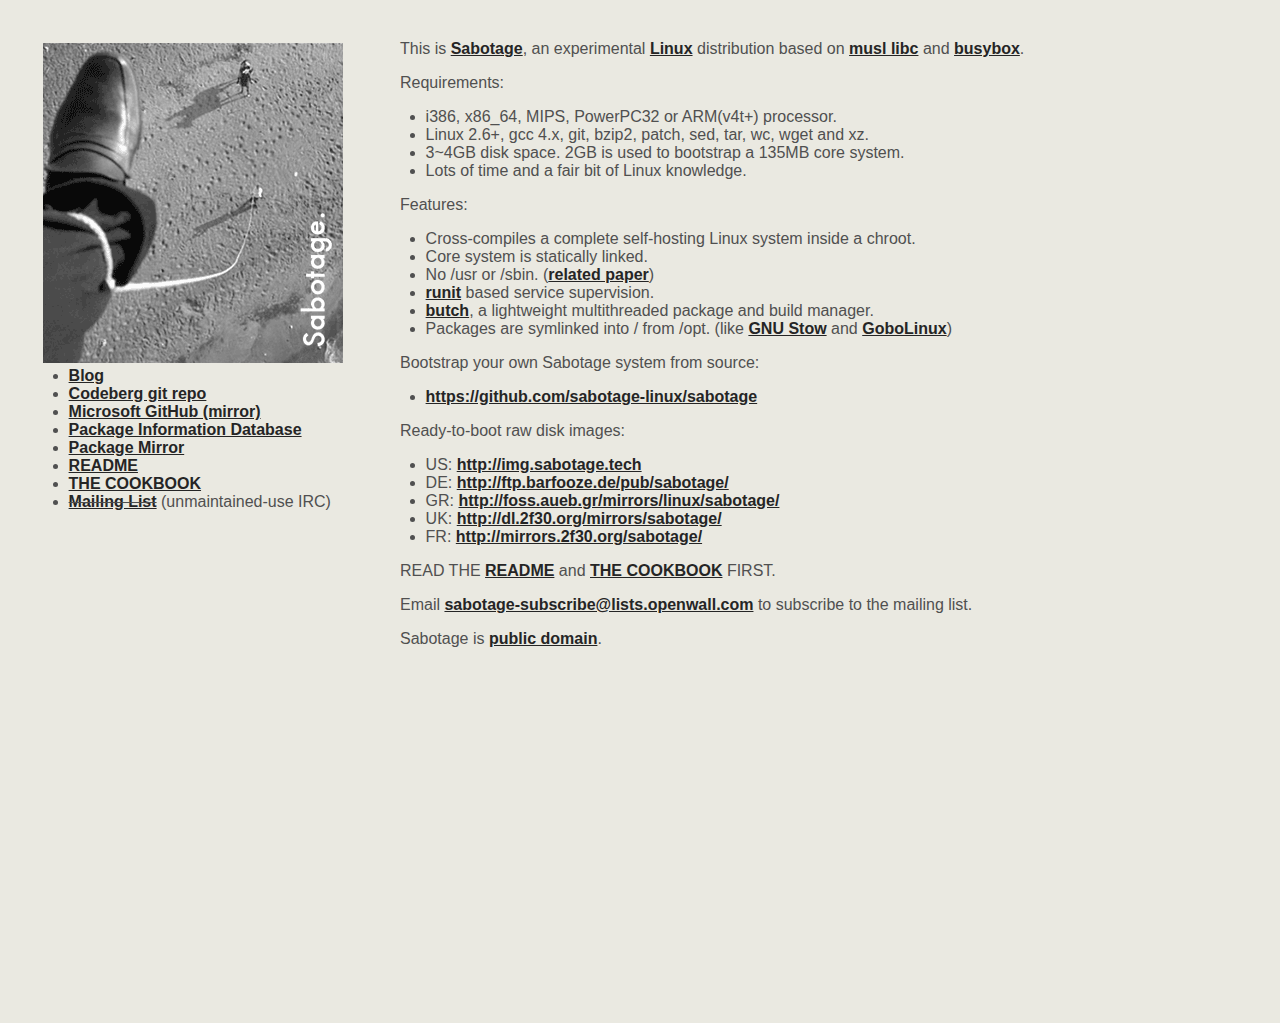
<file: index.html>
<!DOCTYPE html>
<html>
  <head>
    <title>Sabotage - the hardcore let's be oldschool UNIX experience</title>
    <style>body{margin: 40px; padding-left: 360px; font-family:Futura, Verdana, Arial, Helvetica, sans-serif; color: #505050; background-color: #eae9e1;}
           a{color: #252525; font-weight: bold;}
           a:hover{text-decoration: underline;}
           ul{margin: 0 0 0 1.6em; padding: 0;}</style>
  </head>
  <body>
    <table style="position: absolute; left: 40px; width: 320px; top: 40px;">
      <tr>
        <td>
          <a href="#"><img src="eightandahalf.png" alt="Sabotage."></a> 
          <ul>
            <li><a href="https://sabotage-linux.neocities.org/blog/">Blog</a> 
            <li><a href="https://codeberg.org/sabotage-linux/">Codeberg git repo</a> 
            <li><a href="https://github.com/sabotage-linux/">Microsoft GitHub (mirror)</a> 
            <li><a href="http://pkg.sabo.xyz/">Package Information Database</a> 
            <li><a href="http://tar.sabo.xyz/">Package Mirror</a> 
            <li><a href="https://github.com/sabotage-linux/sabotage/blob/master/README.md">README</a>
            <li><a href="https://github.com/sabotage-linux/sabotage/blob/master/COOKBOOK.md">THE COOKBOOK</a> 
            <li><strike><a href="http://openwall.com/lists/sabotage/">Mailing List</strike></a> (unmaintained-use IRC)
          </ul>
        </td>
      </tr>
    </table>
    <p> This is <a href="https://github.com/sabotage-linux/sabotage/">Sabotage</a>, an experimental <a href="https://kernel.org/">Linux</a>
        distribution based on <a href="http://www.musl-libc.org/">musl libc</a> and <a href="http://www.busybox.net/">busybox</a>. </p>
    <p> Requirements: </p>
    <ul>
      <li>i386, x86_64, MIPS, PowerPC32 or ARM(v4t+) processor. 
      <li>Linux 2.6+, gcc 4.x, git, bzip2, patch, sed, tar, wc, wget and xz. 
      <li>3~4GB disk space. 2GB is used to bootstrap a 135MB core system. 
      <li>Lots of time and a fair bit of Linux knowledge. 
    </ul>
    <p> Features: </p>
    <ul>
      <li>Cross-compiles a complete self-hosting Linux system inside a chroot. 
      <li>Core system is statically linked. 
      <li>No /usr or /sbin. (<a href="http://gobolinux.org/index.php?page=doc/articles/clueless">related paper</a>) 
      <li><a href="http://smarden.org/runit/">runit</a> based service supervision. 
      <li><a href="https://github.com/sabotage-linux/butch/">butch</a>, a lightweight multithreaded package and build manager. 
      <li>Packages are symlinked into / from /opt. (like <a href="https://www.gnu.org/software/stow">GNU Stow</a> and
          <a href="http://gobolinux.org/">GoboLinux</a>) 
    </ul>
    <p> Bootstrap your own Sabotage system from source: </p>
    <ul><li><a href="https://github.com/sabotage-linux/sabotage">https://github.com/sabotage-linux/sabotage</a></ul> 
    <p> Ready-to-boot raw disk images: </p>
    <ul>
      <li>US: <a href="http://img.sabotage.tech/">http://img.sabotage.tech</a> 
      <li>DE: <a href="http://ftp.barfooze.de/pub/sabotage/">http://ftp.barfooze.de/pub/sabotage/</a> 
      <li>GR: <a href="http://foss.aueb.gr/mirrors/linux/sabotage/">http://foss.aueb.gr/mirrors/linux/sabotage/</a> 
      <li>UK: <a href="http://dl.2f30.org/mirrors/sabotage/">http://dl.2f30.org/mirrors/sabotage/</a>
      <li>FR: <a href="http://mirrors.2f30.org/sabotage/">http://mirrors.2f30.org/sabotage/</a>
    </ul>
    <p> READ THE <a href="https://github.com/sabotage-linux/sabotage/blob/master/README.md">README</a> and <a href="https://github.com/sabotage-linux/sabotage/blob/master/COOKBOOK.md">THE COOKBOOK</a> FIRST. </p>
    <p> Email <a href="mailto:sabotage-subscribe@lists.openwall.com">sabotage-subscribe@lists.openwall.com</a> to subscribe to the
        mailing list. </p>
    <p> Sabotage is <a href="/license.html">public domain</a>. </p>
    <p> <iframe width="560" height="315" src="https://www.youtube.com/embed/8dYLJQZSD9E" frameborder="0" allowfullscreen></iframe> </p>
  </body>
</html>
</file>
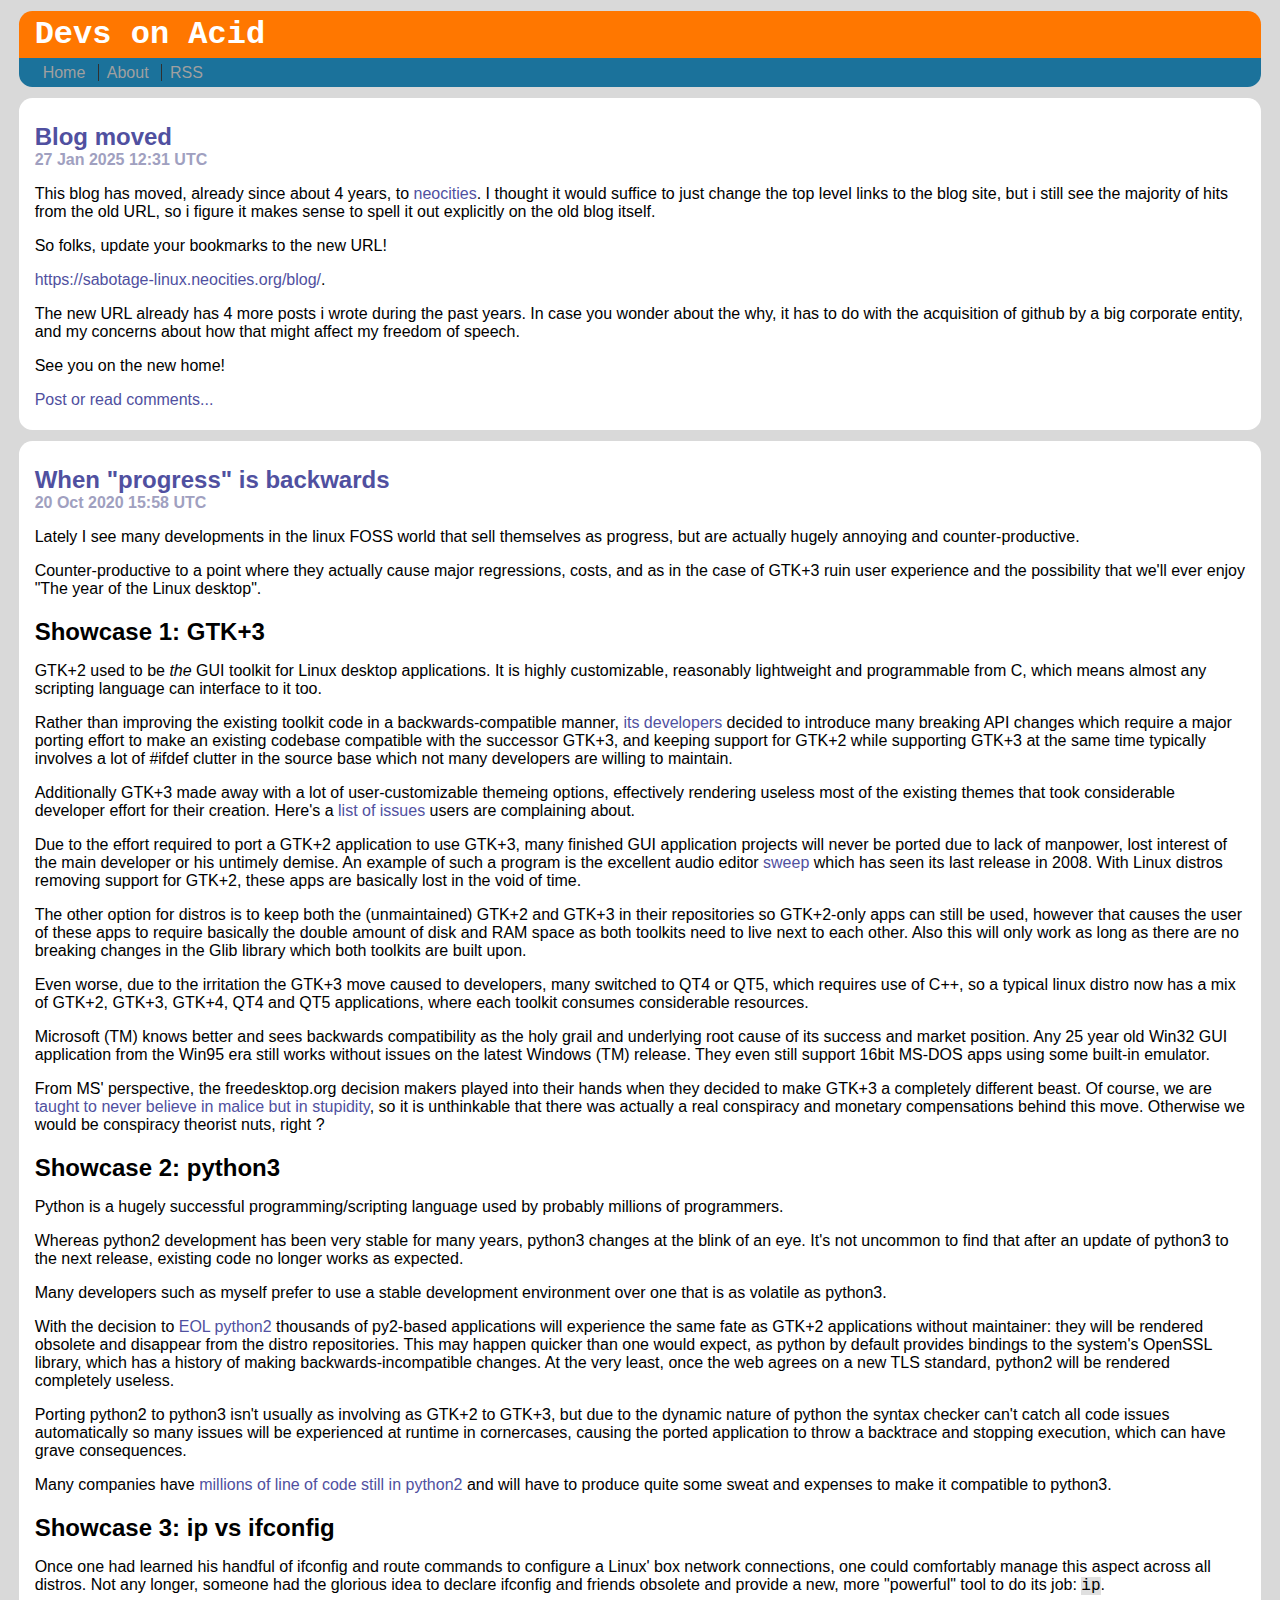
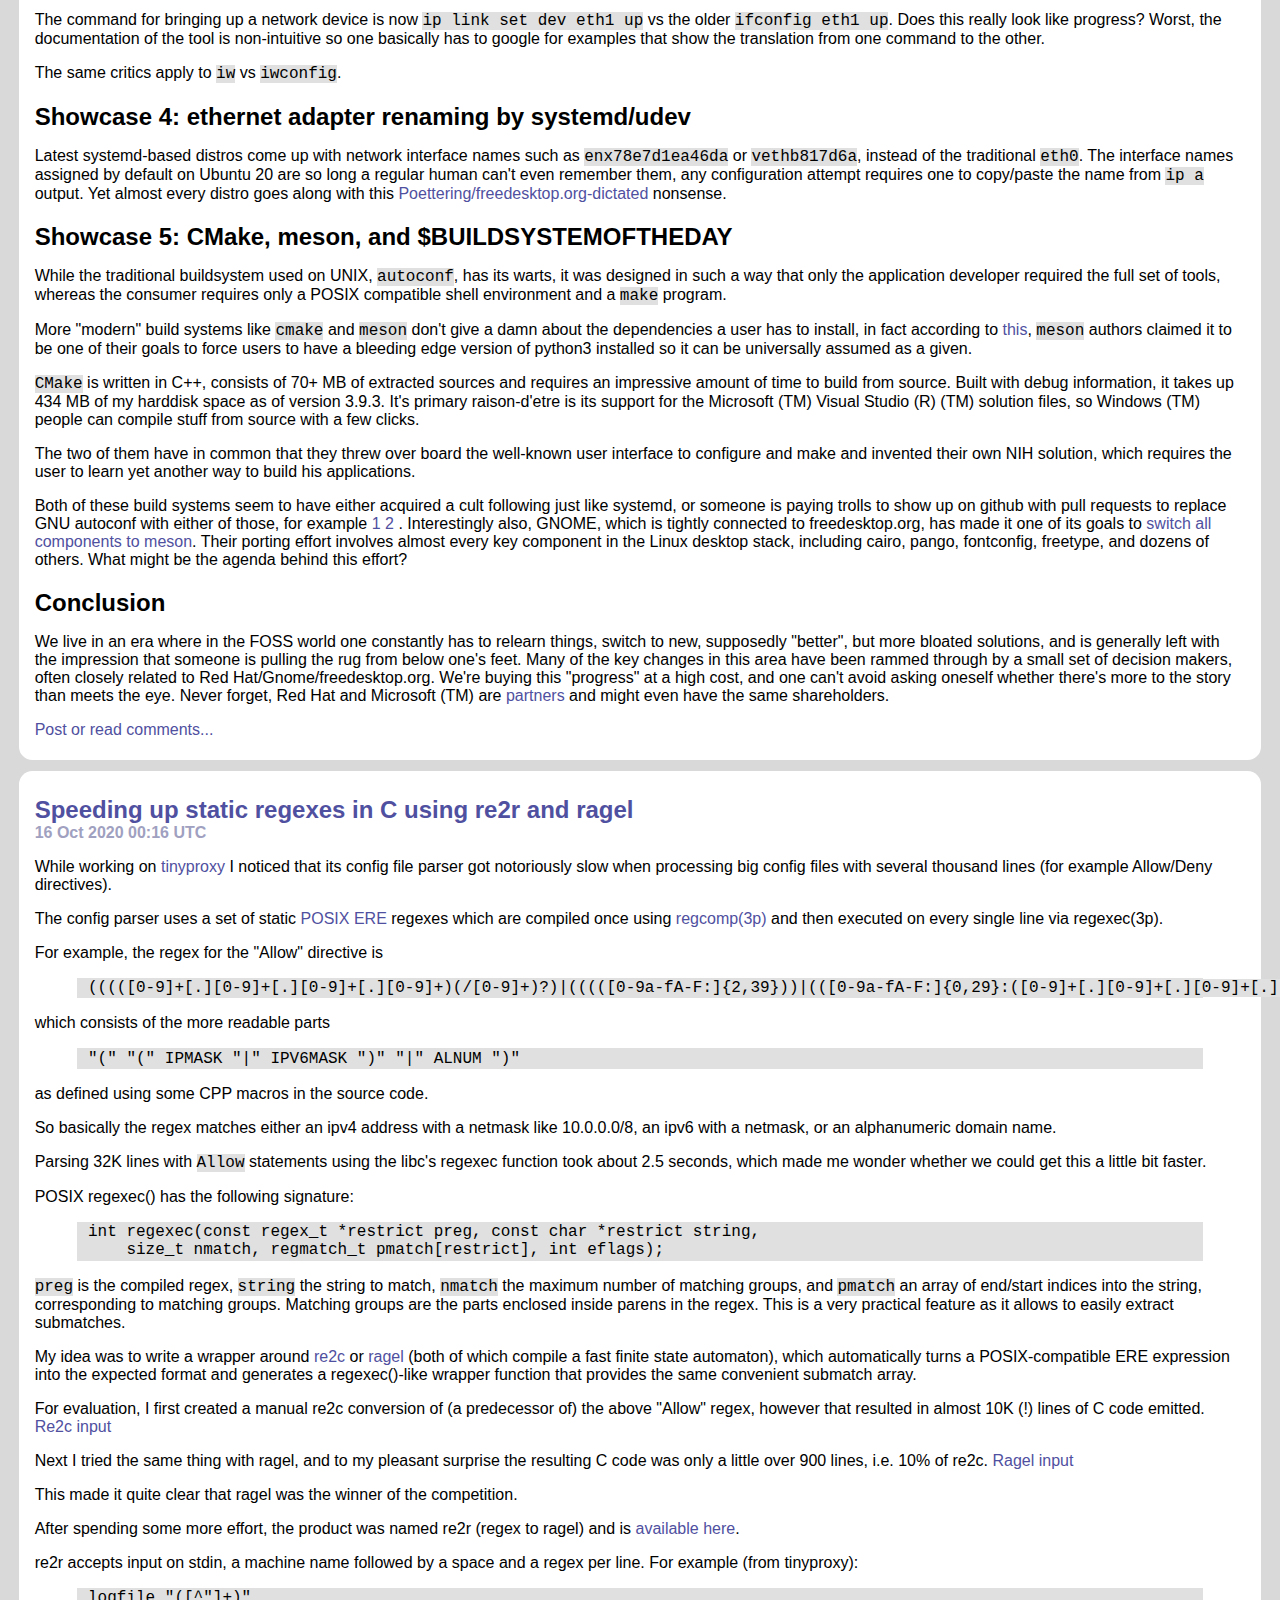
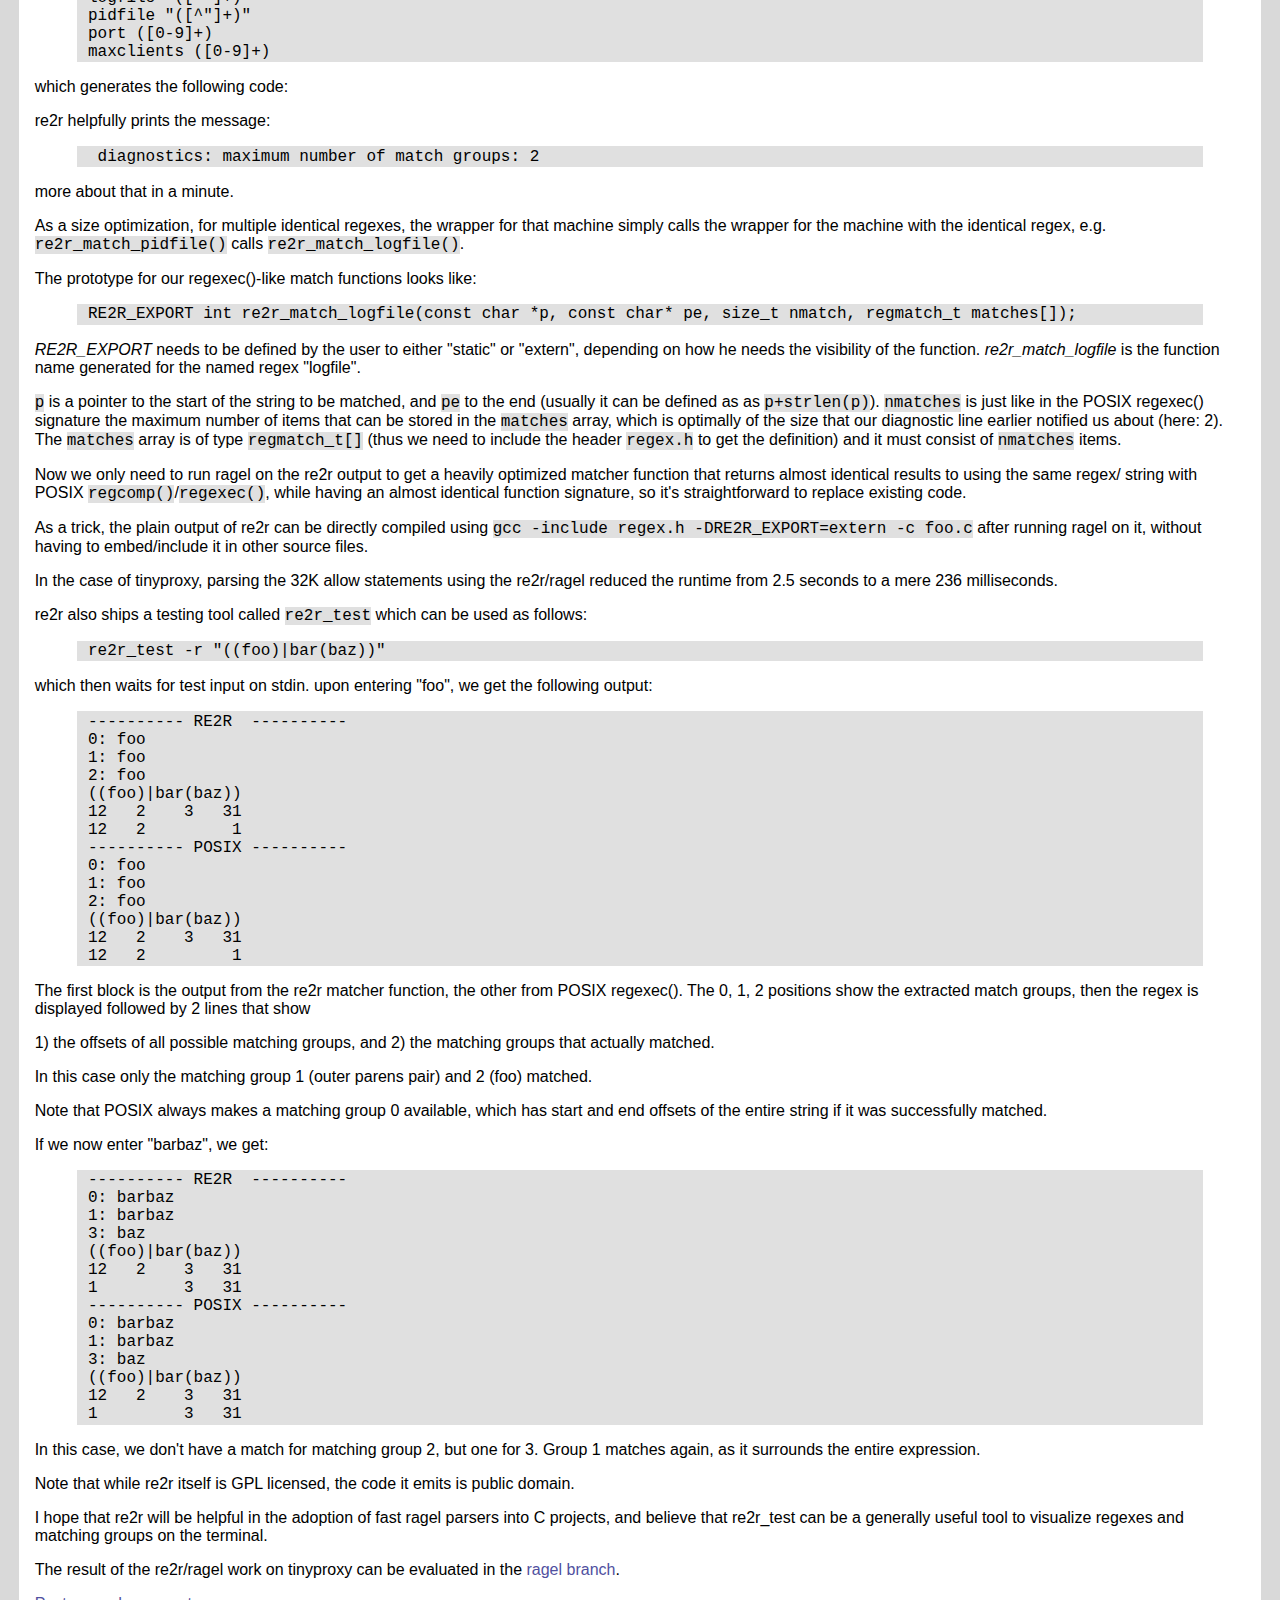
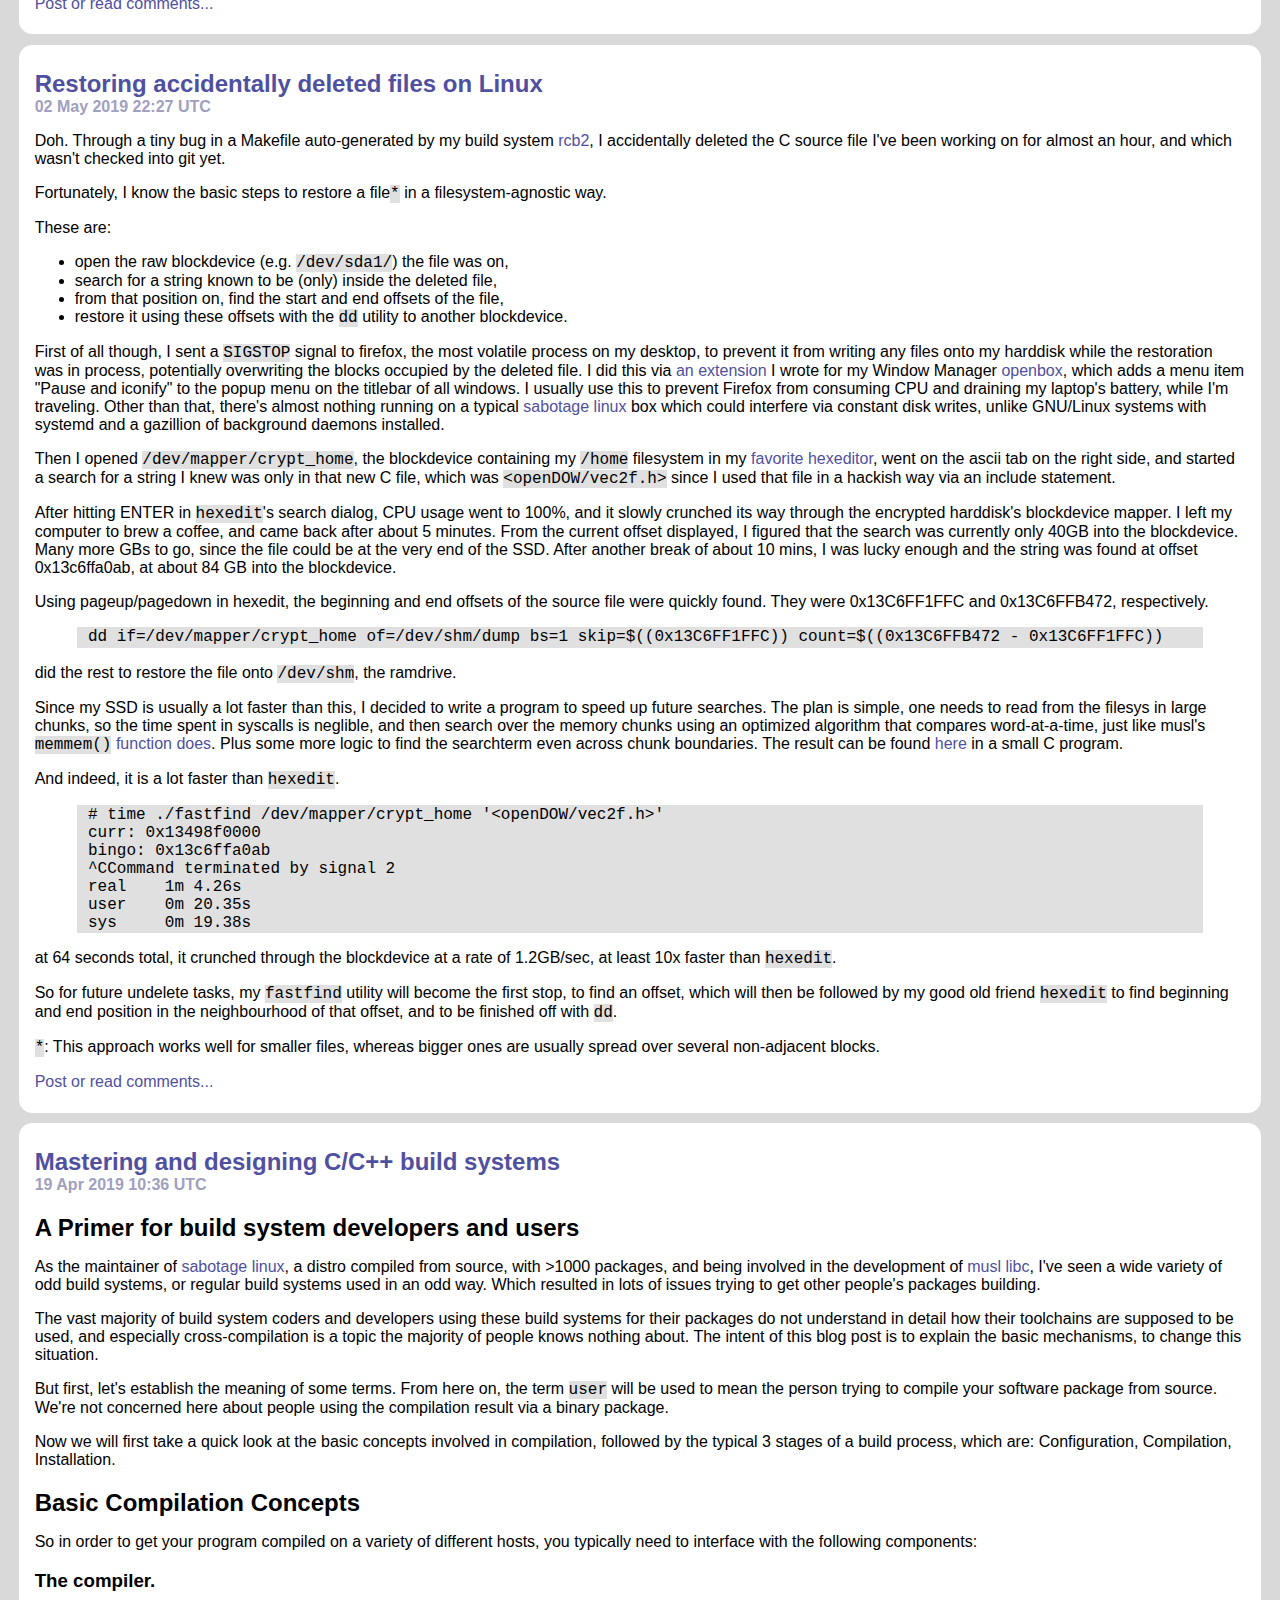
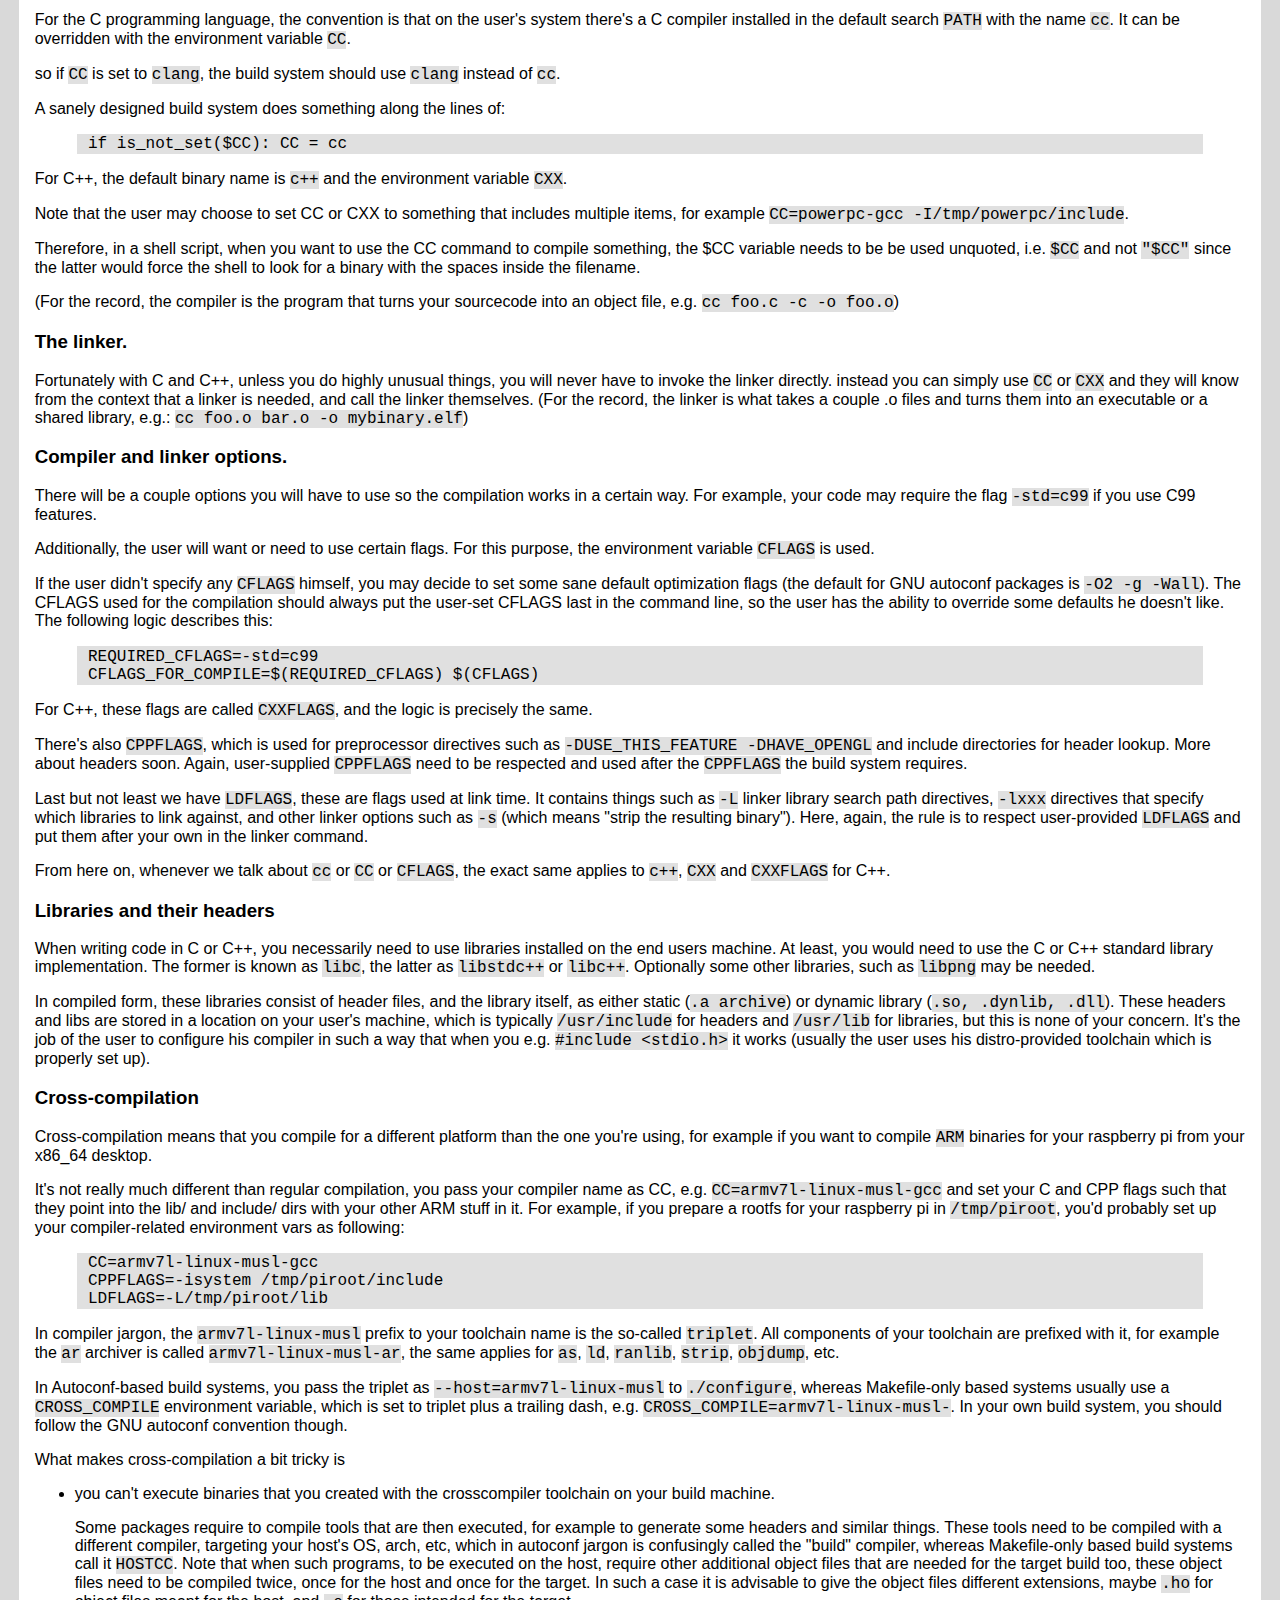
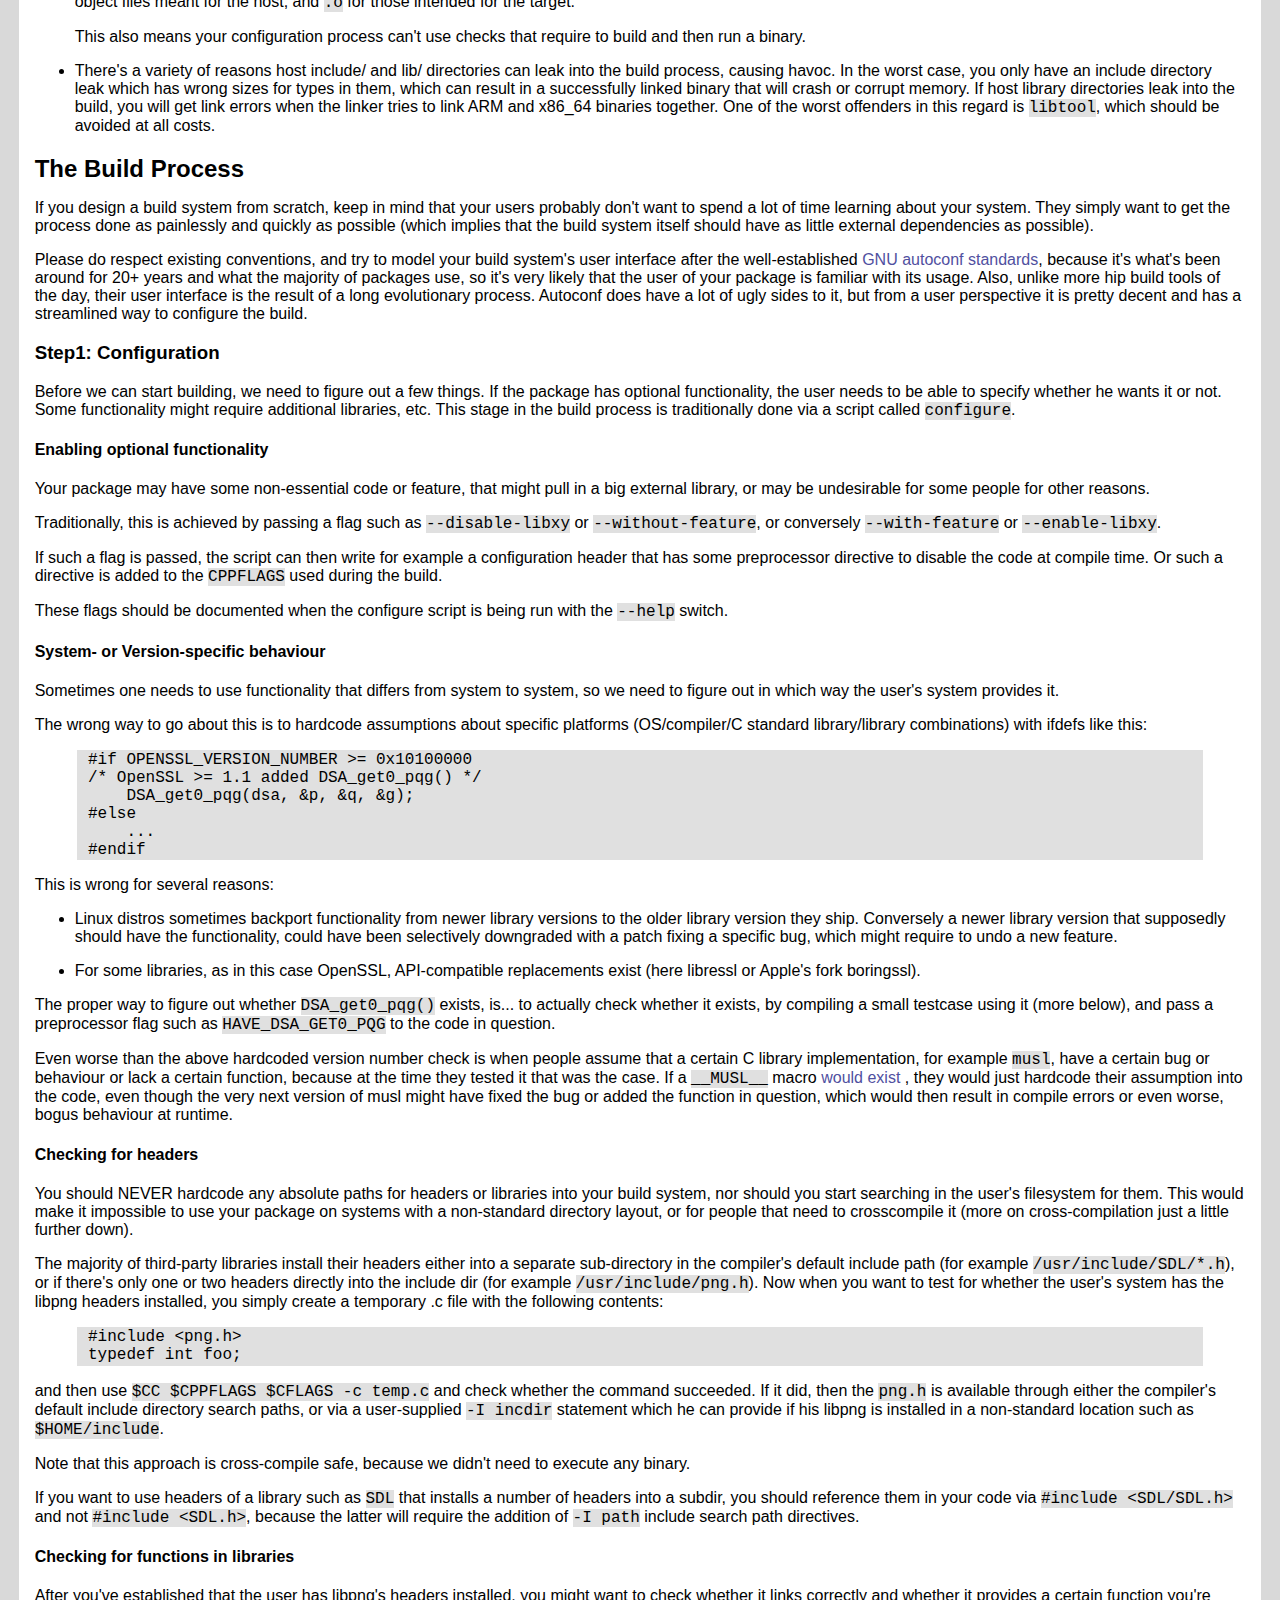
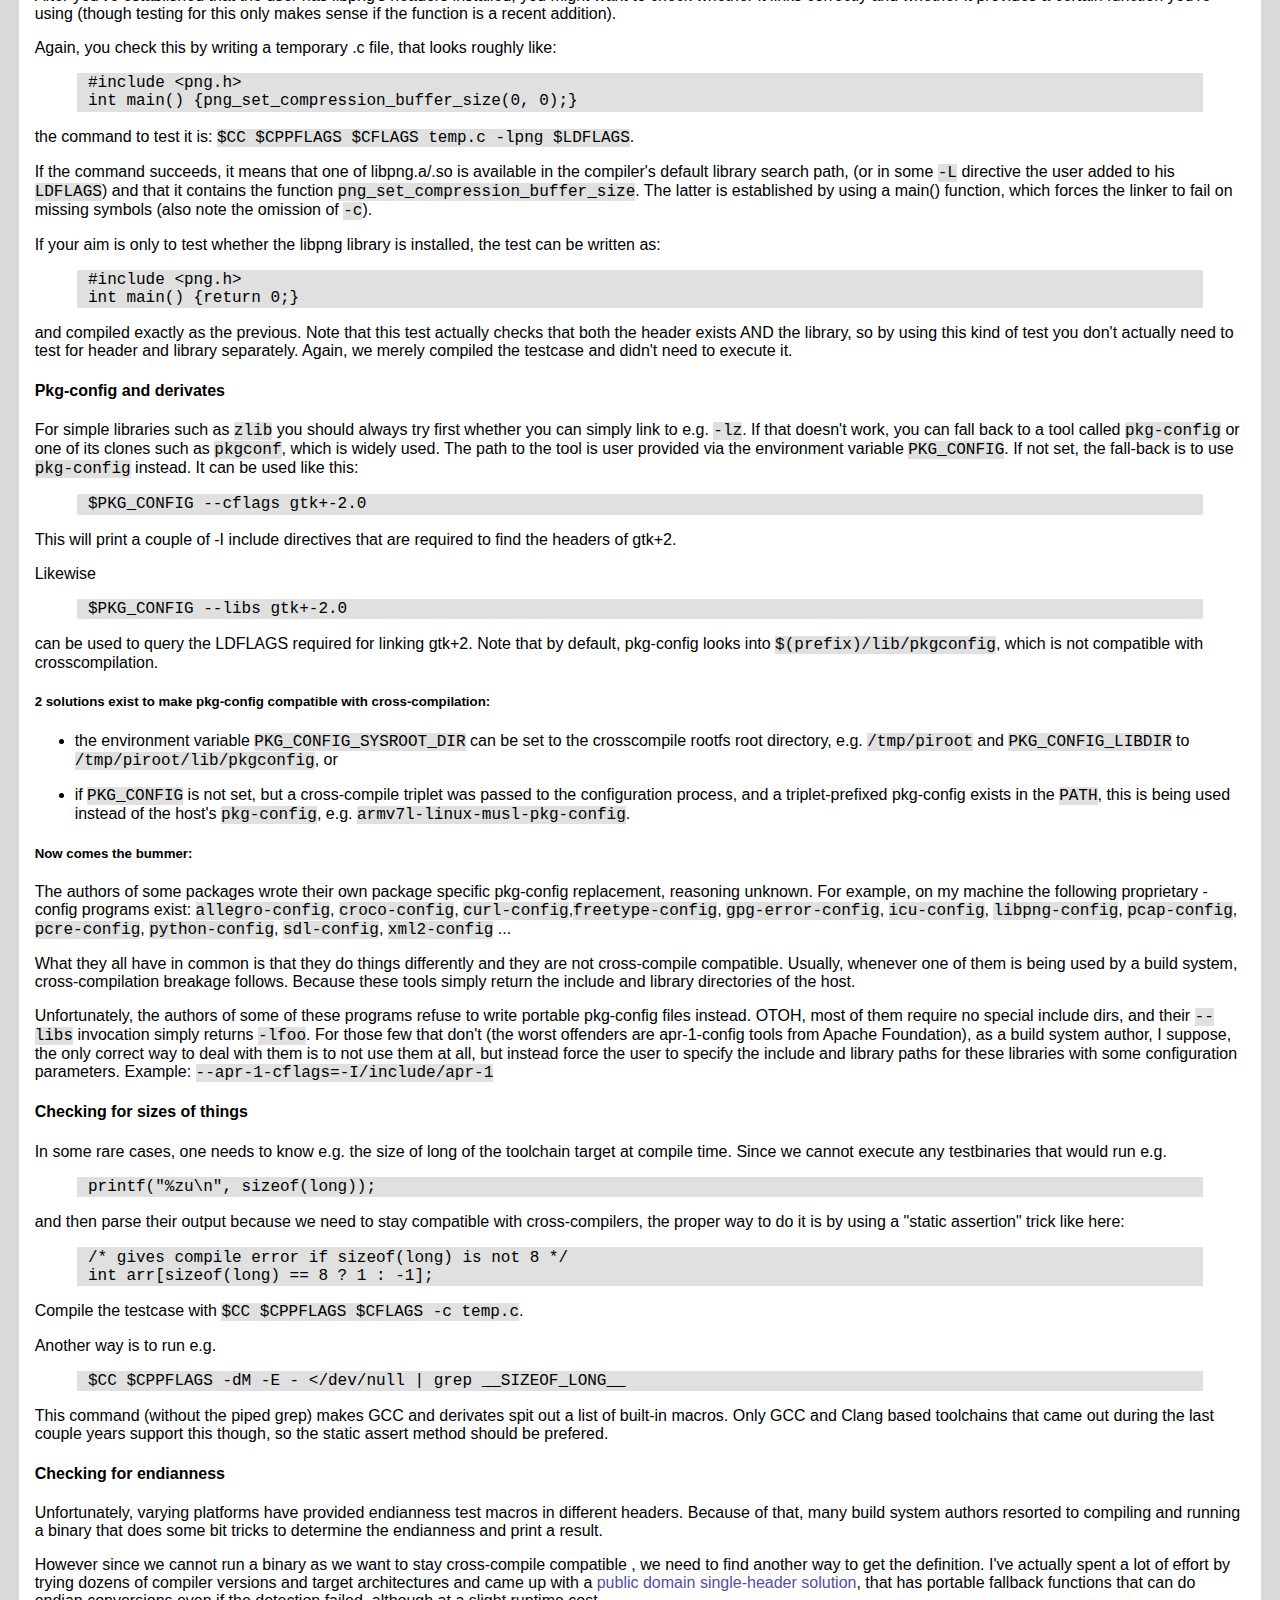
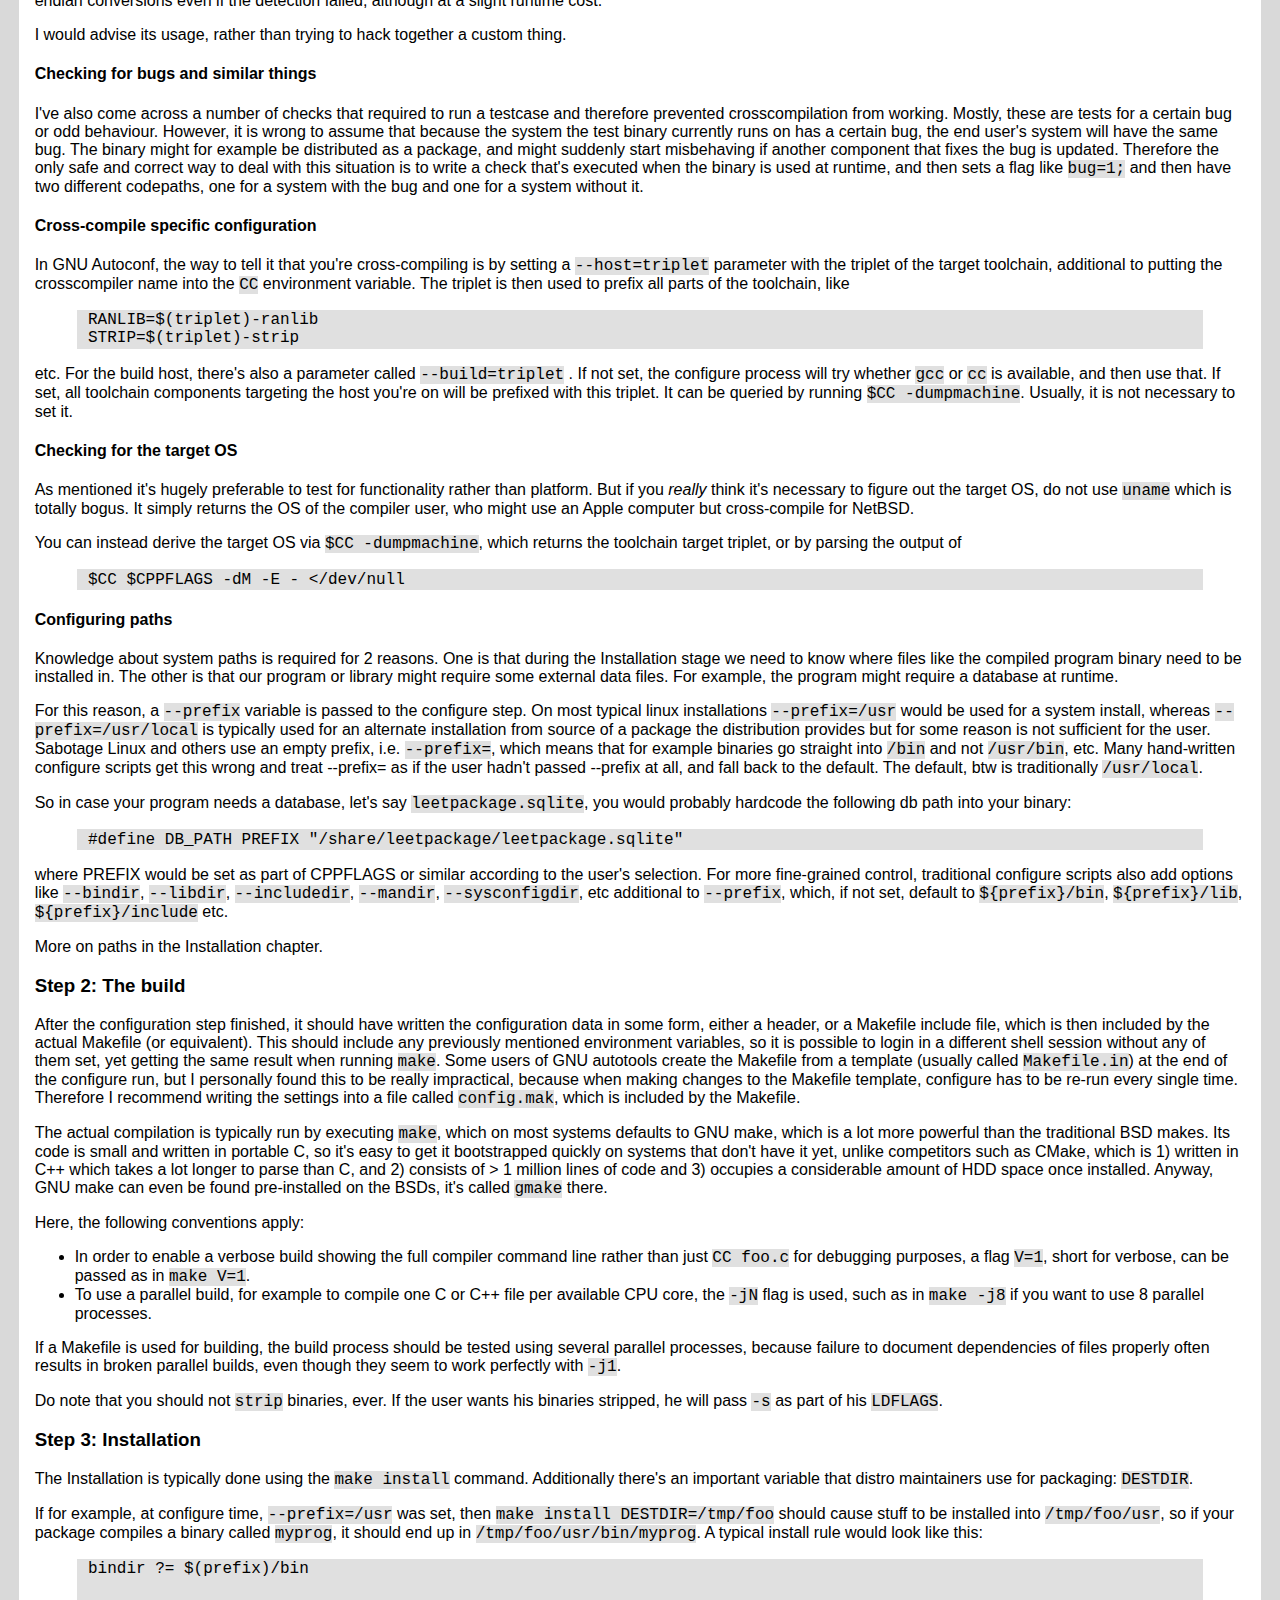
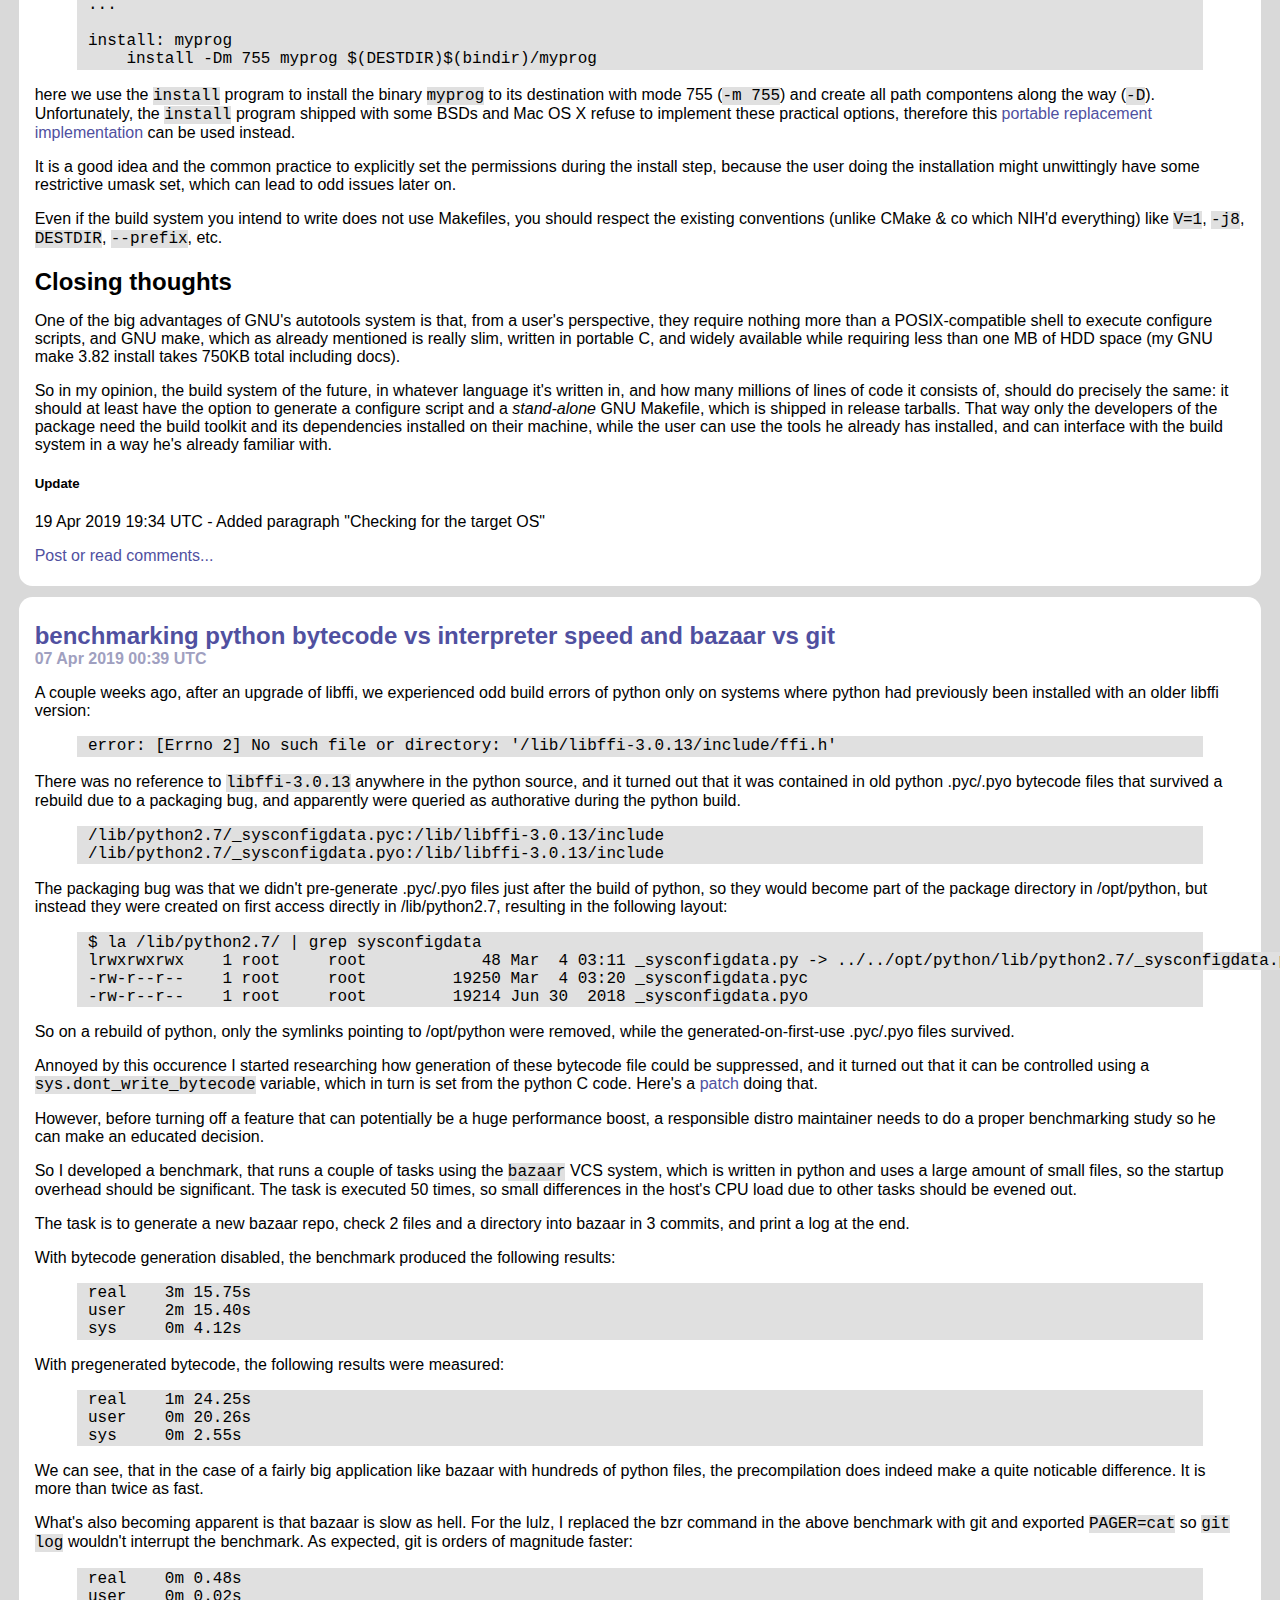
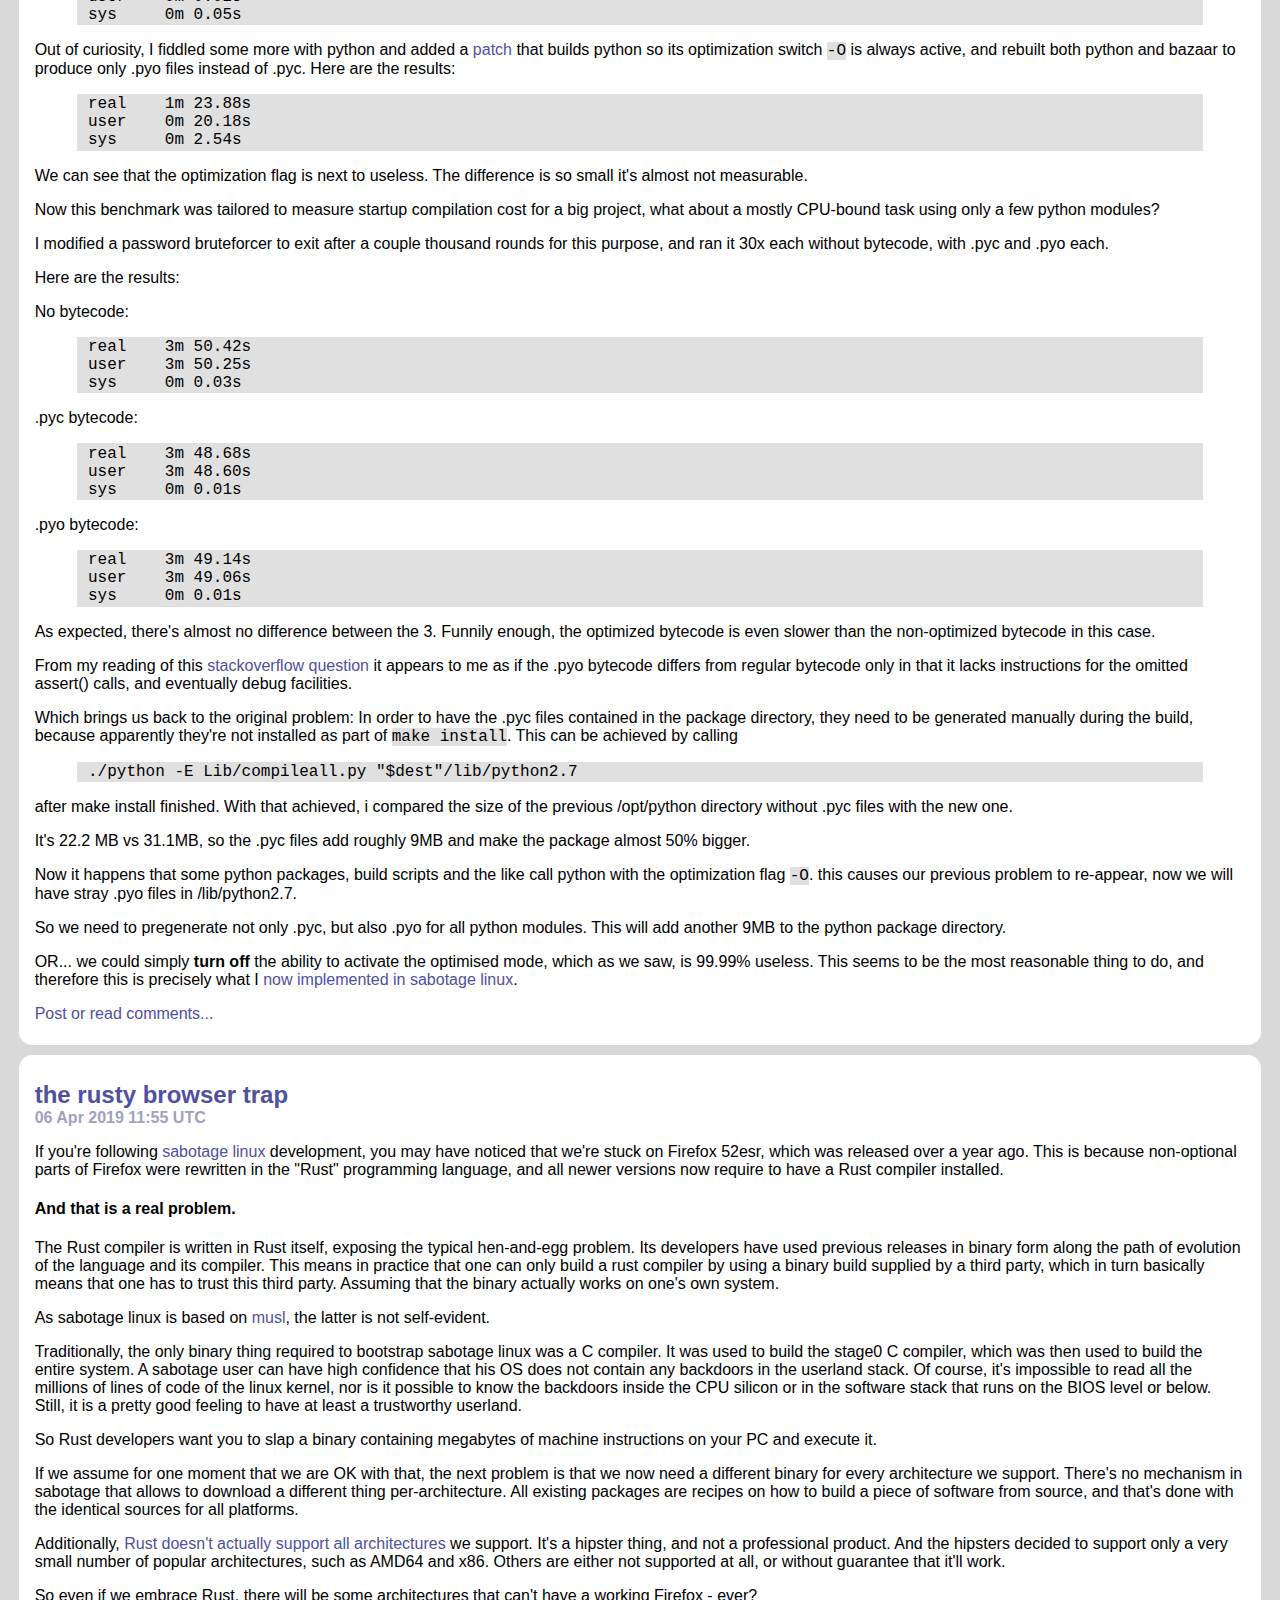
<file: blog/index.html>
<html><head><title>Devs on Acid</title>
<link rel="alternate" href="/blog/feed.rss" type="application/rss+xml" title="Devs on Acid RSS">
<link rel="shortcut icon" href="/favicon.ico" type="image/png">
<link rel="stylesheet" href="/blog/main.css" type="text/css">
</head>

<body>

<div class="header">
<h1>Devs on Acid</h1>
<ul class="menu">
<li><a class=amenu href="/blog/">Home</a>
<li><a class=amenu href="/blog/about">About</a>
<li><a class=amenu href="/blog/feed.rss">RSS</a>
</ul>
</div>

<div class="article"><h2><a href="9">Blog moved</a></h2>

<div class="pub">27 Jan 2025 12:31 UTC</div>
<p>This blog has moved, already since about 4 years, to <a href="https://sabotage-linux.neocities.org/blog/">neocities</a>.
I thought it would suffice to just change the top level links to the blog site,
but i still see the majority of hits from the old URL, so i figure it makes
sense to spell it out explicitly on the old blog itself.</p>

<p>So folks, update your bookmarks to the new URL!</p>

<p><a href="https://sabotage-linux.neocities.org/blog/">https://sabotage-linux.neocities.org/blog/</a>.</p>

<p>The new URL already has 4 more posts i wrote during the past years.
In case you wonder about the why, it has to do with the acquisition of github
by a big corporate entity, and my concerns about how that might affect my
freedom of speech.</p>

<p>See you on the new home!</p>
<p><a href="9/#comments">Post or read comments...</a></p></div>
<div class="article"><h2><a href="8">When "progress" is backwards</a></h2>

<div class="pub">20 Oct 2020 15:58 UTC</div>
<p>Lately I see many developments in the linux FOSS world that sell themselves as progress, but are actually hugely annoying and counter-productive.</p>

<p>Counter-productive to a point where they actually cause major regressions, costs, and as in the case of GTK+3 ruin user experience and the possibility that we'll ever enjoy "The year of the Linux desktop".</p>

<h2>Showcase 1: GTK+3</h2>

<p>GTK+2 used to be <em>the</em> GUI toolkit for Linux desktop applications.
It is highly customizable, reasonably lightweight and programmable from C, which means almost any scripting language can interface to it too.</p>

<p>Rather than improving the existing toolkit code in a backwards-compatible manner, <a href="https://www.freedesktop.org">its developers</a> decided to introduce many breaking API changes which require a major porting effort to make an existing codebase compatible with the successor GTK+3, and keeping support for GTK+2 while supporting GTK+3 at the same time typically involves a lot of #ifdef clutter in the source base which not many developers are willing to maintain.</p>

<p>Additionally GTK+3 made away with a lot of user-customizable themeing options, effectively rendering useless most of the existing themes that took considerable developer effort for their creation.
Here's a <a href="https://ubuntu-mate.community/t/gtk3-regressions-from-a-gtk2-perspective/19511">list of issues</a> users are complaining about.</p>

<p>Due to the effort required to port a GTK+2 application to use GTK+3, many finished GUI application projects will never be ported due to lack of manpower, lost interest of the main developer or his untimely demise.
An example of such a program is the excellent audio editor <a href="http://www.metadecks.org/software/sweep/">sweep</a> which has seen its last release in 2008.
With Linux distros removing support for GTK+2, these apps are basically lost in the void of time.</p>

<p>The other option for distros is to keep both the (unmaintained) GTK+2 and GTK+3 in their repositories so GTK+2-only apps can still be used, however that causes the user of these apps to require basically the double amount of disk and RAM space as both toolkits need to live next to each other. Also this will only work as long as there are no breaking changes in the Glib library which both toolkits are built upon.</p>

<p>Even worse, due to the irritation the GTK+3 move caused to developers, many switched to QT4 or QT5, which requires use of C++, so a typical linux distro now has a mix of GTK+2, GTK+3, GTK+4, QT4 and QT5 applications, where each toolkit consumes considerable resources.</p>

<p>Microsoft (TM) knows better and sees backwards compatibility as the holy grail and underlying root cause of its success and market position. Any 25 year old Win32 GUI application from the Win95 era still works without issues on the latest Windows (TM) release. They even still support 16bit MS-DOS apps using some built-in emulator.</p>

<p>From MS' perspective, the freedesktop.org decision makers played into their hands when they decided to make GTK+3 a completely different beast.
Of course, we are <a href="https://en.wikipedia.org/wiki/Hanlon%27s_razor">taught to never believe in malice but in stupidity</a>, so it is unthinkable that there was actually a real conspiracy and monetary compensations behind this move.
Otherwise we would be conspiracy theorist nuts, right ?</p>

<h2>Showcase 2: python3</h2>

<p>Python is a hugely successful programming/scripting language used by probably millions of programmers.</p>

<p>Whereas python2 development has been very stable for many years, python3 changes at the blink of an eye. It's not uncommon to find that after an update of python3 to the next release, existing code no longer works as expected.</p>

<p>Many developers such as myself prefer to use a stable development environment over one that is as volatile as python3.</p>

<p>With the decision to <a href="https://mail.python.org/archives/list/python-announce-list@python.org/thread/OFCIETIXLX34X7FVK5B5WPZH22HXV342/">EOL python2</a> thousands of py2-based applications will experience the same fate as GTK+2 applications without maintainer: they will be rendered obsolete and disappear from the distro repositories. This may happen quicker than one would expect, as python by default provides bindings to the system's OpenSSL library, which has a history of making backwards-incompatible changes. At the very least, once the web agrees on a new TLS standard, python2 will be rendered completely useless.</p>

<p>Porting python2 to python3 isn't usually as involving as GTK+2 to GTK+3, but due to the dynamic nature of python the syntax checker can't catch all code issues automatically so many issues will be experienced at runtime in cornercases, causing the ported application to throw a backtrace and stopping execution, which can have grave consequences.</p>

<p>Many companies have <a href="https://www.techrepublic.com/article/jpmorgans-athena-has-35-million-lines-of-python-code-and-wont-be-updated-to-python-3-in-time/">millions of line of code still in python2</a> and will have to produce quite some sweat and expenses to make it compatible to python3.</p>

<h2>Showcase 3: ip vs ifconfig</h2>

<p>Once one had learned his handful of ifconfig and route commands to configure a Linux' box network connections, one could comfortably manage this aspect across all distros. Not any longer, someone had the glorious idea to declare ifconfig and friends obsolete and provide a new, more "powerful" tool to do its job: <code>ip</code>.</p>

<p>The command for bringing up a network device is now <code>ip link set dev eth1 up</code> vs the older <code>ifconfig eth1 up</code>. Does this really look like progress?
Worst, the documentation of the tool is non-intuitive so one basically has to google for examples that show the translation from one command to the other.</p>

<p>The same critics apply to <code>iw</code> vs <code>iwconfig</code>.</p>

<h2>Showcase 4: ethernet adapter renaming by systemd/udev</h2>

<p>Latest systemd-based distros come up with network interface names such as <code>enx78e7d1ea46da</code> or <code>vethb817d6a</code>, instead of the traditional <code>eth0</code>.
The interface names assigned by default on Ubuntu 20 are so long a regular human can't even remember them, any configuration attempt requires one to copy/paste the name from <code>ip a</code> output.
Yet almost every distro goes along with this <a href="https://www.freedesktop.org/wiki/Software/systemd/PredictableNetworkInterfaceNames/">Poettering/freedesktop.org-dictated</a> nonsense.</p>

<h2>Showcase 5: CMake, meson, and $BUILDSYSTEMOFTHEDAY</h2>

<p>While the traditional buildsystem used on UNIX, <code>autoconf</code>, has its warts, it was designed in such a way that only the application developer required the full set of tools, whereas the consumer requires only a POSIX compatible shell environment and a <code>make</code> program.</p>

<p>More "modern" build systems like <code>cmake</code> and <code>meson</code> don't give a damn about the dependencies a user has to install, in fact according to <a href="https://kevstras.com/programming/2017/12/18/meson.html">this</a>, <code>meson</code> authors claimed it to be one of their goals to force users to have a bleeding edge version of python3 installed so it can be universally assumed as a given.</p>

<p><code>CMake</code> is written in C++, consists of 70+ MB of extracted sources and requires an impressive amount of time to build from source. Built with debug information, it takes up 434 MB of my harddisk space as of version 3.9.3.
It's primary raison-d'etre is its support for the Microsoft (TM) Visual Studio (R) (TM) solution files, so Windows (TM) people can compile stuff from source with a few clicks.</p>

<p>The two of them have in common that they threw over board the well-known user interface to configure and make and invented their own NIH solution, which requires the user to learn yet another way to build his applications.</p>

<p>Both of these build systems seem to have either acquired a cult following just like systemd, or someone is paying trolls to show up on github with pull requests to replace GNU autoconf with either of those, for example <a href="https://github.com/containers/crun/issues/495">1</a> <a href="https://github.com/karelzak/util-linux/pull/968">2</a> .
Interestingly also, GNOME, which is tightly connected to freedesktop.org, has made it one of its goals to <a href="https://wiki.gnome.org/Initiatives/GnomeGoals/MesonPorting">switch all components to meson</a>.
Their porting effort involves almost every key component in the Linux desktop stack, including cairo, pango, fontconfig, freetype, and dozens of others. What might be the agenda behind this effort?</p>

<h2>Conclusion</h2>

<p>We live in an era where in the FOSS world one constantly has to relearn things, switch to new, supposedly "better", but more bloated solutions, and is generally left with the impression that someone is pulling the rug from below one's feet.
Many of the key changes in this area have been rammed through by a small set of decision makers, often closely related to Red Hat/Gnome/freedesktop.org.
We're buying this "progress" at a high cost, and one can't avoid asking oneself whether there's more to the story than meets the eye.
Never forget, Red Hat and Microsoft (TM) are <a href="https://www.redhat.com/en/partners/microsoft">partners</a> and might even have the same shareholders.</p>
<p><a href="8/#comments">Post or read comments...</a></p></div>
<div class="article"><h2><a href="7">Speeding up static regexes in C using re2r and ragel</a></h2>

<div class="pub">16 Oct 2020 00:16 UTC</div>
<p>While working on <a href="https://github.com/tinyproxy/tinyproxy">tinyproxy</a> I noticed
that its config file parser got notoriously slow when processing big config
files with several thousand lines (for example Allow/Deny directives).</p>

<p>The config parser uses a set of static <a href="https://pubs.opengroup.org/onlinepubs/9699919799/basedefs/V1_chap09.html">POSIX ERE</a> regexes which are compiled
once using <a href="https://www.man7.org/linux/man-pages/man3/regcomp.3p.html">regcomp(3p)</a>
and then executed on every single line via regexec(3p).</p>

<p>For example, the regex for the "Allow" directive is</p>

<pre><code>(((([0-9]+[.][0-9]+[.][0-9]+[.][0-9]+)(/[0-9]+)?)|(((([0-9a-fA-F:]{2,39}))|(([0-9a-fA-F:]{0,29}:([0-9]+[.][0-9]+[.][0-9]+[.][0-9]+))))(/[0-9]+)?))|([-A-Za-z0-9._]+))
</code></pre>

<p>which consists of the more readable parts</p>

<pre><code>"(" "(" IPMASK "|" IPV6MASK ")" "|" ALNUM ")"
</code></pre>

<p>as defined using some CPP macros in the source code.</p>

<p>So basically the regex matches either an ipv4 address with a netmask
like 10.0.0.0/8, an ipv6 with a netmask, or an alphanumeric domain name.</p>

<p>Parsing 32K lines with <code>Allow</code> statements using the libc's regexec function took
about 2.5 seconds, which made me wonder whether we could get this a little bit
faster.</p>

<p>POSIX regexec() has the following signature:</p>

<pre><code>int regexec(const regex_t *restrict preg, const char *restrict string,
    size_t nmatch, regmatch_t pmatch[restrict], int eflags);
</code></pre>

<p><code>preg</code> is the compiled regex, <code>string</code> the string to match, <code>nmatch</code> the maximum
number of matching groups, and <code>pmatch</code> an array of end/start indices into the
string, corresponding to matching groups.
Matching groups are the parts enclosed inside parens in the regex.
This is a very practical feature as it allows to easily extract submatches.</p>

<p>My idea was to write a wrapper around <a href="https://re2c.org/">re2c</a> or
<a href="http://www.colm.net/open-source/ragel/">ragel</a> (both of which compile a
fast finite state automaton), which automatically turns a POSIX-compatible ERE
expression into the expected format and generates a regexec()-like wrapper
function that provides the same convenient submatch array.</p>

<p>For evaluation, I first created a manual re2c conversion of (a predecessor of)
the above "Allow" regex, however that resulted in almost 10K (!) lines of C
code emitted.
<a href="https://gist.github.com/rofl0r/16702d4b509038fc6f3fe8acacdf4573">Re2c input</a></p>

<p>Next I tried the same thing with ragel, and to my pleasant surprise the
resulting C code was only a little over 900 lines, i.e. 10% of re2c.
<a href="https://gist.github.com/rofl0r/05ac6936f1215eae6898fad98680b5c1">Ragel input</a></p>

<p>This made it quite clear that ragel was the winner of the competition.</p>

<p>After spending some more effort, the product was named re2r (regex to ragel)
and is <a href="https://github.com/rofl0r/re2r">available here</a>.</p>

<p>re2r accepts input on stdin, a machine name followed by a space and a regex per
line.
For example (from tinyproxy):</p>

<pre><code>logfile "([^"]+)"
pidfile "([^"]+)"
port ([0-9]+)
maxclients ([0-9]+)
</code></pre>

<p>which generates the following code:</p>

<script src="https://gist.github.com/rofl0r/ad56f0a43244f142897aea8a5e13c18b.js"></script>

<p>re2r helpfully prints the message:</p>

<pre><code> diagnostics: maximum number of match groups: 2
</code></pre>

<p>more about that in a minute.</p>

<p>As a size optimization, for multiple identical regexes, the wrapper for that
machine simply calls the wrapper for the machine with the identical regex, e.g.
<code>re2r_match_pidfile()</code> calls <code>re2r_match_logfile()</code>.</p>

<p>The prototype for our regexec()-like match functions looks like:</p>

<pre><code>RE2R_EXPORT int re2r_match_logfile(const char *p, const char* pe, size_t nmatch, regmatch_t matches[]);
</code></pre>

<p><em>RE2R_EXPORT</em> needs to be defined by the user to either "static" or "extern",
depending on how he needs the visibility of the function.
<em>re2r_match_logfile</em> is the function name generated for the named regex
"logfile".</p>

<p><code>p</code> is a pointer to the start of the string to be matched, and <code>pe</code> to the end
(usually it can be defined as as <code>p+strlen(p)</code>).
<code>nmatches</code> is just like in the POSIX regexec() signature the maximum number of
items that can be stored in the <code>matches</code> array, which is optimally of the size
that our diagnostic line earlier notified us about (here: 2).
The <code>matches</code> array is of type <code>regmatch_t[]</code> (thus we need to include the header
<code>regex.h</code> to get the definition) and it must consist of <code>nmatches</code> items.</p>

<p>Now we only need to run ragel on the re2r output to get a heavily optimized
matcher function that returns almost identical results to using the same regex/
string with POSIX <code>regcomp()</code>/<code>regexec()</code>, while having an almost identical function
signature, so it's straightforward to replace existing code.</p>

<p>As a trick, the plain output of re2r can be directly compiled using
<code>gcc -include regex.h -DRE2R_EXPORT=extern -c foo.c</code> after running ragel on it,
without having to embed/include it in other source files.</p>

<p>In the case of tinyproxy, parsing the 32K allow statements using the re2r/ragel
reduced the runtime from 2.5 seconds to a mere 236 milliseconds.</p>

<p>re2r also ships a testing tool called <code>re2r_test</code> which can be used as follows:</p>

<pre><code>re2r_test -r "((foo)|bar(baz))"
</code></pre>

<p>which then waits for test input on stdin.
upon entering "foo", we get the following output:</p>

<pre><code>---------- RE2R  ----------
0: foo
1: foo
2: foo
((foo)|bar(baz))
12   2    3   31
12   2         1
---------- POSIX ----------
0: foo
1: foo
2: foo
((foo)|bar(baz))
12   2    3   31
12   2         1
</code></pre>

<p>The first block is the output from the re2r matcher function, the other from
POSIX regexec().
The 0, 1, 2 positions show the extracted match groups, then the regex is
displayed followed by 2 lines that show</p>

<p>1) the offsets of all possible matching groups, and
2) the matching groups that actually matched.</p>

<p>In this case only the matching group 1 (outer parens pair) and 2 (foo) matched.</p>

<p>Note that POSIX always makes a matching group 0 available, which has start and
end offsets of the entire string if it was successfully matched.</p>

<p>If we now enter "barbaz", we get:</p>

<pre><code>---------- RE2R  ----------
0: barbaz
1: barbaz
3: baz
((foo)|bar(baz))
12   2    3   31
1         3   31
---------- POSIX ----------
0: barbaz
1: barbaz
3: baz
((foo)|bar(baz))
12   2    3   31
1         3   31
</code></pre>

<p>In this case, we don't have a match for matching group 2, but one for 3.
Group 1 matches again, as it surrounds the entire expression.</p>

<p>Note that while re2r itself is GPL licensed, the code it emits is public domain.</p>

<p>I hope that re2r will be helpful in the adoption of fast ragel parsers into C
projects, and believe that re2r_test can be a generally useful tool to visualize
regexes and matching groups on the terminal.</p>

<p>The result of the re2r/ragel work on tinyproxy can be evaluated in the
<a href="https://github.com/tinyproxy/tinyproxy/commits/ragel">ragel branch</a>.</p>
<p><a href="7/#comments">Post or read comments...</a></p></div>
<div class="article"><h2><a href="6">Restoring accidentally deleted files on Linux</a></h2>

<div class="pub">02 May 2019 22:27 UTC</div>
<p>Doh. Through a tiny bug in a Makefile auto-generated by my build system
<a href="https://github.com/rofl0r/rcb2">rcb2</a>, I accidentally deleted the C source file
I've been working on for almost an hour, and which wasn't checked into git yet.</p>

<p>Fortunately, I know the basic steps to restore a file<code>*</code> in a filesystem-agnostic
way.</p>

<p>These are:</p>

<ul>
<li>open the raw blockdevice (e.g. <code>/dev/sda1/</code>) the file was on,</li>
<li>search for a string known to be (only) inside the deleted file,</li>
<li>from that position on, find the start and end offsets of the file,</li>
<li>restore it using these offsets with the <code>dd</code> utility to another blockdevice.</li>
</ul>

<p>First of all though, I sent a <code>SIGSTOP</code> signal to firefox, the most volatile
process on my desktop, to prevent it from writing any files onto my harddisk
while the restoration was in process, potentially overwriting the blocks
occupied by the deleted file.
I did this via <a href="https://github.com/sabotage-linux/sabotage/blob/802aeb7/KEEP/openbox-add_iconify_and_pause.patch">an extension</a>
I wrote for my Window Manager <a href="http://openbox.org/">openbox</a>, which adds a
menu item "Pause and iconify" to the popup menu on the titlebar of all windows.
I usually use this to prevent Firefox from consuming CPU and draining my
laptop's battery, while I'm traveling.
Other than that, there's almost nothing running on a typical <a href="http://github.com/sabotage-linux/sabotage/">sabotage linux</a>
box which could interfere via constant disk writes, unlike GNU/Linux systems
with systemd and a gazillion of background daemons installed.</p>

<p>Then I opened <code>/dev/mapper/crypt_home</code>, the blockdevice containing my <code>/home</code>
filesystem in my <a href="https://github.com/rofl0r/hexedit0r">favorite hexeditor</a>, went
on the ascii tab on the right side, and started a search for a string I knew was
only in that new C file, which was <code>&lt;openDOW/vec2f.h&gt;</code> since I used that file
in a hackish way via an include statement.</p>

<p>After hitting ENTER in <code>hexedit</code>'s search dialog, CPU usage went to 100%,
and it slowly crunched its way through the encrypted harddisk's blockdevice
mapper.
I left my computer to brew a coffee, and came back after about 5 minutes.
From the current offset displayed, I figured that the search was currently only
40GB into the blockdevice.
Many more GBs to go, since the file could be at the very end of the SSD.
After another break of about 10 mins, I was lucky enough and the string was
found at offset 0x13c6ffa0ab, at about 84 GB into the blockdevice.</p>

<p>Using pageup/pagedown in hexedit, the beginning and end offsets of the source
file were quickly found. They were 0x13C6FF1FFC and 0x13C6FFB472, respectively.</p>

<pre><code>dd if=/dev/mapper/crypt_home of=/dev/shm/dump bs=1 skip=$((0x13C6FF1FFC)) count=$((0x13C6FFB472 - 0x13C6FF1FFC))
</code></pre>

<p>did the rest to restore the file onto <code>/dev/shm</code>, the ramdrive.</p>

<p>Since my SSD is usually a lot faster than this, I decided to write a program
to speed up future searches. The plan is simple, one needs to read from the
filesys in large chunks, so the time spent in syscalls is neglible, and then
search over the memory chunks using an optimized algorithm that compares
word-at-a-time, just like musl's <code>memmem()</code> <a href="http://git.musl-libc.org/cgit/musl/tree/src/string/memmem.c">function does</a>.
Plus some more logic to find the searchterm even across chunk boundaries.
The result can be found <a href="https://github.com/rofl0r/hardcore-utils/blob/de5a4ca/fastfind.c">here</a>
in a small C program.</p>

<p>And indeed, it is a lot faster than <code>hexedit</code>.</p>

<pre><code># time ./fastfind /dev/mapper/crypt_home '&lt;openDOW/vec2f.h&gt;'
curr: 0x13498f0000
bingo: 0x13c6ffa0ab
^CCommand terminated by signal 2
real    1m 4.26s
user    0m 20.35s
sys     0m 19.38s
</code></pre>

<p>at 64 seconds total, it crunched through the blockdevice at a rate of 1.2GB/sec,
at least 10x faster than <code>hexedit</code>.</p>

<p>So for future undelete tasks, my <code>fastfind</code> utility will become the first stop,
to find an offset, which will then be followed by my good old friend <code>hexedit</code>
to find beginning and end position in the neighbourhood of that offset, and to
be finished off with <code>dd</code>.</p>

<p><code>*</code>: This approach works well for smaller files, whereas bigger ones are usually
spread over several non-adjacent blocks.</p>
<p><a href="6/#comments">Post or read comments...</a></p></div>
<div class="article"><h2><a href="5">Mastering and designing C/C++ build systems</a></h2>

<div class="pub">19 Apr 2019 10:36 UTC</div>
<h2>A Primer for build system developers and users</h2>

<p>As the maintainer of
<a href="https://github.com/sabotage-linux/sabotage">sabotage linux</a>,
a distro compiled from source, with >1000
packages, and being involved in the development of
<a href="https://musl-libc.org/">musl libc</a>, I've seen a wide
variety of odd build systems, or regular build systems used in an odd way.
Which resulted in lots of issues trying to get other people's packages building.</p>

<p>The vast majority of build system coders and developers using these build systems
for their packages do not understand in detail how their toolchains are supposed
to be used,
and especially cross-compilation is a topic the majority of people knows nothing
about.
The intent of this blog post is to explain the basic mechanisms, to change this
situation.</p>

<p>But first, let's establish the meaning of some terms.
From here on, the term <code>user</code> will be used to mean the person trying to compile
your software package from source. We're not concerned here about people using
the compilation result via a binary package.</p>

<p>Now we will first take a quick look at the basic concepts involved in
compilation, followed by the typical 3 stages of a build process, which are:
Configuration, Compilation, Installation.</p>

<h2>Basic Compilation Concepts</h2>

<p>So in order to get your program compiled on a variety of different hosts, you
typically need to interface with the following components:</p>

<h3>The compiler.</h3>

<p>For the C programming language, the convention is that on the user's system
there's a C compiler installed in the default search <code>PATH</code> with the name <code>cc</code>.
It can be overridden with the environment variable <code>CC</code>.</p>

<p>so if <code>CC</code> is set to <code>clang</code>, the build system should use <code>clang</code> instead of
<code>cc</code>.</p>

<p>A sanely designed build system does something along the lines of:</p>

<pre><code>if is_not_set($CC): CC = cc
</code></pre>

<p>For C++, the default binary name is <code>c++</code> and the environment variable <code>CXX</code>.</p>

<p>Note that the user may choose to set CC or CXX to something that includes
multiple items, for example <code>CC=powerpc-gcc -I/tmp/powerpc/include</code>.</p>

<p>Therefore, in a shell script, when you want to use the CC command to compile
something, the $CC variable needs to be be used unquoted, i.e. <code>$CC</code> and not
<code>"$CC"</code> since the latter would force the shell to look for a binary with the
spaces inside the filename.</p>

<p>(For the record, the compiler is the program that turns your sourcecode into
 an object file, e.g. <code>cc foo.c -c -o foo.o</code>)</p>

<h3>The linker.</h3>

<p>Fortunately with C and C++, unless you do highly unusual things, you will
never have to invoke the linker directly. instead you can simply use <code>CC</code>
or <code>CXX</code> and they will know from the context that a linker is needed, and
call the linker themselves.
(For the record, the linker is what takes a couple
.o files and turns them into an executable or a shared library, e.g.:
<code>cc foo.o bar.o -o mybinary.elf</code>)</p>

<h3>Compiler and linker options.</h3>

<p>There will be a couple options you will have to use so the compilation works
in a certain way. For example, your code may require the flag <code>-std=c99</code> if
you use C99 features.</p>

<p>Additionally, the user will want or need to use certain flags.
For this purpose, the environment variable <code>CFLAGS</code> is used.</p>

<p>If the user didn't specify any <code>CFLAGS</code> himself, you may decide to set some
sane default optimization flags (the default for GNU autoconf packages is
<code>-O2 -g -Wall</code>). The CFLAGS used for the compilation should always put the
user-set CFLAGS last in the command line, so the user has the ability to
override some defaults he doesn't like.
The following logic describes this:</p>

<pre><code>REQUIRED_CFLAGS=-std=c99
CFLAGS_FOR_COMPILE=$(REQUIRED_CFLAGS) $(CFLAGS)
</code></pre>

<p>For C++, these flags are called <code>CXXFLAGS</code>, and the logic is precisely the
same.</p>

<p>There's also <code>CPPFLAGS</code>, which is used for preprocessor directives such as
<code>-DUSE_THIS_FEATURE -DHAVE_OPENGL</code> and include directories for header lookup.
More about headers soon. Again, user-supplied <code>CPPFLAGS</code> need to be respected
and used after the <code>CPPFLAGS</code> the build system requires.</p>

<p>Last but not least we have <code>LDFLAGS</code>, these are flags used at link time.
It contains things such as <code>-L</code> linker library search path directives,
<code>-lxxx</code> directives that specify which libraries to link against, and other
linker options such as <code>-s</code> (which means "strip the resulting binary").
Here, again, the rule is
to respect user-provided <code>LDFLAGS</code> and put them after your own in the linker
command.</p>

<p>From here on, whenever we talk about <code>cc</code> or <code>CC</code> or <code>CFLAGS</code>, the exact same
applies to <code>c++</code>, <code>CXX</code> and <code>CXXFLAGS</code> for C++.</p>

<h3>Libraries and their headers</h3>

<p>When writing code in C or C++, you necessarily need to use libraries installed
on the end users machine. At least, you would need to use the C or C++
standard library implementation. The former is known as <code>libc</code>, the latter as
<code>libstdc++</code> or <code>libc++</code>. Optionally some other libraries, such as <code>libpng</code>
may be needed.</p>

<p>In compiled form, these libraries consist of header files, and the library
itself, as either static (<code>.a archive</code>) or dynamic library
(<code>.so, .dynlib, .dll</code>).
These headers and libs are stored in a location on your user's machine, which
is typically <code>/usr/include</code> for headers and <code>/usr/lib</code> for libraries, but this
is none of your concern. It's the job of the user to configure his compiler
in such a way that when you e.g. <code>#include &lt;stdio.h&gt;</code> it works (usually the user
uses his distro-provided toolchain which is properly set up).</p>

<h3>Cross-compilation</h3>

<p>Cross-compilation means that you compile for a different platform than
the one you're using, for example if you want to compile <code>ARM</code> binaries for your
raspberry pi from your x86_64 desktop.</p>

<p>It's not really much different than regular compilation, you pass your compiler
name as CC, e.g. <code>CC=armv7l-linux-musl-gcc</code> and set your C and CPP flags such
that they point into the lib/ and include/ dirs with your other ARM stuff in it.
For example, if you prepare a rootfs for your raspberry pi in <code>/tmp/piroot</code>,
you'd probably set up your compiler-related environment vars as following:</p>

<pre><code>CC=armv7l-linux-musl-gcc
CPPFLAGS=-isystem /tmp/piroot/include
LDFLAGS=-L/tmp/piroot/lib
</code></pre>

<p>In compiler jargon, the <code>armv7l-linux-musl</code> prefix to your toolchain name is the
so-called <code>triplet</code>. All components of your toolchain are prefixed with it, for
example the <code>ar</code> archiver is called <code>armv7l-linux-musl-ar</code>, the same applies for
<code>as</code>, <code>ld</code>, <code>ranlib</code>, <code>strip</code>, <code>objdump</code>, etc.</p>

<p>In Autoconf-based build systems, you pass the triplet as
<code>--host=armv7l-linux-musl</code> to <code>./configure</code>, whereas Makefile-only based systems
usually use a <code>CROSS_COMPILE</code> environment variable, which is set to triplet plus
a trailing dash, e.g. <code>CROSS_COMPILE=armv7l-linux-musl-</code>.
In your own build system, you should follow the GNU autoconf convention though.</p>

<p>What makes cross-compilation a bit tricky is</p>

<ul>
<li><p>you can't execute binaries that you created with the crosscompiler toolchain
on your build machine.</p>

<p>Some packages require to compile tools that are then executed, for example
to generate some headers and similar things.
These tools need to be compiled with a different compiler, targeting your
host's OS, arch, etc, which in autoconf jargon is confusingly called the
"build" compiler, whereas Makefile-only based build systems call it <code>HOSTCC</code>.
Note that when such programs, to be executed on the host, require other
additional object files that are needed for the target build too, these
object files need to be compiled twice, once for the host and once for the
target. In such a case it is advisable to give the object files different
extensions, maybe <code>.ho</code> for object files meant for the host, and <code>.o</code> for
those intended for the target.</p>

<p>This also means your configuration process can't use checks that require to
build and then run a binary.</p></li>
<li><p>There's a variety of reasons host include/ and lib/ directories can leak
into the build process, causing havoc. In the worst case, you only have an
include directory leak which has wrong sizes for types in them, which can
result in a successfully linked binary that will crash or corrupt memory.
If host library
directories leak into the build, you will get link errors when the linker
tries to link ARM and x86_64 binaries together.
One of the worst offenders in this regard is <code>libtool</code>, which should be
avoided at all costs.</p></li>
</ul>

<h2>The Build Process</h2>

<p>If you design a build system from scratch, keep in mind that your users probably
don't want to spend a lot of time learning about your system.
They simply want to get the process done as painlessly and quickly as possible
(which implies that the build system itself should have as little external
dependencies as possible).</p>

<p>Please do respect existing conventions, and try to model your build system's
user interface after the well-established <a href="https://www.gnu.org/prep/standards/html_node/Managing-Releases.html#Managing-Releases">GNU autoconf standards</a>,
because it's
what's been around for 20+ years and what the majority of packages use, so it's
very likely that the user of your package is familiar with its usage.
Also, unlike more hip build tools of the day, their user interface is the
result of a long evolutionary process. Autoconf does have a lot of ugly sides to
it, but from a user perspective it is pretty decent and has a streamlined way
to configure the build.</p>

<h3>Step1: Configuration</h3>

<p>Before we can start building, we need to figure out a few things.
If the package has optional functionality, the user needs to be able to specify
whether he wants it or not. Some functionality might require additional
libraries, etc. This stage in the build process is traditionally done via a
script called <code>configure</code>.</p>

<h4>Enabling optional functionality</h4>

<p>Your package may have some non-essential code or feature, that might pull in a
big external library, or may be undesirable for some people for other reasons.</p>

<p>Traditionally, this is achieved by passing a flag such as <code>--disable-libxy</code> or
<code>--without-feature</code>, or conversely <code>--with-feature</code> or <code>--enable-libxy</code>.</p>

<p>If such a flag is passed, the script can then write for example a configuration
header that has some preprocessor directive to disable the code at compile time.
Or such a directive is added to the <code>CPPFLAGS</code> used during the build.</p>

<p>These flags should be documented when the configure script is being run with
the <code>--help</code> switch.</p>

<h4>System- or Version-specific behaviour</h4>

<p>Sometimes one needs to use functionality that differs from system to
system, so we need to figure out in which way the user's system provides it.</p>

<p>The wrong way to go about this is to hardcode assumptions about specific
platforms (OS/compiler/C standard library/library combinations) with ifdefs
like this:</p>

<pre><code>#if OPENSSL_VERSION_NUMBER &gt;= 0x10100000
/* OpenSSL &gt;= 1.1 added DSA_get0_pqg() */
    DSA_get0_pqg(dsa, &amp;p, &amp;q, &amp;g);
#else
    ...
#endif
</code></pre>

<p>This is wrong for several reasons:</p>

<ul>
<li><p>Linux distros sometimes backport functionality from newer library versions
to the older library version they ship. Conversely a newer library version
that supposedly should have the functionality, could have been selectively
downgraded with a patch fixing a specific bug, which might require to undo
a new feature.</p></li>
<li><p>For some libraries, as in this case OpenSSL, API-compatible replacements
exist (here libressl or Apple's fork boringssl).</p></li>
</ul>

<p>The proper way to figure out whether <code>DSA_get0_pqg()</code> exists, is... to actually
check whether it exists, by compiling a small testcase using it (more below),
and pass a preprocessor flag such as <code>HAVE_DSA_GET0_PQG</code> to the code in
question.</p>

<p>Even worse than the above hardcoded version number check is when people assume
that a certain C library implementation, for example <code>musl</code>, have a certain bug
or behaviour or lack a certain function, because at the time they tested it
that was the case. If a <code>__MUSL__</code> macro <a href="https://wiki.musl-libc.org/faq.html#Q:-Why-is-there-no-%3Ccode%3E__MUSL__%3C/code%3E-macro?">would exist</a>
, they would just hardcode
their assumption into the code, even though the very next version of musl might
have fixed the bug or added the function in question, which would then result
in compile errors or even worse, bogus behaviour at runtime.</p>

<h4>Checking for headers</h4>

<p>You should NEVER hardcode any absolute paths for headers or libraries into
your build system, nor should you start searching in the user's filesystem for
them. This would make it impossible to use your package on systems with a
non-standard directory layout, or for people that need to crosscompile it
(more on cross-compilation just a little further down).</p>

<p>The majority of third-party libraries install their headers either into a
separate sub-directory in the compiler's default include path
(for example <code>/usr/include/SDL/*.h</code>), or if there's only one or two headers
directly into the include dir (for example <code>/usr/include/png.h</code>).
Now when you want to test for whether the user's system has the libpng headers
installed, you simply create a temporary .c file with the following contents:</p>

<pre><code>#include &lt;png.h&gt;
typedef int foo;
</code></pre>

<p>and then use <code>$CC $CPPFLAGS $CFLAGS -c temp.c</code> and check whether the command
succeeded. If it did, then the <code>png.h</code> is available through either the
compiler's default include directory search paths, or via a user-supplied
<code>-I incdir</code> statement which he can provide if his libpng is installed in a
non-standard location such as <code>$HOME/include</code>.</p>

<p>Note that this approach is cross-compile safe, because we didn't need to execute
any binary.</p>

<p>If you want to use headers of a library such as <code>SDL</code> that installs a number
of headers into a subdir, you should reference them in your code via
<code>#include &lt;SDL/SDL.h&gt;</code> and not <code>#include &lt;SDL.h&gt;</code>, because the latter will
require the addition of <code>-I path</code> include search path directives.</p>

<h4>Checking for functions in libraries</h4>

<p>After you've established that the user has libpng's headers installed, you might
want to check whether it links correctly and whether it provides a certain
function you're using (though testing for this only makes sense if the function
is a recent addition).</p>

<p>Again, you check this by writing a temporary .c file, that looks roughly like:</p>

<pre><code>#include &lt;png.h&gt;
int main() {png_set_compression_buffer_size(0, 0);}
</code></pre>

<p>the command to test it is: <code>$CC $CPPFLAGS $CFLAGS temp.c -lpng $LDFLAGS</code>.</p>

<p>If the command succeeds, it means that one of libpng.a/.so is available in the
compiler's default library search path, (or in some <code>-L</code> directive the user
added to his <code>LDFLAGS</code>) and that it contains the function
<code>png_set_compression_buffer_size</code>.
The latter is established by using a main()
function, which forces the linker to fail on missing symbols (also note the
omission of <code>-c</code>).</p>

<p>If your aim is only to test whether the libpng library is installed, the test
can be written as:</p>

<pre><code>#include &lt;png.h&gt;
int main() {return 0;}
</code></pre>

<p>and compiled exactly as the previous. Note that this test actually checks that
both the header exists AND the library, so by using this kind of test you don't
actually need to test for header and library separately. Again, we merely
compiled the testcase and didn't need to execute it.</p>

<h4>Pkg-config and derivates</h4>

<p>For simple libraries such as <code>zlib</code> you should always try first whether you can
simply link to e.g. <code>-lz</code>.
If that doesn't work, you can fall back to a tool called <code>pkg-config</code> or one of
its clones such as <code>pkgconf</code>, which is widely used.
The path to the tool is user provided via the environment variable <code>PKG_CONFIG</code>.
If not set, the fall-back is to use <code>pkg-config</code> instead.
It can be used like this:</p>

<pre><code>$PKG_CONFIG --cflags gtk+-2.0
</code></pre>

<p>This will print a couple of -I include directives that are required to find the
headers of gtk+2.</p>

<p>Likewise</p>

<pre><code>$PKG_CONFIG --libs gtk+-2.0
</code></pre>

<p>can be used to query the LDFLAGS required for linking gtk+2.
Note that by default, pkg-config looks into <code>$(prefix)/lib/pkgconfig</code>, which
is not compatible with crosscompilation.</p>

<h5>2 solutions exist to make pkg-config compatible with cross-compilation:</h5>

<ul>
<li><p>the environment variable <code>PKG_CONFIG_SYSROOT_DIR</code> can be set to the
crosscompile rootfs root directory, e.g. <code>/tmp/piroot</code> and
<code>PKG_CONFIG_LIBDIR</code> to <code>/tmp/piroot/lib/pkgconfig</code>, or</p></li>
<li><p>if <code>PKG_CONFIG</code> is not set, but a cross-compile triplet was passed to
the configuration process, and a triplet-prefixed pkg-config exists in the
<code>PATH</code>, this is being used instead of the host's <code>pkg-config</code>, e.g.
<code>armv7l-linux-musl-pkg-config</code>.</p></li>
</ul>

<h5>Now comes the bummer:</h5>

<p>The authors of some packages wrote their own package specific pkg-config
replacement, reasoning unknown. For example, on my machine the following
proprietary -config programs exist: <code>allegro-config</code>, <code>croco-config</code>,
<code>curl-config</code>,<code>freetype-config</code>, <code>gpg-error-config</code>, <code>icu-config</code>,
<code>libpng-config</code>, <code>pcap-config</code>, <code>pcre-config</code>, <code>python-config</code>,
<code>sdl-config</code>, <code>xml2-config</code> ...</p>

<p>What they all have in common is that they do things differently and they are not
cross-compile compatible. Usually, whenever one of them is being used
by a build system, cross-compilation breakage follows.
Because these tools simply return the include and library directories of
the host.</p>

<p>Unfortunately, the authors of some of these programs refuse to write portable
pkg-config files instead. OTOH, most of them require no special include dirs,
and their <code>--libs</code> invocation simply returns <code>-lfoo</code>.
For those few that don't (the worst offenders are apr-1-config tools from
Apache Foundation), as a build system author, I suppose, the only correct way
to deal with them is to not use them at all, but instead force the user to
specify the include and library paths for these libraries with some
configuration parameters.
Example: <code>--apr-1-cflags=-I/include/apr-1</code></p>

<h4>Checking for sizes of things</h4>

<p>In some rare cases, one needs to know e.g. the size of long of the toolchain
target at compile time.
Since we cannot execute any testbinaries that would run e.g.</p>

<pre><code>printf("%zu\n", sizeof(long));
</code></pre>

<p>and then parse their output because we need to stay compatible with
cross-compilers, the proper way to do it is by using a "static assertion"
trick like here:</p>

<pre><code>/* gives compile error if sizeof(long) is not 8 */
int arr[sizeof(long) == 8 ? 1 : -1];
</code></pre>

<p>Compile the testcase with <code>$CC $CPPFLAGS $CFLAGS -c temp.c</code>.</p>

<p>Another way is to run e.g.</p>

<pre><code>$CC $CPPFLAGS -dM -E - &lt;/dev/null | grep __SIZEOF_LONG__
</code></pre>

<p>This command (without the piped grep) makes GCC and derivates spit out a list
of built-in macros.
Only GCC and Clang based toolchains that came out during the last couple years
support this though, so the static assert method should be prefered.</p>

<h4>Checking for endianness</h4>

<p>Unfortunately, varying platforms have provided endianness test macros in
different headers.
Because of that, many build system authors resorted to compiling and running
a binary that does some bit tricks to determine the endianness and print a
result.</p>

<p>However since we cannot run a binary as we want to stay cross-compile compatible
, we need to find another way to get the definition.
I've actually spent a lot of effort by trying dozens of compiler versions and
target architectures and came up with a <a href="https://github.com/rofl0r/endianness.h">public domain single-header solution</a>,
that has portable fallback functions that can do endian conversions even if the
detection failed, although at a slight runtime cost.</p>

<p>I would advise its usage, rather than trying to hack together a custom thing.</p>

<h4>Checking for bugs and similar things</h4>

<p>I've also come across a number of checks that required to run a testcase and
therefore prevented crosscompilation from working. Mostly, these are tests
for a certain bug or odd behaviour.
However, it is wrong to assume that because the system the test binary currently
runs on has a certain bug, the end user's system will have the same bug.
The binary might for example be distributed as a package, and might suddenly
start misbehaving if another component that fixes the bug is updated.
Therefore the only safe and correct way to deal with this situation is to write
a check that's
executed when the binary is used at runtime, and then sets a flag like <code>bug=1;</code>
and then have two different codepaths, one for a system with the bug and one for
a system without it.</p>

<h4>Cross-compile specific configuration</h4>

<p>In GNU Autoconf, the way to tell it that you're cross-compiling is by setting a
<code>--host=triplet</code> parameter with the triplet of the target toolchain, additional
to putting the crosscompiler name into the <code>CC</code> environment variable.
The triplet is then used to prefix all parts of the toolchain, like</p>

<pre><code>RANLIB=$(triplet)-ranlib
STRIP=$(triplet)-strip
</code></pre>

<p>etc.
For the build host, there's also a parameter called <code>--build=triplet</code> .
If not set, the configure process will try whether <code>gcc</code> or <code>cc</code> is available,
and then use that. If set, all toolchain components targeting the host you're on
will be prefixed with this triplet. It can be queried by running
<code>$CC -dumpmachine</code>. Usually, it is not necessary to set it.</p>

<h4>Checking for the target OS</h4>

<p>As mentioned it's hugely preferable to test for functionality rather
than platform.
But if you <em>really</em> think it's necessary to figure out the target OS,
do not use <code>uname</code> which is totally bogus. It simply returns the OS of
the compiler user, who might use an Apple computer but cross-compile for
NetBSD.</p>

<p>You can instead derive the target OS via <code>$CC -dumpmachine</code>, which returns the
toolchain target triplet, or by parsing the output of</p>

<pre><code>$CC $CPPFLAGS -dM -E - &lt;/dev/null
</code></pre>

<h4>Configuring paths</h4>

<p>Knowledge about system paths is required for 2 reasons. One is that during the
Installation stage we need to know where files like the compiled program binary
need to be installed in. The other is that our program or library might require
some external data files. For example, the program might require a database
at runtime.</p>

<p>For this reason, a <code>--prefix</code> variable is passed to the configure step.
On most typical linux installations <code>--prefix=/usr</code> would be used for a system
install, whereas <code>--prefix=/usr/local</code> is typically used for an alternate
installation from source of a package the distribution provides but for some
reason is not sufficient for the user.
Sabotage Linux and others use an empty prefix, i.e. <code>--prefix=</code>, which means
that for example binaries go straight into <code>/bin</code> and not <code>/usr/bin</code>, etc.
Many hand-written configure scripts get this wrong and treat --prefix= as if
the user hadn't passed --prefix at all, and fall back to the default.
The default, btw is traditionally <code>/usr/local</code>.</p>

<p>So in case your program needs a database, let's say <code>leetpackage.sqlite</code>, you
would probably hardcode the following db path into your binary:</p>

<pre><code>#define DB_PATH PREFIX "/share/leetpackage/leetpackage.sqlite"
</code></pre>

<p>where PREFIX would be set as part of CPPFLAGS or similar according to the user's
selection.
For more fine-grained control, traditional configure scripts also add options
like <code>--bindir</code>, <code>--libdir</code>, <code>--includedir</code>, <code>--mandir</code>, <code>--sysconfigdir</code>, etc
additional to <code>--prefix</code>,
which, if not set, default to <code>${prefix}/bin</code>, <code>${prefix}/lib</code>,
<code>${prefix}/include</code> etc.</p>

<p>More on paths in the Installation chapter.</p>

<h3>Step 2: The build</h3>

<p>After the configuration step finished, it should have written the configuration
data in some form, either a header, or a Makefile include file, which is then
included by the actual Makefile (or equivalent).
This should include any previously mentioned environment variables, so it
is possible to login in a different shell session without any of them set, yet
getting the same result when running <code>make</code>.
Some users of GNU autotools create the Makefile from a template (usually called
<code>Makefile.in</code>) at the end of the configure run, but I personally found this to
be really impractical, because when making changes to the Makefile template,
configure has to be re-run every single time.
Therefore I recommend writing the settings into a file called
<code>config.mak</code>, which is included by the Makefile.</p>

<p>The actual compilation is typically run by executing <code>make</code>, which on most
systems defaults to GNU make, which is a lot more powerful than the traditional
BSD makes. Its code is small and written in portable C, so it's easy to get it
bootstrapped quickly on systems that don't have it yet, unlike competitors such
as CMake, which is 1) written in C++ which takes a lot longer to parse than C,
and 2) consists of > 1 million lines of code and 3) occupies a considerable
amount of HDD space once installed.
Anyway, GNU make can even be found pre-installed on the BSDs, it's called
<code>gmake</code> there.</p>

<p>Here, the following conventions apply:</p>

<ul>
<li>In order to enable a verbose build showing the full compiler command line
rather than just <code>CC foo.c</code> for debugging purposes, a flag <code>V=1</code>, short for
verbose, can be passed as in <code>make V=1</code>.</li>
<li>To use a parallel build, for example to compile one C or C++ file per
available CPU core, the <code>-jN</code> flag is used, such as in <code>make -j8</code> if you want
to use 8 parallel processes.</li>
</ul>

<p>If a Makefile is used for building, the build process should be tested using
several parallel processes, because failure to document dependencies of files
properly often results in broken parallel builds, even though they seem to work
perfectly with <code>-j1</code>.</p>

<p>Do note that you should not <code>strip</code> binaries, ever. If the user wants his
binaries stripped, he will pass <code>-s</code> as part of his <code>LDFLAGS</code>.</p>

<h3>Step 3: Installation</h3>

<p>The Installation is typically done using the <code>make install</code> command.
Additionally there's an important variable that distro maintainers use for
packaging: <code>DESTDIR</code>.</p>

<p>If for example, at configure time, <code>--prefix=/usr</code> was set, then
<code>make install DESTDIR=/tmp/foo</code> should cause stuff to be installed into
<code>/tmp/foo/usr</code>, so if your package compiles a binary called <code>myprog</code>, it should
end up in <code>/tmp/foo/usr/bin/myprog</code>. A typical install rule would look like
this:</p>

<pre><code>bindir ?= $(prefix)/bin

...

install: myprog
    install -Dm 755 myprog $(DESTDIR)$(bindir)/myprog
</code></pre>

<p>here we use the <code>install</code> program to install the binary <code>myprog</code> to its
destination with mode 755 (<code>-m 755</code>) and create all path compontens along
the way (<code>-D</code>).
Unfortunately, the <code>install</code> program shipped with some BSDs and Mac OS X
refuse to implement these practical options, therefore this
<a href="https://github.com/rofl0r/install.sh">portable replacement implementation</a> can
be used instead.</p>

<p>It is a good idea and the common practice to explicitly set the permissions
during the install step, because the user doing the installation might
unwittingly have some restrictive umask set, which can lead to odd issues later
on.</p>

<p>Even if the build system you intend to write does not use Makefiles, you should
respect the existing conventions (unlike CMake &amp; co which NIH'd everything)
like <code>V=1</code>, <code>-j8</code>, <code>DESTDIR</code>, <code>--prefix</code>, etc.</p>

<h2>Closing thoughts</h2>

<p>One of the big advantages of GNU's autotools system is that, from a user's
perspective, they require nothing more than a POSIX-compatible shell to execute
configure scripts, and GNU make, which as already mentioned is really slim,
written in portable C, and widely available while requiring less than one MB
of HDD space (my GNU make 3.82 install takes 750KB total including docs).</p>

<p>So in my opinion, the build system of the future, in whatever language it's
written in, and how many millions of lines of code it consists of, should do
precisely the same: it should at least have the option to generate a configure
script and a <em>stand-alone</em> GNU Makefile, which is shipped in release tarballs.
That way only the developers of the package need the build toolkit and its
dependencies installed on their machine, while the user can use the tools he
already has installed, and can interface with the build system in a way he's
already familiar with.</p>

<h5>Update</h5>

<p>19 Apr 2019 19:34 UTC - Added paragraph "Checking for the target OS"</p>
<p><a href="5/#comments">Post or read comments...</a></p></div>
<div class="article"><h2><a href="4">benchmarking python bytecode vs interpreter speed and bazaar vs git</a></h2>

<div class="pub">07 Apr 2019 00:39 UTC</div>
<p>A couple weeks ago,
after an upgrade of libffi, we experienced odd build errors of python only on
systems where python had previously been installed with an older libffi version:</p>

<pre><code>error: [Errno 2] No such file or directory: '/lib/libffi-3.0.13/include/ffi.h'
</code></pre>

<p>There was no reference to <code>libffi-3.0.13</code> anywhere in the python source, and it
turned out that it was contained in old python .pyc/.pyo bytecode files that
survived a rebuild due to a packaging bug, and apparently were queried as
authorative during the python build.</p>

<pre><code>/lib/python2.7/_sysconfigdata.pyc:/lib/libffi-3.0.13/include
/lib/python2.7/_sysconfigdata.pyo:/lib/libffi-3.0.13/include
</code></pre>

<p>The packaging bug was that we didn't pre-generate .pyc/.pyo files just after the
build of python, so they would become part of the package directory in
/opt/python, but instead they were created on first access directly in
/lib/python2.7, resulting in the following layout:</p>

<pre><code>$ la /lib/python2.7/ | grep sysconfigdata
lrwxrwxrwx    1 root     root            48 Mar  4 03:11 _sysconfigdata.py -&gt; ../../opt/python/lib/python2.7/_sysconfigdata.py
-rw-r--r--    1 root     root         19250 Mar  4 03:20 _sysconfigdata.pyc
-rw-r--r--    1 root     root         19214 Jun 30  2018 _sysconfigdata.pyo
</code></pre>

<p>So on a rebuild of python, only the symlinks pointing to /opt/python were
removed, while the generated-on-first-use .pyc/.pyo files survived.</p>

<p>Annoyed by this occurence I started researching how generation of these bytecode
file could be suppressed, and it turned out that it can be controlled using a
<code>sys.dont_write_bytecode</code> variable, which in turn is set from the python C code.
Here's a <a href="https://gist.github.com/rofl0r/45d5c22a28ba346547ab2d0bad93bd7b">patch</a> doing that.</p>

<p>However, before turning off a feature that can potentially be a huge performance
boost, a responsible distro maintainer needs to do a proper benchmarking study
so he can make an educated decision.</p>

<p>So I developed a benchmark, that runs a couple of tasks using the <code>bazaar</code>
VCS system, which is written in python and uses a large amount of small files,
so the startup overhead should be significant. The task is executed 50 times, so
small differences in the host's CPU load due to other tasks should be evened
out.</p>

<p>The task is to generate a new bazaar repo, check 2 files and a directory into
bazaar in 3 commits, and print a log at the end.</p>

<script src="https://gist.github.com/rofl0r/0e48b188c0278f6f4dcc5e20b36b5105.js"></script>

<p>With bytecode generation disabled, the benchmark produced the following results:</p>

<pre><code>real    3m 15.75s
user    2m 15.40s
sys     0m 4.12s
</code></pre>

<p>With pregenerated bytecode, the following results were measured:</p>

<pre><code>real    1m 24.25s
user    0m 20.26s
sys     0m 2.55s
</code></pre>

<p>We can see, that in the case of a fairly big application like bazaar with
hundreds of python files, the precompilation does indeed make a quite noticable
difference. It is more than twice as fast.</p>

<p>What's also becoming apparent is that bazaar is slow as hell.
For the lulz, I replaced the bzr command in the above benchmark with git and
exported <code>PAGER=cat</code> so <code>git log</code> wouldn't interrupt the benchmark.
As expected, git is orders of magnitude faster:</p>

<pre><code>real    0m 0.48s
user    0m 0.02s
sys     0m 0.05s
</code></pre>

<p>Out of curiosity, I fiddled some more with python and added a <a href="https://gist.github.com/rofl0r/acd9da221c3c3f07213e87128ed37288">patch</a> that
builds python so its optimization switch <code>-O</code> is always active, and rebuilt both
python and bazaar to produce only .pyo files instead of .pyc.
Here are the results:</p>

<pre><code>real    1m 23.88s
user    0m 20.18s
sys     0m 2.54s
</code></pre>

<p>We can see that the optimization flag is next to useless. The difference is so
small it's almost not measurable.</p>

<p>Now this benchmark was tailored to measure startup compilation cost for a big
project, what about a mostly CPU-bound task using only a few python modules?</p>

<p>I modified a password bruteforcer to exit after a couple thousand rounds for
this purpose, and ran it 30x each without bytecode, with .pyc and .pyo each.</p>

<script src="https://gist.github.com/rofl0r/20ad5740cf741ce85d252b944e0b5ce9.js"></script>

<p>Here are the results:</p>

<p>No bytecode:</p>

<pre><code>real    3m 50.42s
user    3m 50.25s
sys     0m 0.03s
</code></pre>

<p>.pyc bytecode:</p>

<pre><code>real    3m 48.68s
user    3m 48.60s
sys     0m 0.01s
</code></pre>

<p>.pyo bytecode:</p>

<pre><code>real    3m 49.14s
user    3m 49.06s
sys     0m 0.01s
</code></pre>

<p>As expected, there's almost no difference between the 3. Funnily enough, the
optimized bytecode is even slower than the non-optimized bytecode in this case.</p>

<p>From my reading of this <a href="https://stackoverflow.com/questions/33781414/disable-python-basic-optimization-o">stackoverflow question</a>
it appears to me as if the .pyo bytecode differs from regular bytecode only in
that it lacks instructions for the omitted assert() calls, and eventually debug
facilities.</p>

<p>Which brings us back to the original problem: In order to have the .pyc files
contained in the package directory, they need to be generated manually during
the build, because apparently they're not installed as part of <code>make install</code>.
This can be achieved by calling</p>

<pre><code>./python -E Lib/compileall.py "$dest"/lib/python2.7
</code></pre>

<p>after make install finished.
With that achieved, i compared the size of the previous /opt/python directory
without .pyc files with the new one.</p>

<p>It's 22.2 MB vs 31.1MB, so the .pyc files add roughly 9MB and make the package
almost 50% bigger.</p>

<p>Now it happens that some python packages, build scripts and the like call python
with the optimization flag <code>-O</code>. this causes our previous problem to re-appear,
now we will have stray .pyo files in /lib/python2.7.</p>

<p>So we need to pregenerate not only .pyc, but also .pyo for all python modules.
This will add another 9MB to the python package directory.</p>

<p>OR... we could simply <strong>turn off</strong> the ability to activate the optimised mode,
which as we saw, is 99.99% useless.
This seems to be the most reasonable thing to do, and therefore this is
precisely what I <a href="https://github.com/sabotage-linux/sabotage/commit/145a77a0ced2a628b52d700071fae7e87f830010">now implemented in sabotage linux</a>.</p>
<p><a href="4/#comments">Post or read comments...</a></p></div>
<div class="article"><h2><a href="3">the rusty browser trap</a></h2>

<div class="pub">06 Apr 2019 11:55 UTC</div>
<p>If you're following <a href="https://github.com/sabotage-linux/sabotage/">sabotage linux</a>
development, you may have noticed that we're stuck on Firefox 52esr, which was
released over a year ago.
This is because non-optional parts of Firefox were rewritten in the "Rust"
programming language, and all newer versions now require to have a Rust compiler
installed.</p>

<h4>And that is a real problem.</h4>

<p>The Rust compiler is written in Rust itself, exposing the typical hen-and-egg
problem.
Its developers have used previous releases in binary form along the path of
evolution of the language and its compiler. This means in practice that one can
only build a rust compiler by using a binary build supplied by a third party,
which in turn basically means that one has to trust this third party.
Assuming that the binary actually works on one's own system.</p>

<p>As sabotage linux is based on <a href="http://www.musl-libc.org/">musl</a>, the latter is
not self-evident.</p>

<p>Traditionally, the only binary thing required to bootstrap sabotage linux was
a C compiler. It was used to build the stage0 C compiler, which was then used
to build the entire system. A sabotage user can have high confidence that his
OS does not contain any backdoors in the userland stack.
Of course, it's impossible to read all the millions of lines of code of the
linux kernel, nor is it possible to know the backdoors inside the CPU silicon or
in the software stack that runs on the BIOS level or below.
Still, it is a pretty good feeling to have at least a trustworthy userland.</p>

<p>So Rust developers want you to slap a binary containing megabytes of machine
instructions on your PC and execute it.</p>

<p>If we assume for one moment that we are OK with that, the next problem is that
we now need a different binary for every architecture we support.
There's no mechanism in sabotage that allows to download a different thing
per-architecture. All existing packages are recipes on how to build a piece of
software from source, and that's done with the identical sources for all
platforms.</p>

<p>Additionally, <a href="https://forge.rust-lang.org/platform-support.html">Rust doesn't actually support all architectures</a> we support.
It's a hipster thing, and not a professional product. And the hipsters decided
to support only a very small number of popular architectures, such as AMD64 and
x86. Others are either not supported at all, or without guarantee that it'll
work.</p>

<p>So even if we embrace Rust, there will be some architectures that can't have a
working Firefox - ever?</p>

<p>Now somebody who probably likes Rust, decided he wants to write a <a href="https://github.com/thepowersgang/mrustc">compiler</a> for
it in C++, so people can use it to bootstrap from source. However, he targets
a pretty old version of it, so in order to get a version compiled that's recent
enough to build Firefox's sources, one needs to
<a href="https://www.gnu.org/software/guix/blog/2018/bootstrapping-rust/">build a chain of 12+ Rust versions</a>.
A member of our team actually embarked on this voyage, but the result was pretty
disillusioning.</p>

<ul>
<li>The build of mrustc (the Rust compiler written in C++) itself takes over an
hour on a very fast 8core workstation, and requires several patches.</li>
<li>Every Rust version that needs to be built along the way bundles it own version
of LLVM. LLVM is a huge library full of bugs, and never had proper musl support
upstreamed. There are dozens of different build errors and hard-to-debug
crashes for <em>every single different LLVM version</em> involved.
Each bootstrapping step here takes a minimum of an hour too, as compiling
Rust is even slower than compiling C++.</li>
</ul>

<p>After our team member spent about 3 nights on this endeavour, he gave up, even
though we had support from somebody of "<a href="https://www.adelielinux.org/">adelie linux</a>", who went throught the
entire process already. unfortunately, that person didn't take any
step-by-step notes, there's only a
<a href="https://portage.smaeul.xyz/distfiles/bootstrap">repository of mostly unsorted patches and other files</a>
and a <a href="https://github.com/smaeul/rust/commits/bootstrap-1.19.0">patched version of rust 1.19.0</a>
to start with.
(<a href="https://adelie.blog/2017/11/18/our-official-stance-on-the-rust-programming-language/">Here</a>'s a blog post from adelie linux authors about rust, btw).</p>

<p>So could it be done? Most likely yes, but it would require me to spend about 2
estimated weeks of work, digging in the C++ turd of LLVM and Rust.
Certainly not anything I would like to spend my time on.
Unlike the people from adelie linux, my goal is not to create a single set of
bootstrap binaries to be used in the future, but package recipes, so a user can
build the entire set of rust versions from source.
Building them all will probably require almost two full days of CPU time on a
very fast box, so this is something not everybody can even afford to do.</p>

<p>So from my point of view, it looks pretty much as if Firefox is dead.
By choosing to make it exclusive to owners of a Rust compiler, mozilla chose
to make it hard-to-impossible for hobbyists and source code enthusiasts like
myself to compile their browser themselves.</p>

<p>Not that it was easy in the past either, every version bump required about a
half day of effort to fix new issues, introduced in this giant pile of C++
copy-pasted from dozens of differents projects, and held together by a fragile
build system mix of python, shell, perl, ancient autoconf etc etc...</p>

<p>None of those upstream sources were ever tested on musl-based linux systems by
their developers, and sabotage's unconventional filesystem layout adds yet
another layer of possible breakage especially regarding the python virtualenv
based build system.</p>

<h4>So, Firefox is dead. What's the alternative?</h4>

<p>Chromium? Possibly, but it's a clusterfuck itself.
The <a href="http://www.linuxfromscratch.org/blfs/view/8.2/xsoft/chromium.html">source tarball is about 0.5 GB</a>
<strong>compressed</strong>. and requires 2+GB hdd space just to unpack the sources, and
probably another 5 GB for temporary object files during the build.
And it will takes hours and hours to build, if you even have enough RAM.
That's not really compatible with a hobbyist project, besides the numerous
privacy issues with this browser.</p>

<p>The only viable option left might be a webkit based browser or
<a href="http://www.palemoon.org/">palemoon</a>, a fork of firefox without rust.</p>

<p>I even considered for a while to run a QEMU VM with ReactOS with a binary
windows-based precompiled browser, but funnily enough, around the same
time mozilla started giving the boot to open-source enthusiasts by requiring
Rust, they also removed support for Windows XP.
And subsequently for ReactOS, since it is based on the Win2K3 API.</p>

<p>So the future looks pretty grim.
We need to invest a lot of work trying to get Palemoon to compile, and hopefully
it will stay rust-free and usable for a couple more years.
If not, we will be forced to run a VM with a bloated GLIBC-based linux distro
and the full X11 stack, just to run a browser.</p>

<p>Because unfortunately, without an up-to-date browser, a desktop system is almost
worthless.</p>
<p><a href="3/#comments">Post or read comments...</a></p></div>
<div class="article"><h2><a href="2">how compatible is libreSSL ?</a></h2>

<div class="pub">12 Jul 2014</div>
<h4>portability</h4>

<p>yesterday the "portable" version of libressl was released.
http://ftp.openbsd.org/pub/OpenBSD/LibreSSL/libressl-2.0.0.tar.gz</p>

<p>i set up a package in <a href="https://github.com/sabotage-linux/sabotage">sabotage linux</a>,
and went on a voyage to investigate whether the full set of packages can be
used with libressl instead of openssl.</p>

<p>first of all, i had to fight some obstacles to get libressl compiling though...</p>

<h5>obstacle 1 - -Werror</h5>

<pre><code>../include/openssl/bio.h:622:3: error: '__bounded__' attribute directive ignored [-Werror=attributes]
</code></pre>

<p>-Werror is hardcoded in the configure script, which is a very bad idea, and the opposite of portable.
using -Werror is a guarantueed build break whenever the build is tried on a system the original developer had no access to.
it's sufficient to use a different compiler version, different libc version, etc to make new warnings pop up.</p>

<p>fixed with</p>

<pre><code>sed -i 's/-Werror//' configure
</code></pre>

<h5>obstacle 2 - unconditional inclusion of internal glibc header</h5>

<pre><code>compat/issetugid_linux.c:7:30: fatal error: gnu/libc-version.h: No such file or directory
</code></pre>

<p>many people assume linux == glibc, but that is not the reality.
sabotage linux uses <a href="http://www.musl-libc.org/">musl libc</a>, and there are at least 4 other libcs that could be used instead (uclibc, dietlibc, klibc, bionic).</p>

<p>looking at <a href="https://gist.github.com/rofl0r/7f2901ca1249e7b55d62">issetugid<em>linux.c</a> uncovers a dubious hack:
if glibc 2.19 is detected, getauxval(AT</em>SECURE) is not used, because there was once a bug (see comment in source code).</p>

<p>however it's common practice in distros to backport bugfixes, without updating the version number.
so this hack prevents proper usage of getauxval even if your libc version is long fixed.
the mentioned bug is very likely already fixed in any distro using glibc 2.19.</p>

<p>to get the thing out of my way and compilation going on, the quick fix was to cover everything with <code>#ifdef __GLIBC__</code>.
what the code really should do though is to just use the getauxval call unconditionally without the glibc version check.</p>

<h5>obstacle 3 - unnecessary unconditional inclusion of sys/sysctl.h</h5>

<pre><code>compat/getentropy_linux.c:27:24: fatal error: sys/sysctl.h: No such file or directory
</code></pre>

<p>musl does not have sys/sysctl.h, because:
(citing musl's author Rich Felker)</p>

<blockquote>
  <p>sysctl does not work, and NEVER worked. using it is bogus.
it was a bogus experimental syscall that was deprecated before it was ever used (basically, a broken binary version of /proc/sys, without any stability between kernel versions for what the binary constants meant).</p>
</blockquote>

<p>since the code in question does not use the sysctl function (declared in sys/sysctl.h) and does the syscall() directly,
it was safe and sufficient to just remove the include statement.</p>

<p>still it leaves a bad taste in my mouth that it was used at all...</p>

<p>having fixed these 3 issues, libressl built successfully.
<a href="https://github.com/sabotage-linux/sabotage/commit/4f2da253f669a0e2e69e6d5607e56c552b716eff">commit 4f2da253</a></p>

<p>on the plus side: using 8 cores, libressl builds in about 1 minute, while openssl requires 1:45.
also openssl depends on perl, which takes an additional 2 minutes buildtime.
so if nothing else depends on perl, it's about 3x faster.</p>

<h4>compatibility</h4>

<p>with libressl in place, a "world" metapackage (contains almost all packages) build was started.
the results:</p>

<p>wget failed to build due to lack of RAND_egd() function.
fixed by using a patch from openbsd.
<a href="https://github.com/sabotage-linux/sabotage/commit/234185c0dd408a9eeb6a14a31719760841f97be5">commit 234185c0</a></p>

<p>stunnel failed to build due to lack of RAND_egd() function.
fixed by using a custom patch conceptually equivalent to the wget one.
<a href="https://github.com/sabotage-linux/sabotage/commit/9b47cbbf3ce903dee042c45c8197db066e8e0053">commit 9b47cbb</a></p>

<p>cryptsetup and others failed to detect openssl due to lack of pkgconfig files.
i modified my package build script to create these .pc files (copies from openssl).
<a href="https://github.com/sabotage-linux/sabotage/commit/156a36253b9e19f83103135113451209796c39cf">commit 156a362</a></p>

<p>php, xorg-server and others failed to build subtly due to an ugly hack used in libressl's libcompat.a, linked into libcrypto.so:</p>

<pre><code>$ gcc test.c -lcrypto -fvisibility=hidden
/bin/ld: a.out: hidden symbol `main' in /tmp/ccobhDjc.o is referenced by DSO
/bin/ld: final link failed: Bad value

$ readelf -a /lib/libcrypto.so | grep main
000000345708 000a00000006 R_X86_64_GLOB_DAT 0000000000000000 main + 0
10: 0000000000000000 0 NOTYPE GLOBAL DEFAULT UND main
2146: 0000000000000000 0 NOTYPE GLOBAL DEFAULT UND main
</code></pre>

<p>in getentropy_linux.c:</p>

<pre><code>extern int main(int, char *argv[]);
#define HD(x) (SHA512_Update(&amp;ctx, (char *)&amp;(x), sizeof (x)))
HD(main); /* an addr in program */
</code></pre>

<p>the address of main() is used to gather entropy… very smart… NOT.</p>

<p>most of the methods used in this file to gather entropy are very dubious.
the crypto experts from OpenBSD should know better and just use /dev/urandom and/or getauxval(AT_RANDOM)
instead of all these hacks.</p>

<p><a href="https://github.com/sabotage-linux/sabotage/commit/1a8113699311c95a42c0cce5d09746ca290852ac">commit 1a81136</a></p>

<p>with that fixed, most programs expecting openssl seem to compile and work correctly.</p>

<p>mysql's CMAKE build system fails to detect SSL libraries.</p>

<pre><code>-- OPENSSL_INCLUDE_DIR = /usr/include
-- OPENSSL_LIBRARY = /usr/lib/libssl.so
-- CRYPTO_LIBRARY = /usr/lib/libcrypto.so
-- OPENSSL_MAJOR_VERSION = 2
-- Looking for SHA512_DIGEST_LENGTH
-- Looking for SHA512_DIGEST_LENGTH - found
CMake Error at cmake/ssl.cmake:231 (MESSAGE):
Cannot find appropriate system libraries for SSL. Use WITH_SSL=bundled to
enable SSL support
</code></pre>

<p>not patched yet.</p>

<p>the last build error was in apache:</p>

<pre><code>ssl_engine_init.c:445:28: error: `ENGINE_CTRL_CHIL_SET_FORKCHECK' undeclared
</code></pre>

<p>this is a macro which is available in openssl's engine.h, and was removed from libressl for unknown reasons.
not patched yet.</p>

<p>apart from these two, everything seems to be usable without big effort.
so if the libressl developers rip out all their dubious entropy generation methods in favor of /dev/urandom on linux it might be well worth switching to it.</p>

<p>the whole adventure is documented in the <a href="https://github.com/sabotage-linux/sabotage/commits/libressl_replaces_openssl">libressl<em>replaces</em>openssl branch</a>.</p>

<h4>Update 07/13</h4>

<p>OpenBSD released an updated version 2.0.1 earlier today.
the new release fixes the following problems
- reference to main() which breaks packages using -fvisibility=hidden
- usage of -Werror
- generation of pkg-config files
- unconditional inclusion of sys/sysctl.h</p>

<p>so the portability concerns have largely been addressed.
the only portability issue not fixed is the glibc-specific stuff in issetugid_linux.c.
instead, <a href="http://openwall.com/lists/musl/2014/07/12/28">a patch containing an issetugid implementation for inclusion in musl
was sent to the musl maillist</a>.</p>

<p>on the application compatibility side nothing seems to have changed.
RAND_egd() is still missing, as well as the macros used by apache.</p>

<p>the dubious fallbacks for getentropy (obsolete sysctl syscall, function addresses) are still present.</p>

<p><a href="https://blog.hboeck.de/archives/851-LibreSSL-on-Gentoo.html">this blog</a> about similar testing done on gentoo (recommended read) has a link to a patch for the apache build.
<a href="https://svn.hboeck.de/libressl-overlay/net-misc/openssh/files/openssh-arc4random.diff">there is also a patch for a segfault in openssh</a>.</p>

<h5>this blog post originally appeared on my currently defunct <a href="https://devsonacid.wordpress.com/2014/07/12/how-compatible-is-libressl/">wordpress blog</a></h5>
<p><a href="2/#comments">Post or read comments...</a></p></div>
<div class="article"><h2><a href="1">sqlite's anal gamation</a></h2>

<div class="pub">25 Sep 2013</div>
<p>sqlite's slogan: <strong>"Small. Fast. Reliable. Choose any three."</strong></p>

<p>i always wondered though, how such a small or "lite" package can take such a
considerable amount of time to build.</p>

<p>as the main author of the sabotage linux distribution, building software is my
daily bread, so i own a pretty fast build box.
it's an 8 core machine with 3.1 GHz, which builds a complete 3.11 linux kernel
in less than 5 minutes, making use of all 8 cores via the nice parallel build
feature of GNU make.</p>

<pre><code>make -j8
</code></pre>

<p>when invoking make like this, it first determines the dependencies between the
translation units,
and then runs up to 8 build processes, one per cpu core, each one building a
different .c file.</p>

<p>GCC 3.4.6, a C compiler with full C99 support builds in 43 sec:</p>

<pre><code>$ time butch rebuild gcc3
2013.09.25 12:13:50 building gcc3 (/src/build/build_gcc3.sh) -&gt; /src/logs/build_gcc3.log
2013.09.25 12:14:33 done.
real 0m 43.97s
user 1m 36.66s
sys 0m 13.74s
</code></pre>

<p>however, for sqlite, a supposedly small package, build times are comparatively huge:</p>

<pre><code>$ time butch rebuild sqlite
2013.09.25 12:18:27 building sqlite (/src/build/build_sqlite.sh) -&gt; /src/logs/build_sqlite.log
2013.09.25 12:19:21 done.
real 0m 54.03s
user 0m 52.02s
sys 0m 1.51s
</code></pre>

<p>nearly one minute, a fifth of the time used to build the linux kernel and 10
seconds more than the gcc compiler.</p>

<p>the full-blown postgresql database server package, takes <strong>less</strong> time to build
as well:</p>

<pre><code>$ time butch rebuild postgresql
2013.09.25 12:19:21 building postgresql (/src/build/build_postgresql.sh) -&gt; /src/logs/build_postgresql.log
2013.09.25 12:19:57 done.
real 0m 36.63s
user 1m 53.34s
sys 0m 12.03s
</code></pre>

<p>how is it possible that postgresql, shipping 16 MB of compressed sources, as
opposed to 1.8MB of sqlite, builds 33% faster ?</p>

<p>if you look at the user times above, you start getting an idea.
the user time (i.e. the entire cpu time burnt in userspace) for postgresql is
1m53, while the total time that actually passed was only 36s.</p>

<p>that means that the total work of 113 seconds was distributed among multiple
cpu cores.
dividing the user time through the real time gives us a concurrency factor of
3.13.
not perfect, given that make was invoked with -j8, but much better than sqlite,
 which apparently only used a single core.</p>

<p>let's take a look at sqlite's builddir</p>

<pre><code>$ find . -name '*.c'
./sqlite3.c
./shell.c
./tea/generic/tclsqlite3.c
./tea/win/nmakehlp.c
</code></pre>

<p>ah, funny. there are only 4 C files total. that partially explains why 8 cores
didn't help.
the 2 files in tea/ are not even used, which leaves us with</p>

<pre><code>$ ls -la *.c
-rw-r--r-- 1 root root 91925 Jan 16 2012 shell.c
-rw-r--r-- 1 root root 4711082 Jan 16 2012 sqlite3.c
</code></pre>

<p>so in the top level builddir, there are just 2 C files, one being 90 KB, and
the other roughly 5MB.
the 90KB version is built in less than 1 second, so after that the entire time
spent is waiting for the single cpu core building the huge sqlite3.c.</p>

<p>so why on earth would somebody stuff all source code into a single translation
unit and thereby defeat
makefile parallellism ?</p>

<p>after all, the IT industry's mantra of the last 10 years was
"parallellism, parallellism, and even more parallellism".</p>

<p>here's the explanation:
https://www.sqlite.org/amalgamation.html</p>

<p>it's a "feature", which they call amalgamation.</p>

<p>i call it anal gamation.</p>

<blockquote>
  <p>In addition to making SQLite easier to incorporate into other projects, the amalgamation also makes it run faster.
Many compilers are able to do additional optimizations on code when it is contained with in a single translation unit such as it is in the amalgamation. </p>
</blockquote>

<p>so they have 2 reasons for wasting our time:</p>

<ul>
<li>reason 1: easier to incorporate</li>
<li>reason 2: generated code is better as the compiler sees all code at once.</li>
</ul>

<p>let's look at <strong>reason 1</strong>:
what they mean with incorporation is embedding the sqlite source code into another projects source tree.</p>

<p>it is usually considered bad practice to embed third-party source code into your own source tree, for multiple reasons:</p>

<ul>
<li>every program that uses its own embedded copy of library X does not benefit from security updates when the default library install is updated.</li>
<li>we have multiple different versions on the harddrive and loaded in RAM, wasting system resources</li>
<li>having multiple incompatible versions can lead to a lot of breakage when it's used from another lib:
for example application X uses lib Y and lib Z, and lib Z uses a "incorporated" version of lib Y.
so we have a nice clash of 2 different lib Y versions. if lib Y has global state, it will get even worse.</li>
<li>if the library in question is using some unportable constructs, wrong ifdefs etc., it needs to be patched to build.
having to apply and maintain different sets of patches against multiple different versions "incorporated" into other packages, represents a big burden for the packager.</li>
</ul>

<p>instead, the installed version of libraries should be used.</p>

<p>pkg-config can be used to query existence, as well as CFLAGS and LDFLAGS needed
to build against the installed version of the library. if the required library
is not installed or too old, just throw an error at configure time and tell
the user to install it via apt-get or whatever.</p>

<h3>conclusion: "incorporation" of source code is a bad idea to begin with.</h3>

<p>now let's look at <strong>reason 2</strong> (better optimized code):
it possibly sometimes made sense to help the compiler do its job in the 70ies, when everything started.
however, it's 2013 now.
compilers do a great job optimizing, and they get better at it every day.</p>

<p>since GCC 4.5 was released in 2010, it ships with a feature called LTO
it builds object files together with metadata that allows it to strip off unneeded functions and variables, inline functions that are only called once or twice, etc at link time - pretty much anything the sqlite devs want to achieve, and probably even more than that.</p>

<h3>conclusion: pseudo-optimizing C code by stuffing everything into a big file is obsolete since LTO is widely available.</h3>

<p>LTO does a better job anyway - not that it matters much, as sqlite spends most time waiting for I/O.
every user who wants to make sqlite run faster, can simply add -flto to his CFLAGS.
there's no need to dictate him which optimization he wants to apply.
following this logic, they could as well just ship generated assembly code…</p>

<p>but hey - we have the choice !
<a href="https://www.sqlite.org/download.html">here</a>'s actually a tarball containing
the ORIGINAL, UN-ANAL-GAMATED SOURCE CODE...</p>

<p>... just that it's not a tarball.</p>

<p>it's a fscking <strong>ZIP</strong> file.
yes, you heard right.
they distribute their source as ZIP files, treating UNIX users as second-class
citizens.</p>

<p>additionally they say that you should not use it:</p>

<blockquote>
  <p>sqlite-src-3080002.zip (5.12 MiB)
A ZIP archive of the complete source tree for SQLite version 3.8.0.2 as extracted from the version control system.
The Makefile and configure script in this tarball are <strong>not supported</strong>.
<strong>Their use is not recommended</strong>.
The SQLite developers do not use them.
You <strong>should not use</strong> them either.
If you want a configure script and an automated build, use either the amalgamation tarball or TEA tarball instead of this one.
To build from this tarball, hand-edit one of the template Makefiles in the root directory of the tarball and build using your own customized Makefile.</p>
</blockquote>

<p>Note how the text talks about "this tarball" despite it being a ZIP file.</p>

<p>Fun. there's only a single TARball on the entire site, so that's what you naturally pick for your build system.
and that one contains the ANAL version.
Note that my distro's build system does not even support zip files, as i don't have a single package in my repo that's not building from a tarball.
should i change it and write special case code for one single package which doesn't play by the rules ?
i really don't think so.</p>

<p>funny fact: they even distribute <strong>LINUX BINARY downloads</strong> as .zip.
i wonder in which world they live in.</p>

<p>why do i care so much about build time ? it's just a minute after all.
because the distribution gets built over and over again. and it's not just me building it, but a lot of other people as well - so the cumulated time spent waiting for sqlite to finish building its 5 MB file gets bigger and bigger each day.
in the past i built sqlite more than 200 times, so my personal cumulated wasted time on it already exceeds the amount of time i needed to write this blog post.</p>

<p>so what i hope to see is sqlite</p>

<ul>
<li>using tarballs for all their sources (and eventually distribute an additional .zip for windows lusers)</li>
<li>using tarballs for their precompiled linux downloads</li>
<li>either getting rid of the anal version entirely, now that they learned about LTO, or offer the anal version as an additional download and do not discourage users from using the sane version.</li>
</ul>

<h3>Update:</h3>

<p>I just upgraded sqlite from 3071000 to 3080002</p>

<pre><code>2013.09.27 02:23:24 building sqlite (/src/build/build_sqlite.sh) -&gt; /src/logs/build_sqlite.log
2013.09.27 02:25:31 done.
</code></pre>

<p>it now takes more than 2 minutes.</p>

<h5>this blog post originally appeared on my currently defunct <a href="https://devsonacid.wordpress.com/2013/09/25/sqlites-anal-gamation/">wordpress blog</a></h5>
<p><a href="1/#comments">Post or read comments...</a></p></div>



</body>
</html>
</file>
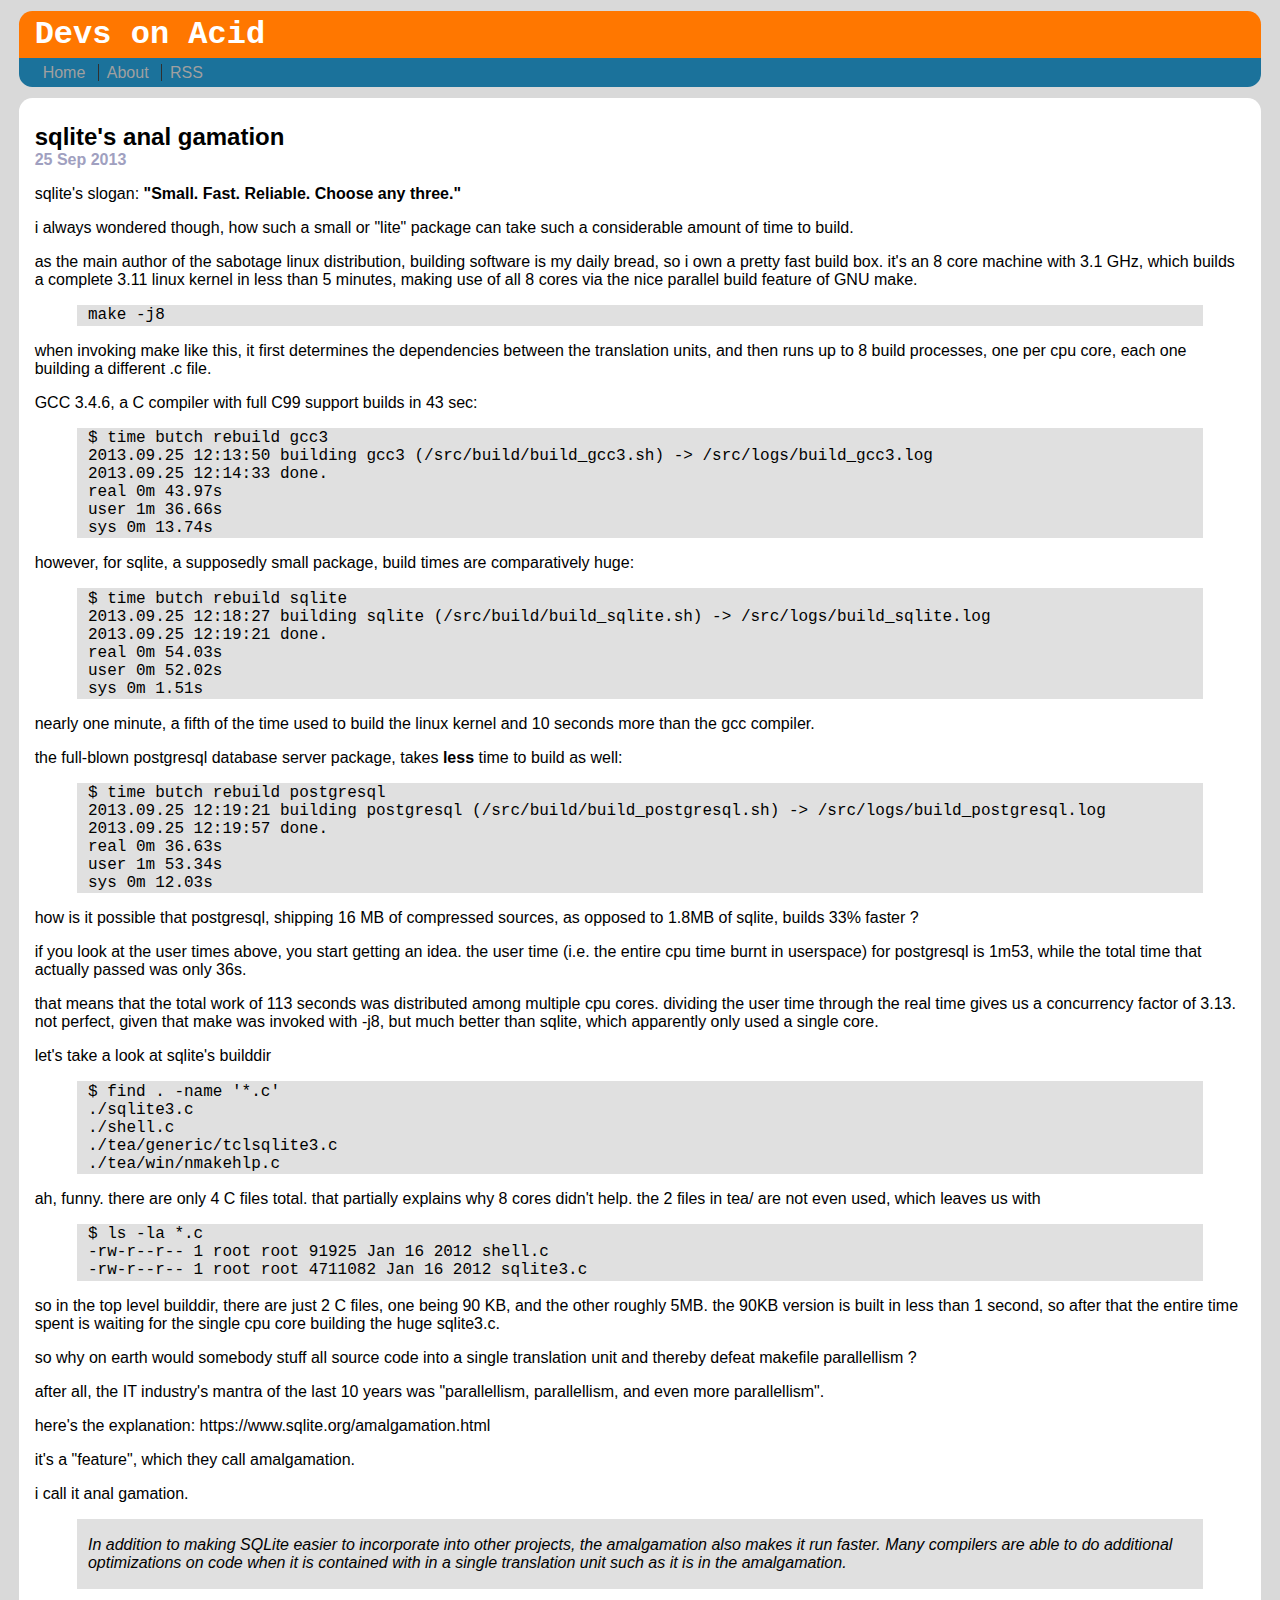
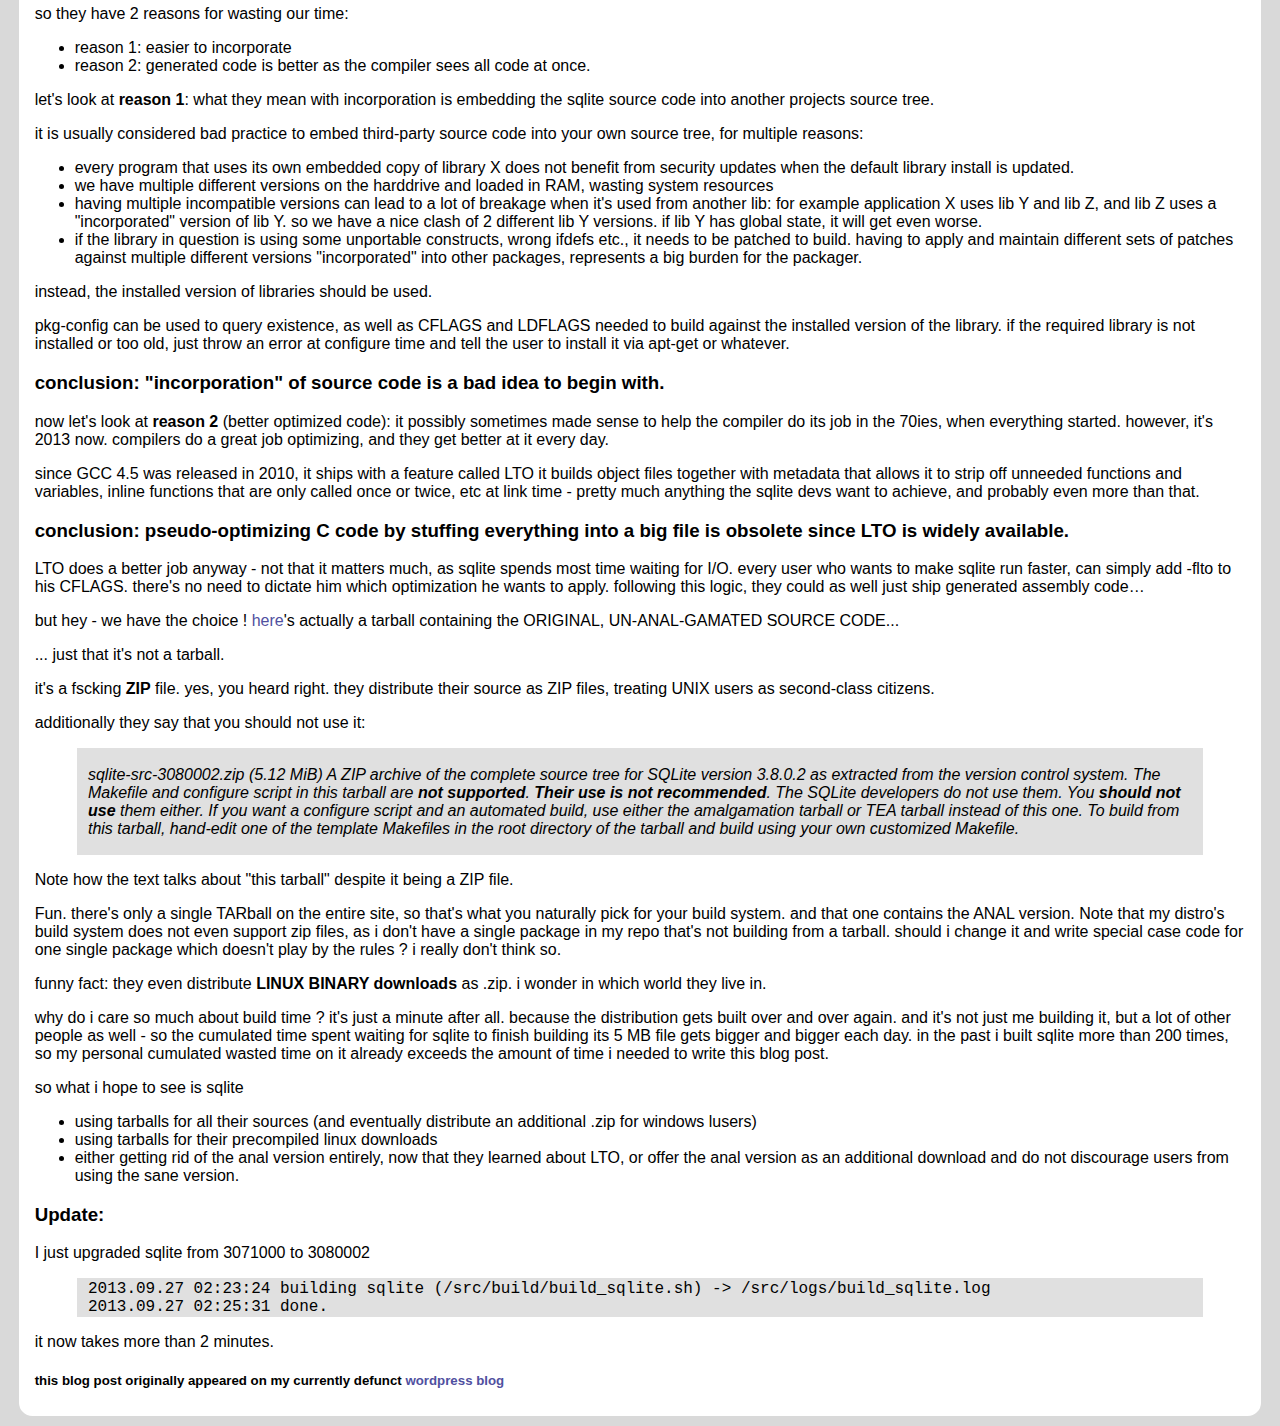
<file: blog/1/index.html>
<html><head><title>Devs on Acid - sqlite's anal gamation</title>
<link rel="shortcut icon" href="/favicon.ico" type="image/png">
<link rel="stylesheet" href="/blog/main.css" type="text/css">
</head>

<body>

<div class="header">
<h1>Devs on Acid</h1>
<ul class="menu">
<li><a class=amenu href="/blog/">Home</a>
<li><a class=amenu href="/blog/about">About</a>
<li><a class=amenu href="/blog/feed.rss">RSS</a>
</ul>
</div>

<div class="article"><h2>sqlite's anal gamation</h2>

<div class="pub">25 Sep 2013</div>
<p>sqlite's slogan: <strong>"Small. Fast. Reliable. Choose any three."</strong></p>

<p>i always wondered though, how such a small or "lite" package can take such a
considerable amount of time to build.</p>

<p>as the main author of the sabotage linux distribution, building software is my
daily bread, so i own a pretty fast build box.
it's an 8 core machine with 3.1 GHz, which builds a complete 3.11 linux kernel
in less than 5 minutes, making use of all 8 cores via the nice parallel build
feature of GNU make.</p>

<pre><code>make -j8
</code></pre>

<p>when invoking make like this, it first determines the dependencies between the
translation units,
and then runs up to 8 build processes, one per cpu core, each one building a
different .c file.</p>

<p>GCC 3.4.6, a C compiler with full C99 support builds in 43 sec:</p>

<pre><code>$ time butch rebuild gcc3
2013.09.25 12:13:50 building gcc3 (/src/build/build_gcc3.sh) -&gt; /src/logs/build_gcc3.log
2013.09.25 12:14:33 done.
real 0m 43.97s
user 1m 36.66s
sys 0m 13.74s
</code></pre>

<p>however, for sqlite, a supposedly small package, build times are comparatively huge:</p>

<pre><code>$ time butch rebuild sqlite
2013.09.25 12:18:27 building sqlite (/src/build/build_sqlite.sh) -&gt; /src/logs/build_sqlite.log
2013.09.25 12:19:21 done.
real 0m 54.03s
user 0m 52.02s
sys 0m 1.51s
</code></pre>

<p>nearly one minute, a fifth of the time used to build the linux kernel and 10
seconds more than the gcc compiler.</p>

<p>the full-blown postgresql database server package, takes <strong>less</strong> time to build
as well:</p>

<pre><code>$ time butch rebuild postgresql
2013.09.25 12:19:21 building postgresql (/src/build/build_postgresql.sh) -&gt; /src/logs/build_postgresql.log
2013.09.25 12:19:57 done.
real 0m 36.63s
user 1m 53.34s
sys 0m 12.03s
</code></pre>

<p>how is it possible that postgresql, shipping 16 MB of compressed sources, as
opposed to 1.8MB of sqlite, builds 33% faster ?</p>

<p>if you look at the user times above, you start getting an idea.
the user time (i.e. the entire cpu time burnt in userspace) for postgresql is
1m53, while the total time that actually passed was only 36s.</p>

<p>that means that the total work of 113 seconds was distributed among multiple
cpu cores.
dividing the user time through the real time gives us a concurrency factor of
3.13.
not perfect, given that make was invoked with -j8, but much better than sqlite,
 which apparently only used a single core.</p>

<p>let's take a look at sqlite's builddir</p>

<pre><code>$ find . -name '*.c'
./sqlite3.c
./shell.c
./tea/generic/tclsqlite3.c
./tea/win/nmakehlp.c
</code></pre>

<p>ah, funny. there are only 4 C files total. that partially explains why 8 cores
didn't help.
the 2 files in tea/ are not even used, which leaves us with</p>

<pre><code>$ ls -la *.c
-rw-r--r-- 1 root root 91925 Jan 16 2012 shell.c
-rw-r--r-- 1 root root 4711082 Jan 16 2012 sqlite3.c
</code></pre>

<p>so in the top level builddir, there are just 2 C files, one being 90 KB, and
the other roughly 5MB.
the 90KB version is built in less than 1 second, so after that the entire time
spent is waiting for the single cpu core building the huge sqlite3.c.</p>

<p>so why on earth would somebody stuff all source code into a single translation
unit and thereby defeat
makefile parallellism ?</p>

<p>after all, the IT industry's mantra of the last 10 years was
"parallellism, parallellism, and even more parallellism".</p>

<p>here's the explanation:
https://www.sqlite.org/amalgamation.html</p>

<p>it's a "feature", which they call amalgamation.</p>

<p>i call it anal gamation.</p>

<blockquote>
  <p>In addition to making SQLite easier to incorporate into other projects, the amalgamation also makes it run faster.
Many compilers are able to do additional optimizations on code when it is contained with in a single translation unit such as it is in the amalgamation. </p>
</blockquote>

<p>so they have 2 reasons for wasting our time:</p>

<ul>
<li>reason 1: easier to incorporate</li>
<li>reason 2: generated code is better as the compiler sees all code at once.</li>
</ul>

<p>let's look at <strong>reason 1</strong>:
what they mean with incorporation is embedding the sqlite source code into another projects source tree.</p>

<p>it is usually considered bad practice to embed third-party source code into your own source tree, for multiple reasons:</p>

<ul>
<li>every program that uses its own embedded copy of library X does not benefit from security updates when the default library install is updated.</li>
<li>we have multiple different versions on the harddrive and loaded in RAM, wasting system resources</li>
<li>having multiple incompatible versions can lead to a lot of breakage when it's used from another lib:
for example application X uses lib Y and lib Z, and lib Z uses a "incorporated" version of lib Y.
so we have a nice clash of 2 different lib Y versions. if lib Y has global state, it will get even worse.</li>
<li>if the library in question is using some unportable constructs, wrong ifdefs etc., it needs to be patched to build.
having to apply and maintain different sets of patches against multiple different versions "incorporated" into other packages, represents a big burden for the packager.</li>
</ul>

<p>instead, the installed version of libraries should be used.</p>

<p>pkg-config can be used to query existence, as well as CFLAGS and LDFLAGS needed
to build against the installed version of the library. if the required library
is not installed or too old, just throw an error at configure time and tell
the user to install it via apt-get or whatever.</p>

<h3>conclusion: "incorporation" of source code is a bad idea to begin with.</h3>

<p>now let's look at <strong>reason 2</strong> (better optimized code):
it possibly sometimes made sense to help the compiler do its job in the 70ies, when everything started.
however, it's 2013 now.
compilers do a great job optimizing, and they get better at it every day.</p>

<p>since GCC 4.5 was released in 2010, it ships with a feature called LTO
it builds object files together with metadata that allows it to strip off unneeded functions and variables, inline functions that are only called once or twice, etc at link time - pretty much anything the sqlite devs want to achieve, and probably even more than that.</p>

<h3>conclusion: pseudo-optimizing C code by stuffing everything into a big file is obsolete since LTO is widely available.</h3>

<p>LTO does a better job anyway - not that it matters much, as sqlite spends most time waiting for I/O.
every user who wants to make sqlite run faster, can simply add -flto to his CFLAGS.
there's no need to dictate him which optimization he wants to apply.
following this logic, they could as well just ship generated assembly code…</p>

<p>but hey - we have the choice !
<a href="https://www.sqlite.org/download.html">here</a>'s actually a tarball containing
the ORIGINAL, UN-ANAL-GAMATED SOURCE CODE...</p>

<p>... just that it's not a tarball.</p>

<p>it's a fscking <strong>ZIP</strong> file.
yes, you heard right.
they distribute their source as ZIP files, treating UNIX users as second-class
citizens.</p>

<p>additionally they say that you should not use it:</p>

<blockquote>
  <p>sqlite-src-3080002.zip (5.12 MiB)
A ZIP archive of the complete source tree for SQLite version 3.8.0.2 as extracted from the version control system.
The Makefile and configure script in this tarball are <strong>not supported</strong>.
<strong>Their use is not recommended</strong>.
The SQLite developers do not use them.
You <strong>should not use</strong> them either.
If you want a configure script and an automated build, use either the amalgamation tarball or TEA tarball instead of this one.
To build from this tarball, hand-edit one of the template Makefiles in the root directory of the tarball and build using your own customized Makefile.</p>
</blockquote>

<p>Note how the text talks about "this tarball" despite it being a ZIP file.</p>

<p>Fun. there's only a single TARball on the entire site, so that's what you naturally pick for your build system.
and that one contains the ANAL version.
Note that my distro's build system does not even support zip files, as i don't have a single package in my repo that's not building from a tarball.
should i change it and write special case code for one single package which doesn't play by the rules ?
i really don't think so.</p>

<p>funny fact: they even distribute <strong>LINUX BINARY downloads</strong> as .zip.
i wonder in which world they live in.</p>

<p>why do i care so much about build time ? it's just a minute after all.
because the distribution gets built over and over again. and it's not just me building it, but a lot of other people as well - so the cumulated time spent waiting for sqlite to finish building its 5 MB file gets bigger and bigger each day.
in the past i built sqlite more than 200 times, so my personal cumulated wasted time on it already exceeds the amount of time i needed to write this blog post.</p>

<p>so what i hope to see is sqlite</p>

<ul>
<li>using tarballs for all their sources (and eventually distribute an additional .zip for windows lusers)</li>
<li>using tarballs for their precompiled linux downloads</li>
<li>either getting rid of the anal version entirely, now that they learned about LTO, or offer the anal version as an additional download and do not discourage users from using the sane version.</li>
</ul>

<h3>Update:</h3>

<p>I just upgraded sqlite from 3071000 to 3080002</p>

<pre><code>2013.09.27 02:23:24 building sqlite (/src/build/build_sqlite.sh) -&gt; /src/logs/build_sqlite.log
2013.09.27 02:25:31 done.
</code></pre>

<p>it now takes more than 2 minutes.</p>

<h5>this blog post originally appeared on my currently defunct <a href="https://devsonacid.wordpress.com/2013/09/25/sqlites-anal-gamation/">wordpress blog</a></h5>
</div>



</body>
</html>
</file>
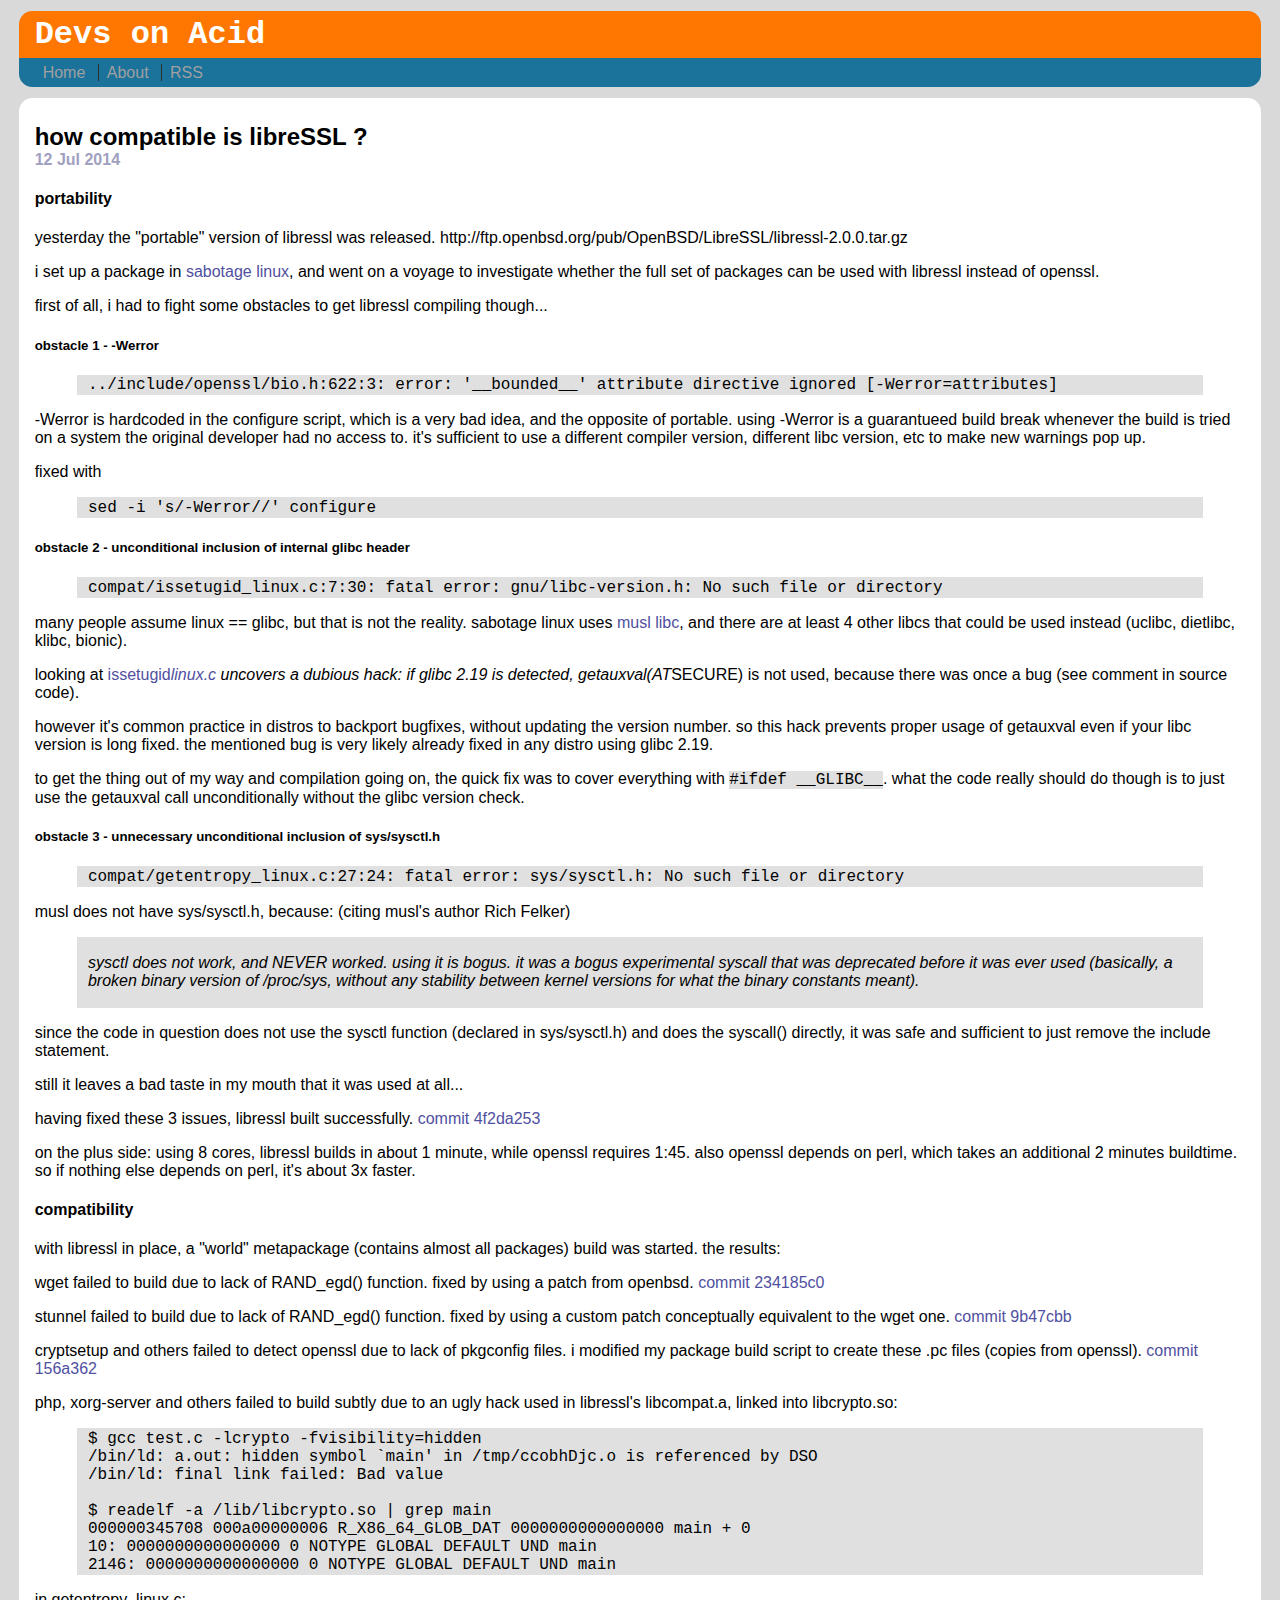
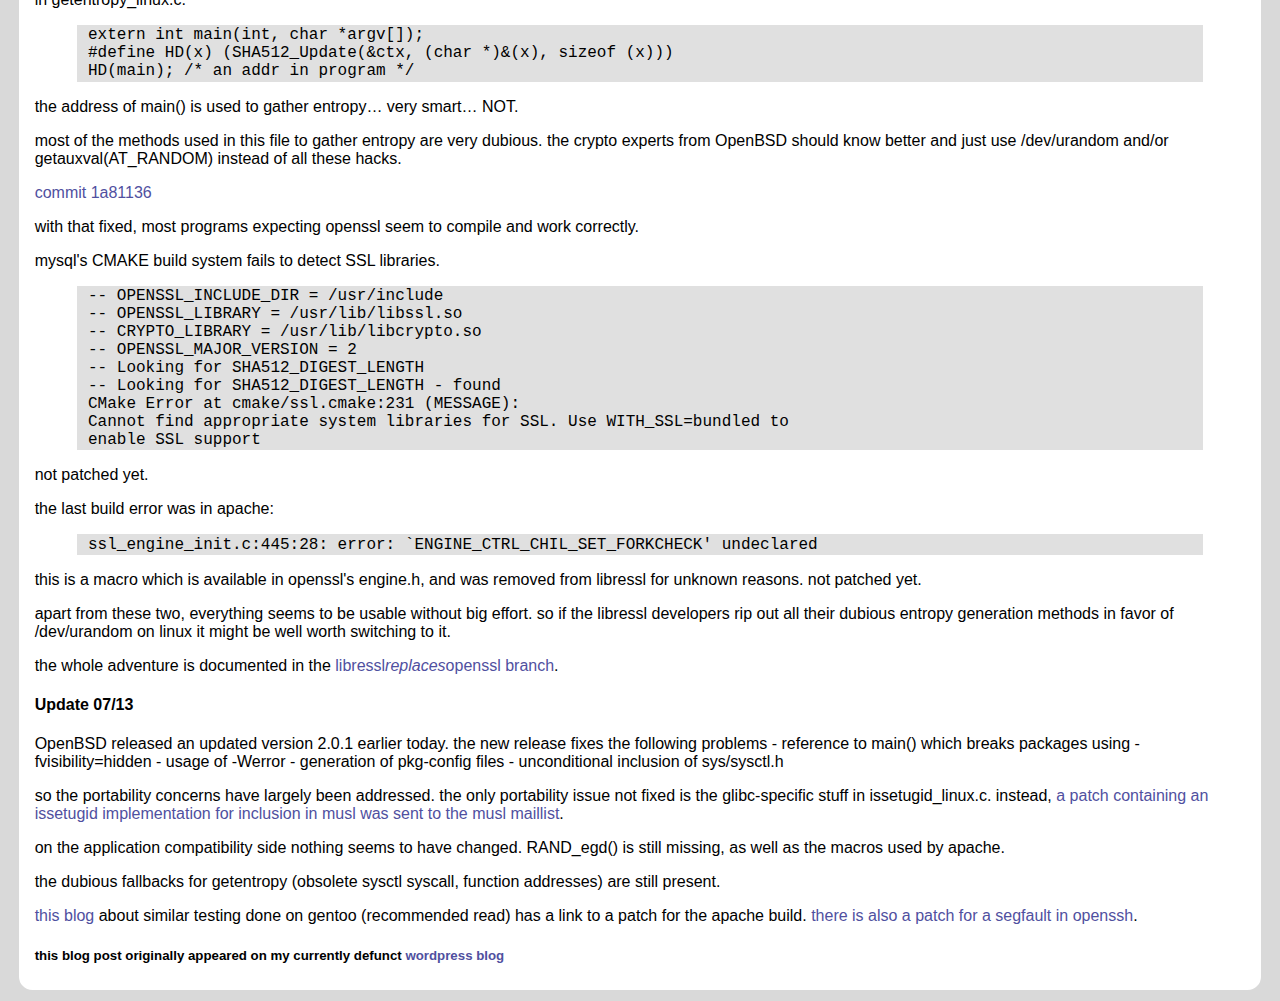
<file: blog/2/index.html>
<html><head><title>Devs on Acid - how compatible is libreSSL ?</title>
<link rel="shortcut icon" href="/favicon.ico" type="image/png">
<link rel="stylesheet" href="/blog/main.css" type="text/css">
</head>

<body>

<div class="header">
<h1>Devs on Acid</h1>
<ul class="menu">
<li><a class=amenu href="/blog/">Home</a>
<li><a class=amenu href="/blog/about">About</a>
<li><a class=amenu href="/blog/feed.rss">RSS</a>
</ul>
</div>

<div class="article"><h2>how compatible is libreSSL ?</h2>

<div class="pub">12 Jul 2014</div>
<h4>portability</h4>

<p>yesterday the "portable" version of libressl was released.
http://ftp.openbsd.org/pub/OpenBSD/LibreSSL/libressl-2.0.0.tar.gz</p>

<p>i set up a package in <a href="https://github.com/sabotage-linux/sabotage">sabotage linux</a>,
and went on a voyage to investigate whether the full set of packages can be
used with libressl instead of openssl.</p>

<p>first of all, i had to fight some obstacles to get libressl compiling though...</p>

<h5>obstacle 1 - -Werror</h5>

<pre><code>../include/openssl/bio.h:622:3: error: '__bounded__' attribute directive ignored [-Werror=attributes]
</code></pre>

<p>-Werror is hardcoded in the configure script, which is a very bad idea, and the opposite of portable.
using -Werror is a guarantueed build break whenever the build is tried on a system the original developer had no access to.
it's sufficient to use a different compiler version, different libc version, etc to make new warnings pop up.</p>

<p>fixed with</p>

<pre><code>sed -i 's/-Werror//' configure
</code></pre>

<h5>obstacle 2 - unconditional inclusion of internal glibc header</h5>

<pre><code>compat/issetugid_linux.c:7:30: fatal error: gnu/libc-version.h: No such file or directory
</code></pre>

<p>many people assume linux == glibc, but that is not the reality.
sabotage linux uses <a href="http://www.musl-libc.org/">musl libc</a>, and there are at least 4 other libcs that could be used instead (uclibc, dietlibc, klibc, bionic).</p>

<p>looking at <a href="https://gist.github.com/rofl0r/7f2901ca1249e7b55d62">issetugid<em>linux.c</a> uncovers a dubious hack:
if glibc 2.19 is detected, getauxval(AT</em>SECURE) is not used, because there was once a bug (see comment in source code).</p>

<p>however it's common practice in distros to backport bugfixes, without updating the version number.
so this hack prevents proper usage of getauxval even if your libc version is long fixed.
the mentioned bug is very likely already fixed in any distro using glibc 2.19.</p>

<p>to get the thing out of my way and compilation going on, the quick fix was to cover everything with <code>#ifdef __GLIBC__</code>.
what the code really should do though is to just use the getauxval call unconditionally without the glibc version check.</p>

<h5>obstacle 3 - unnecessary unconditional inclusion of sys/sysctl.h</h5>

<pre><code>compat/getentropy_linux.c:27:24: fatal error: sys/sysctl.h: No such file or directory
</code></pre>

<p>musl does not have sys/sysctl.h, because:
(citing musl's author Rich Felker)</p>

<blockquote>
  <p>sysctl does not work, and NEVER worked. using it is bogus.
it was a bogus experimental syscall that was deprecated before it was ever used (basically, a broken binary version of /proc/sys, without any stability between kernel versions for what the binary constants meant).</p>
</blockquote>

<p>since the code in question does not use the sysctl function (declared in sys/sysctl.h) and does the syscall() directly,
it was safe and sufficient to just remove the include statement.</p>

<p>still it leaves a bad taste in my mouth that it was used at all...</p>

<p>having fixed these 3 issues, libressl built successfully.
<a href="https://github.com/sabotage-linux/sabotage/commit/4f2da253f669a0e2e69e6d5607e56c552b716eff">commit 4f2da253</a></p>

<p>on the plus side: using 8 cores, libressl builds in about 1 minute, while openssl requires 1:45.
also openssl depends on perl, which takes an additional 2 minutes buildtime.
so if nothing else depends on perl, it's about 3x faster.</p>

<h4>compatibility</h4>

<p>with libressl in place, a "world" metapackage (contains almost all packages) build was started.
the results:</p>

<p>wget failed to build due to lack of RAND_egd() function.
fixed by using a patch from openbsd.
<a href="https://github.com/sabotage-linux/sabotage/commit/234185c0dd408a9eeb6a14a31719760841f97be5">commit 234185c0</a></p>

<p>stunnel failed to build due to lack of RAND_egd() function.
fixed by using a custom patch conceptually equivalent to the wget one.
<a href="https://github.com/sabotage-linux/sabotage/commit/9b47cbbf3ce903dee042c45c8197db066e8e0053">commit 9b47cbb</a></p>

<p>cryptsetup and others failed to detect openssl due to lack of pkgconfig files.
i modified my package build script to create these .pc files (copies from openssl).
<a href="https://github.com/sabotage-linux/sabotage/commit/156a36253b9e19f83103135113451209796c39cf">commit 156a362</a></p>

<p>php, xorg-server and others failed to build subtly due to an ugly hack used in libressl's libcompat.a, linked into libcrypto.so:</p>

<pre><code>$ gcc test.c -lcrypto -fvisibility=hidden
/bin/ld: a.out: hidden symbol `main' in /tmp/ccobhDjc.o is referenced by DSO
/bin/ld: final link failed: Bad value

$ readelf -a /lib/libcrypto.so | grep main
000000345708 000a00000006 R_X86_64_GLOB_DAT 0000000000000000 main + 0
10: 0000000000000000 0 NOTYPE GLOBAL DEFAULT UND main
2146: 0000000000000000 0 NOTYPE GLOBAL DEFAULT UND main
</code></pre>

<p>in getentropy_linux.c:</p>

<pre><code>extern int main(int, char *argv[]);
#define HD(x) (SHA512_Update(&amp;ctx, (char *)&amp;(x), sizeof (x)))
HD(main); /* an addr in program */
</code></pre>

<p>the address of main() is used to gather entropy… very smart… NOT.</p>

<p>most of the methods used in this file to gather entropy are very dubious.
the crypto experts from OpenBSD should know better and just use /dev/urandom and/or getauxval(AT_RANDOM)
instead of all these hacks.</p>

<p><a href="https://github.com/sabotage-linux/sabotage/commit/1a8113699311c95a42c0cce5d09746ca290852ac">commit 1a81136</a></p>

<p>with that fixed, most programs expecting openssl seem to compile and work correctly.</p>

<p>mysql's CMAKE build system fails to detect SSL libraries.</p>

<pre><code>-- OPENSSL_INCLUDE_DIR = /usr/include
-- OPENSSL_LIBRARY = /usr/lib/libssl.so
-- CRYPTO_LIBRARY = /usr/lib/libcrypto.so
-- OPENSSL_MAJOR_VERSION = 2
-- Looking for SHA512_DIGEST_LENGTH
-- Looking for SHA512_DIGEST_LENGTH - found
CMake Error at cmake/ssl.cmake:231 (MESSAGE):
Cannot find appropriate system libraries for SSL. Use WITH_SSL=bundled to
enable SSL support
</code></pre>

<p>not patched yet.</p>

<p>the last build error was in apache:</p>

<pre><code>ssl_engine_init.c:445:28: error: `ENGINE_CTRL_CHIL_SET_FORKCHECK' undeclared
</code></pre>

<p>this is a macro which is available in openssl's engine.h, and was removed from libressl for unknown reasons.
not patched yet.</p>

<p>apart from these two, everything seems to be usable without big effort.
so if the libressl developers rip out all their dubious entropy generation methods in favor of /dev/urandom on linux it might be well worth switching to it.</p>

<p>the whole adventure is documented in the <a href="https://github.com/sabotage-linux/sabotage/commits/libressl_replaces_openssl">libressl<em>replaces</em>openssl branch</a>.</p>

<h4>Update 07/13</h4>

<p>OpenBSD released an updated version 2.0.1 earlier today.
the new release fixes the following problems
- reference to main() which breaks packages using -fvisibility=hidden
- usage of -Werror
- generation of pkg-config files
- unconditional inclusion of sys/sysctl.h</p>

<p>so the portability concerns have largely been addressed.
the only portability issue not fixed is the glibc-specific stuff in issetugid_linux.c.
instead, <a href="http://openwall.com/lists/musl/2014/07/12/28">a patch containing an issetugid implementation for inclusion in musl
was sent to the musl maillist</a>.</p>

<p>on the application compatibility side nothing seems to have changed.
RAND_egd() is still missing, as well as the macros used by apache.</p>

<p>the dubious fallbacks for getentropy (obsolete sysctl syscall, function addresses) are still present.</p>

<p><a href="https://blog.hboeck.de/archives/851-LibreSSL-on-Gentoo.html">this blog</a> about similar testing done on gentoo (recommended read) has a link to a patch for the apache build.
<a href="https://svn.hboeck.de/libressl-overlay/net-misc/openssh/files/openssh-arc4random.diff">there is also a patch for a segfault in openssh</a>.</p>

<h5>this blog post originally appeared on my currently defunct <a href="https://devsonacid.wordpress.com/2014/07/12/how-compatible-is-libressl/">wordpress blog</a></h5>
</div>



</body>
</html>
</file>
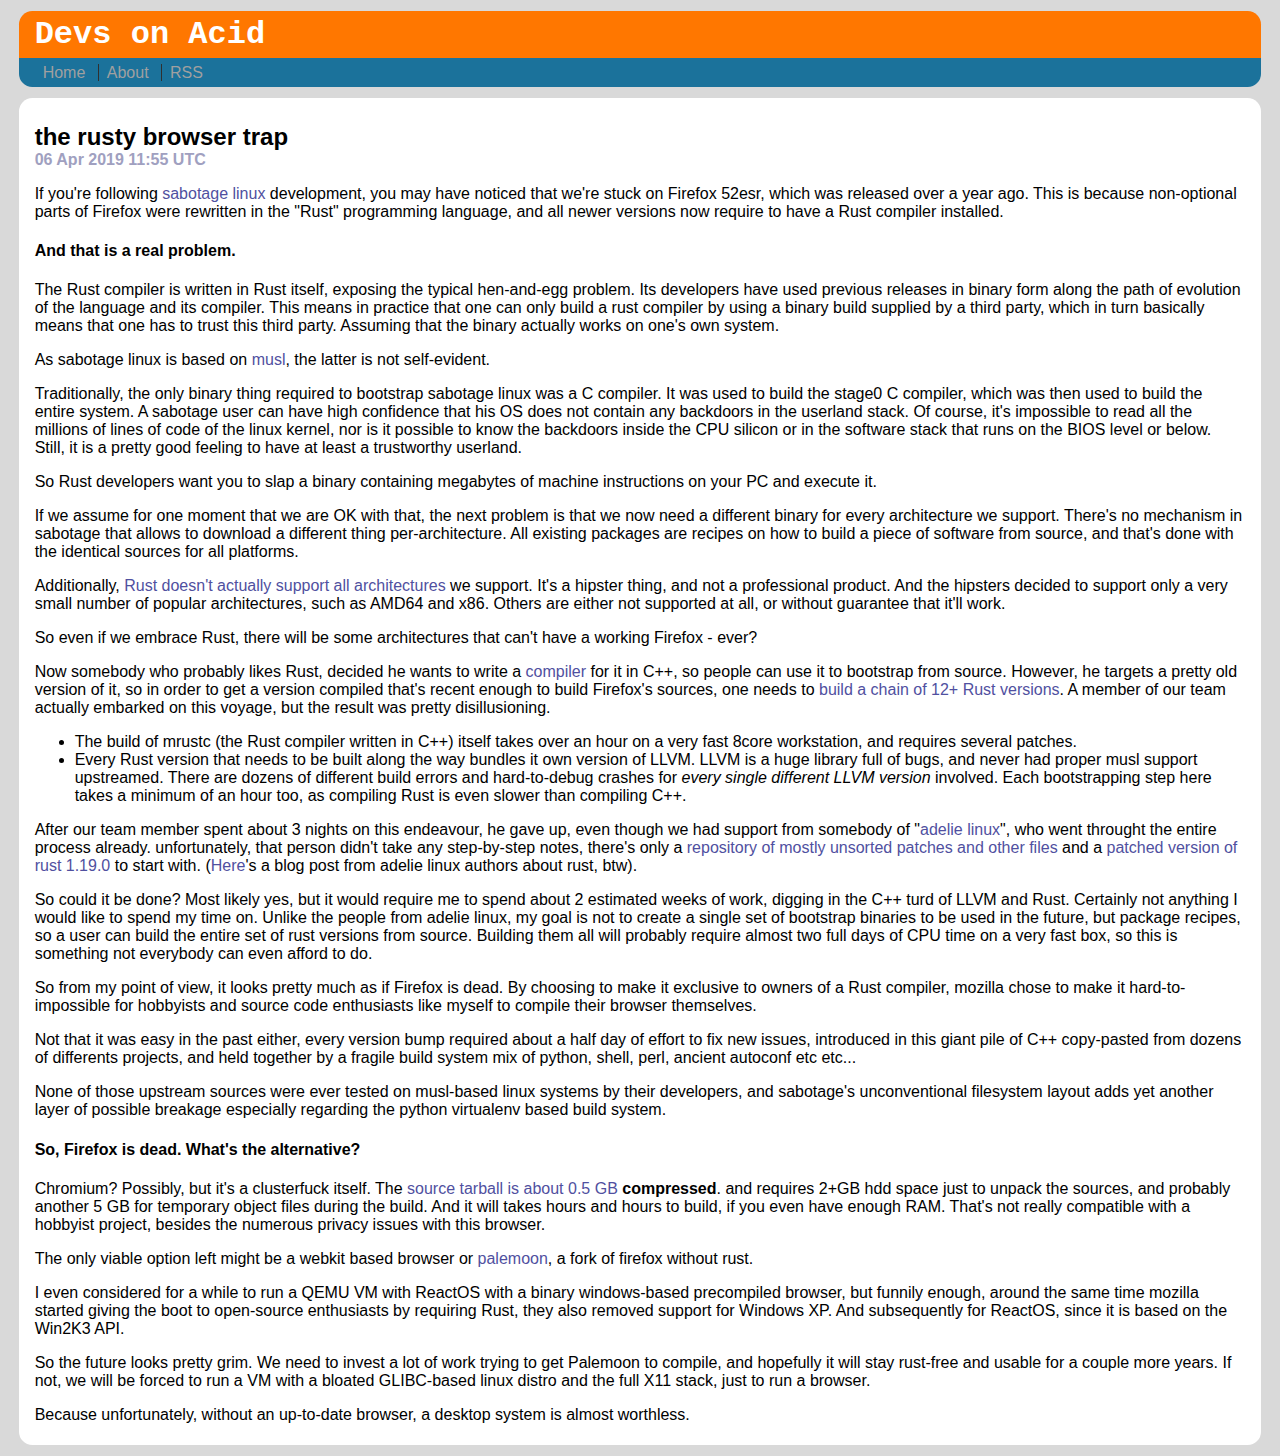
<file: blog/3/index.html>
<html><head><title>Devs on Acid - the rusty browser trap</title>
<link rel="shortcut icon" href="/favicon.ico" type="image/png">
<link rel="stylesheet" href="/blog/main.css" type="text/css">
</head>

<body>

<div class="header">
<h1>Devs on Acid</h1>
<ul class="menu">
<li><a class=amenu href="/blog/">Home</a>
<li><a class=amenu href="/blog/about">About</a>
<li><a class=amenu href="/blog/feed.rss">RSS</a>
</ul>
</div>

<div class="article"><h2>the rusty browser trap</h2>

<div class="pub">06 Apr 2019 11:55 UTC</div>
<p>If you're following <a href="https://github.com/sabotage-linux/sabotage/">sabotage linux</a>
development, you may have noticed that we're stuck on Firefox 52esr, which was
released over a year ago.
This is because non-optional parts of Firefox were rewritten in the "Rust"
programming language, and all newer versions now require to have a Rust compiler
installed.</p>

<h4>And that is a real problem.</h4>

<p>The Rust compiler is written in Rust itself, exposing the typical hen-and-egg
problem.
Its developers have used previous releases in binary form along the path of
evolution of the language and its compiler. This means in practice that one can
only build a rust compiler by using a binary build supplied by a third party,
which in turn basically means that one has to trust this third party.
Assuming that the binary actually works on one's own system.</p>

<p>As sabotage linux is based on <a href="http://www.musl-libc.org/">musl</a>, the latter is
not self-evident.</p>

<p>Traditionally, the only binary thing required to bootstrap sabotage linux was
a C compiler. It was used to build the stage0 C compiler, which was then used
to build the entire system. A sabotage user can have high confidence that his
OS does not contain any backdoors in the userland stack.
Of course, it's impossible to read all the millions of lines of code of the
linux kernel, nor is it possible to know the backdoors inside the CPU silicon or
in the software stack that runs on the BIOS level or below.
Still, it is a pretty good feeling to have at least a trustworthy userland.</p>

<p>So Rust developers want you to slap a binary containing megabytes of machine
instructions on your PC and execute it.</p>

<p>If we assume for one moment that we are OK with that, the next problem is that
we now need a different binary for every architecture we support.
There's no mechanism in sabotage that allows to download a different thing
per-architecture. All existing packages are recipes on how to build a piece of
software from source, and that's done with the identical sources for all
platforms.</p>

<p>Additionally, <a href="https://forge.rust-lang.org/platform-support.html">Rust doesn't actually support all architectures</a> we support.
It's a hipster thing, and not a professional product. And the hipsters decided
to support only a very small number of popular architectures, such as AMD64 and
x86. Others are either not supported at all, or without guarantee that it'll
work.</p>

<p>So even if we embrace Rust, there will be some architectures that can't have a
working Firefox - ever?</p>

<p>Now somebody who probably likes Rust, decided he wants to write a <a href="https://github.com/thepowersgang/mrustc">compiler</a> for
it in C++, so people can use it to bootstrap from source. However, he targets
a pretty old version of it, so in order to get a version compiled that's recent
enough to build Firefox's sources, one needs to
<a href="https://www.gnu.org/software/guix/blog/2018/bootstrapping-rust/">build a chain of 12+ Rust versions</a>.
A member of our team actually embarked on this voyage, but the result was pretty
disillusioning.</p>

<ul>
<li>The build of mrustc (the Rust compiler written in C++) itself takes over an
hour on a very fast 8core workstation, and requires several patches.</li>
<li>Every Rust version that needs to be built along the way bundles it own version
of LLVM. LLVM is a huge library full of bugs, and never had proper musl support
upstreamed. There are dozens of different build errors and hard-to-debug
crashes for <em>every single different LLVM version</em> involved.
Each bootstrapping step here takes a minimum of an hour too, as compiling
Rust is even slower than compiling C++.</li>
</ul>

<p>After our team member spent about 3 nights on this endeavour, he gave up, even
though we had support from somebody of "<a href="https://www.adelielinux.org/">adelie linux</a>", who went throught the
entire process already. unfortunately, that person didn't take any
step-by-step notes, there's only a
<a href="https://portage.smaeul.xyz/distfiles/bootstrap">repository of mostly unsorted patches and other files</a>
and a <a href="https://github.com/smaeul/rust/commits/bootstrap-1.19.0">patched version of rust 1.19.0</a>
to start with.
(<a href="https://adelie.blog/2017/11/18/our-official-stance-on-the-rust-programming-language/">Here</a>'s a blog post from adelie linux authors about rust, btw).</p>

<p>So could it be done? Most likely yes, but it would require me to spend about 2
estimated weeks of work, digging in the C++ turd of LLVM and Rust.
Certainly not anything I would like to spend my time on.
Unlike the people from adelie linux, my goal is not to create a single set of
bootstrap binaries to be used in the future, but package recipes, so a user can
build the entire set of rust versions from source.
Building them all will probably require almost two full days of CPU time on a
very fast box, so this is something not everybody can even afford to do.</p>

<p>So from my point of view, it looks pretty much as if Firefox is dead.
By choosing to make it exclusive to owners of a Rust compiler, mozilla chose
to make it hard-to-impossible for hobbyists and source code enthusiasts like
myself to compile their browser themselves.</p>

<p>Not that it was easy in the past either, every version bump required about a
half day of effort to fix new issues, introduced in this giant pile of C++
copy-pasted from dozens of differents projects, and held together by a fragile
build system mix of python, shell, perl, ancient autoconf etc etc...</p>

<p>None of those upstream sources were ever tested on musl-based linux systems by
their developers, and sabotage's unconventional filesystem layout adds yet
another layer of possible breakage especially regarding the python virtualenv
based build system.</p>

<h4>So, Firefox is dead. What's the alternative?</h4>

<p>Chromium? Possibly, but it's a clusterfuck itself.
The <a href="http://www.linuxfromscratch.org/blfs/view/8.2/xsoft/chromium.html">source tarball is about 0.5 GB</a>
<strong>compressed</strong>. and requires 2+GB hdd space just to unpack the sources, and
probably another 5 GB for temporary object files during the build.
And it will takes hours and hours to build, if you even have enough RAM.
That's not really compatible with a hobbyist project, besides the numerous
privacy issues with this browser.</p>

<p>The only viable option left might be a webkit based browser or
<a href="http://www.palemoon.org/">palemoon</a>, a fork of firefox without rust.</p>

<p>I even considered for a while to run a QEMU VM with ReactOS with a binary
windows-based precompiled browser, but funnily enough, around the same
time mozilla started giving the boot to open-source enthusiasts by requiring
Rust, they also removed support for Windows XP.
And subsequently for ReactOS, since it is based on the Win2K3 API.</p>

<p>So the future looks pretty grim.
We need to invest a lot of work trying to get Palemoon to compile, and hopefully
it will stay rust-free and usable for a couple more years.
If not, we will be forced to run a VM with a bloated GLIBC-based linux distro
and the full X11 stack, just to run a browser.</p>

<p>Because unfortunately, without an up-to-date browser, a desktop system is almost
worthless.</p>
</div>



</body>
</html>
</file>
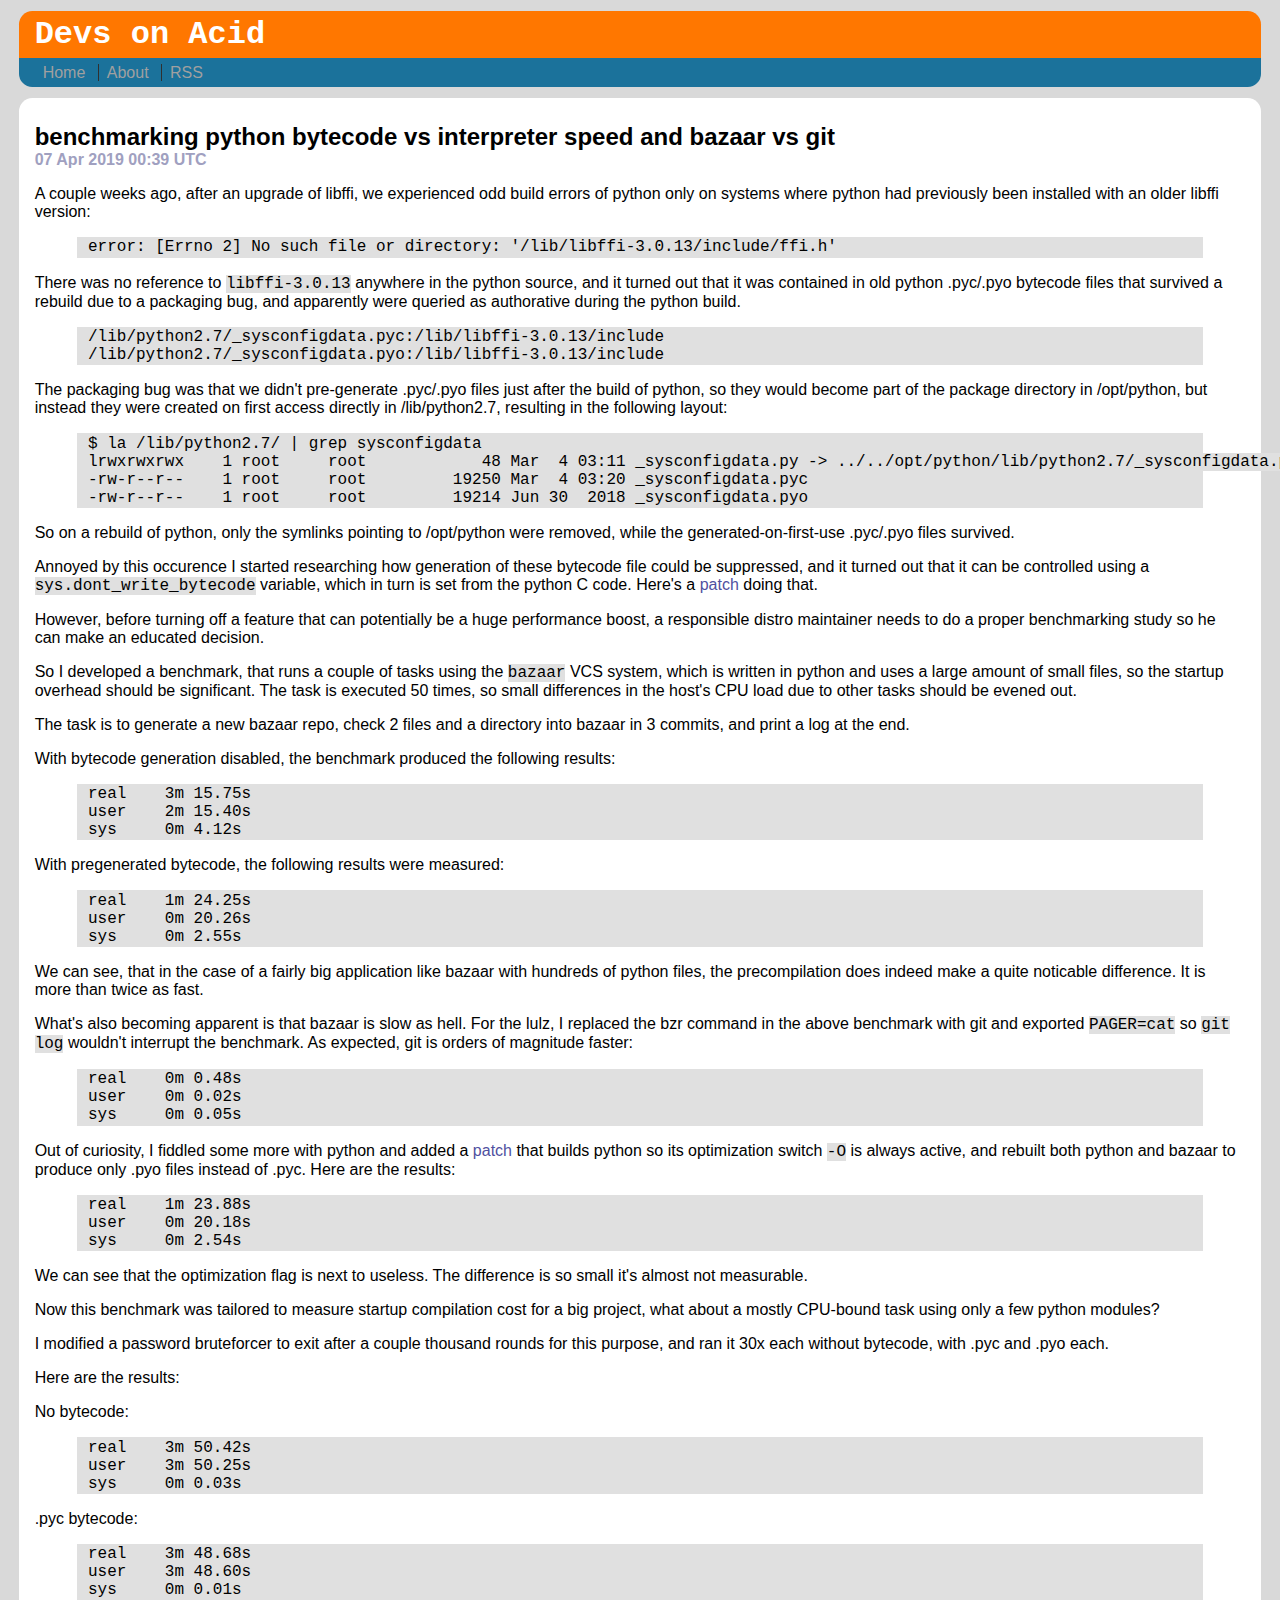
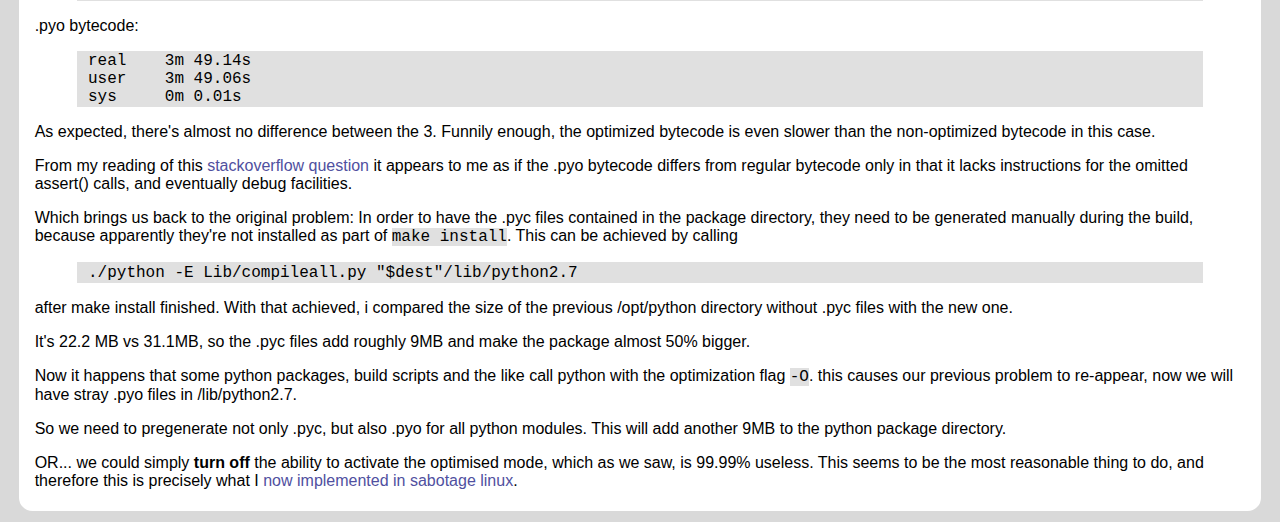
<file: blog/4/index.html>
<html><head><title>Devs on Acid - benchmarking python bytecode vs interpreter speed and bazaar vs git</title>
<link rel="shortcut icon" href="/favicon.ico" type="image/png">
<link rel="stylesheet" href="/blog/main.css" type="text/css">
</head>

<body>

<div class="header">
<h1>Devs on Acid</h1>
<ul class="menu">
<li><a class=amenu href="/blog/">Home</a>
<li><a class=amenu href="/blog/about">About</a>
<li><a class=amenu href="/blog/feed.rss">RSS</a>
</ul>
</div>

<div class="article"><h2>benchmarking python bytecode vs interpreter speed and bazaar vs git</h2>

<div class="pub">07 Apr 2019 00:39 UTC</div>
<p>A couple weeks ago,
after an upgrade of libffi, we experienced odd build errors of python only on
systems where python had previously been installed with an older libffi version:</p>

<pre><code>error: [Errno 2] No such file or directory: '/lib/libffi-3.0.13/include/ffi.h'
</code></pre>

<p>There was no reference to <code>libffi-3.0.13</code> anywhere in the python source, and it
turned out that it was contained in old python .pyc/.pyo bytecode files that
survived a rebuild due to a packaging bug, and apparently were queried as
authorative during the python build.</p>

<pre><code>/lib/python2.7/_sysconfigdata.pyc:/lib/libffi-3.0.13/include
/lib/python2.7/_sysconfigdata.pyo:/lib/libffi-3.0.13/include
</code></pre>

<p>The packaging bug was that we didn't pre-generate .pyc/.pyo files just after the
build of python, so they would become part of the package directory in
/opt/python, but instead they were created on first access directly in
/lib/python2.7, resulting in the following layout:</p>

<pre><code>$ la /lib/python2.7/ | grep sysconfigdata
lrwxrwxrwx    1 root     root            48 Mar  4 03:11 _sysconfigdata.py -&gt; ../../opt/python/lib/python2.7/_sysconfigdata.py
-rw-r--r--    1 root     root         19250 Mar  4 03:20 _sysconfigdata.pyc
-rw-r--r--    1 root     root         19214 Jun 30  2018 _sysconfigdata.pyo
</code></pre>

<p>So on a rebuild of python, only the symlinks pointing to /opt/python were
removed, while the generated-on-first-use .pyc/.pyo files survived.</p>

<p>Annoyed by this occurence I started researching how generation of these bytecode
file could be suppressed, and it turned out that it can be controlled using a
<code>sys.dont_write_bytecode</code> variable, which in turn is set from the python C code.
Here's a <a href="https://gist.github.com/rofl0r/45d5c22a28ba346547ab2d0bad93bd7b">patch</a> doing that.</p>

<p>However, before turning off a feature that can potentially be a huge performance
boost, a responsible distro maintainer needs to do a proper benchmarking study
so he can make an educated decision.</p>

<p>So I developed a benchmark, that runs a couple of tasks using the <code>bazaar</code>
VCS system, which is written in python and uses a large amount of small files,
so the startup overhead should be significant. The task is executed 50 times, so
small differences in the host's CPU load due to other tasks should be evened
out.</p>

<p>The task is to generate a new bazaar repo, check 2 files and a directory into
bazaar in 3 commits, and print a log at the end.</p>

<script src="https://gist.github.com/rofl0r/0e48b188c0278f6f4dcc5e20b36b5105.js"></script>

<p>With bytecode generation disabled, the benchmark produced the following results:</p>

<pre><code>real    3m 15.75s
user    2m 15.40s
sys     0m 4.12s
</code></pre>

<p>With pregenerated bytecode, the following results were measured:</p>

<pre><code>real    1m 24.25s
user    0m 20.26s
sys     0m 2.55s
</code></pre>

<p>We can see, that in the case of a fairly big application like bazaar with
hundreds of python files, the precompilation does indeed make a quite noticable
difference. It is more than twice as fast.</p>

<p>What's also becoming apparent is that bazaar is slow as hell.
For the lulz, I replaced the bzr command in the above benchmark with git and
exported <code>PAGER=cat</code> so <code>git log</code> wouldn't interrupt the benchmark.
As expected, git is orders of magnitude faster:</p>

<pre><code>real    0m 0.48s
user    0m 0.02s
sys     0m 0.05s
</code></pre>

<p>Out of curiosity, I fiddled some more with python and added a <a href="https://gist.github.com/rofl0r/acd9da221c3c3f07213e87128ed37288">patch</a> that
builds python so its optimization switch <code>-O</code> is always active, and rebuilt both
python and bazaar to produce only .pyo files instead of .pyc.
Here are the results:</p>

<pre><code>real    1m 23.88s
user    0m 20.18s
sys     0m 2.54s
</code></pre>

<p>We can see that the optimization flag is next to useless. The difference is so
small it's almost not measurable.</p>

<p>Now this benchmark was tailored to measure startup compilation cost for a big
project, what about a mostly CPU-bound task using only a few python modules?</p>

<p>I modified a password bruteforcer to exit after a couple thousand rounds for
this purpose, and ran it 30x each without bytecode, with .pyc and .pyo each.</p>

<script src="https://gist.github.com/rofl0r/20ad5740cf741ce85d252b944e0b5ce9.js"></script>

<p>Here are the results:</p>

<p>No bytecode:</p>

<pre><code>real    3m 50.42s
user    3m 50.25s
sys     0m 0.03s
</code></pre>

<p>.pyc bytecode:</p>

<pre><code>real    3m 48.68s
user    3m 48.60s
sys     0m 0.01s
</code></pre>

<p>.pyo bytecode:</p>

<pre><code>real    3m 49.14s
user    3m 49.06s
sys     0m 0.01s
</code></pre>

<p>As expected, there's almost no difference between the 3. Funnily enough, the
optimized bytecode is even slower than the non-optimized bytecode in this case.</p>

<p>From my reading of this <a href="https://stackoverflow.com/questions/33781414/disable-python-basic-optimization-o">stackoverflow question</a>
it appears to me as if the .pyo bytecode differs from regular bytecode only in
that it lacks instructions for the omitted assert() calls, and eventually debug
facilities.</p>

<p>Which brings us back to the original problem: In order to have the .pyc files
contained in the package directory, they need to be generated manually during
the build, because apparently they're not installed as part of <code>make install</code>.
This can be achieved by calling</p>

<pre><code>./python -E Lib/compileall.py "$dest"/lib/python2.7
</code></pre>

<p>after make install finished.
With that achieved, i compared the size of the previous /opt/python directory
without .pyc files with the new one.</p>

<p>It's 22.2 MB vs 31.1MB, so the .pyc files add roughly 9MB and make the package
almost 50% bigger.</p>

<p>Now it happens that some python packages, build scripts and the like call python
with the optimization flag <code>-O</code>. this causes our previous problem to re-appear,
now we will have stray .pyo files in /lib/python2.7.</p>

<p>So we need to pregenerate not only .pyc, but also .pyo for all python modules.
This will add another 9MB to the python package directory.</p>

<p>OR... we could simply <strong>turn off</strong> the ability to activate the optimised mode,
which as we saw, is 99.99% useless.
This seems to be the most reasonable thing to do, and therefore this is
precisely what I <a href="https://github.com/sabotage-linux/sabotage/commit/145a77a0ced2a628b52d700071fae7e87f830010">now implemented in sabotage linux</a>.</p>
</div>



</body>
</html>
</file>
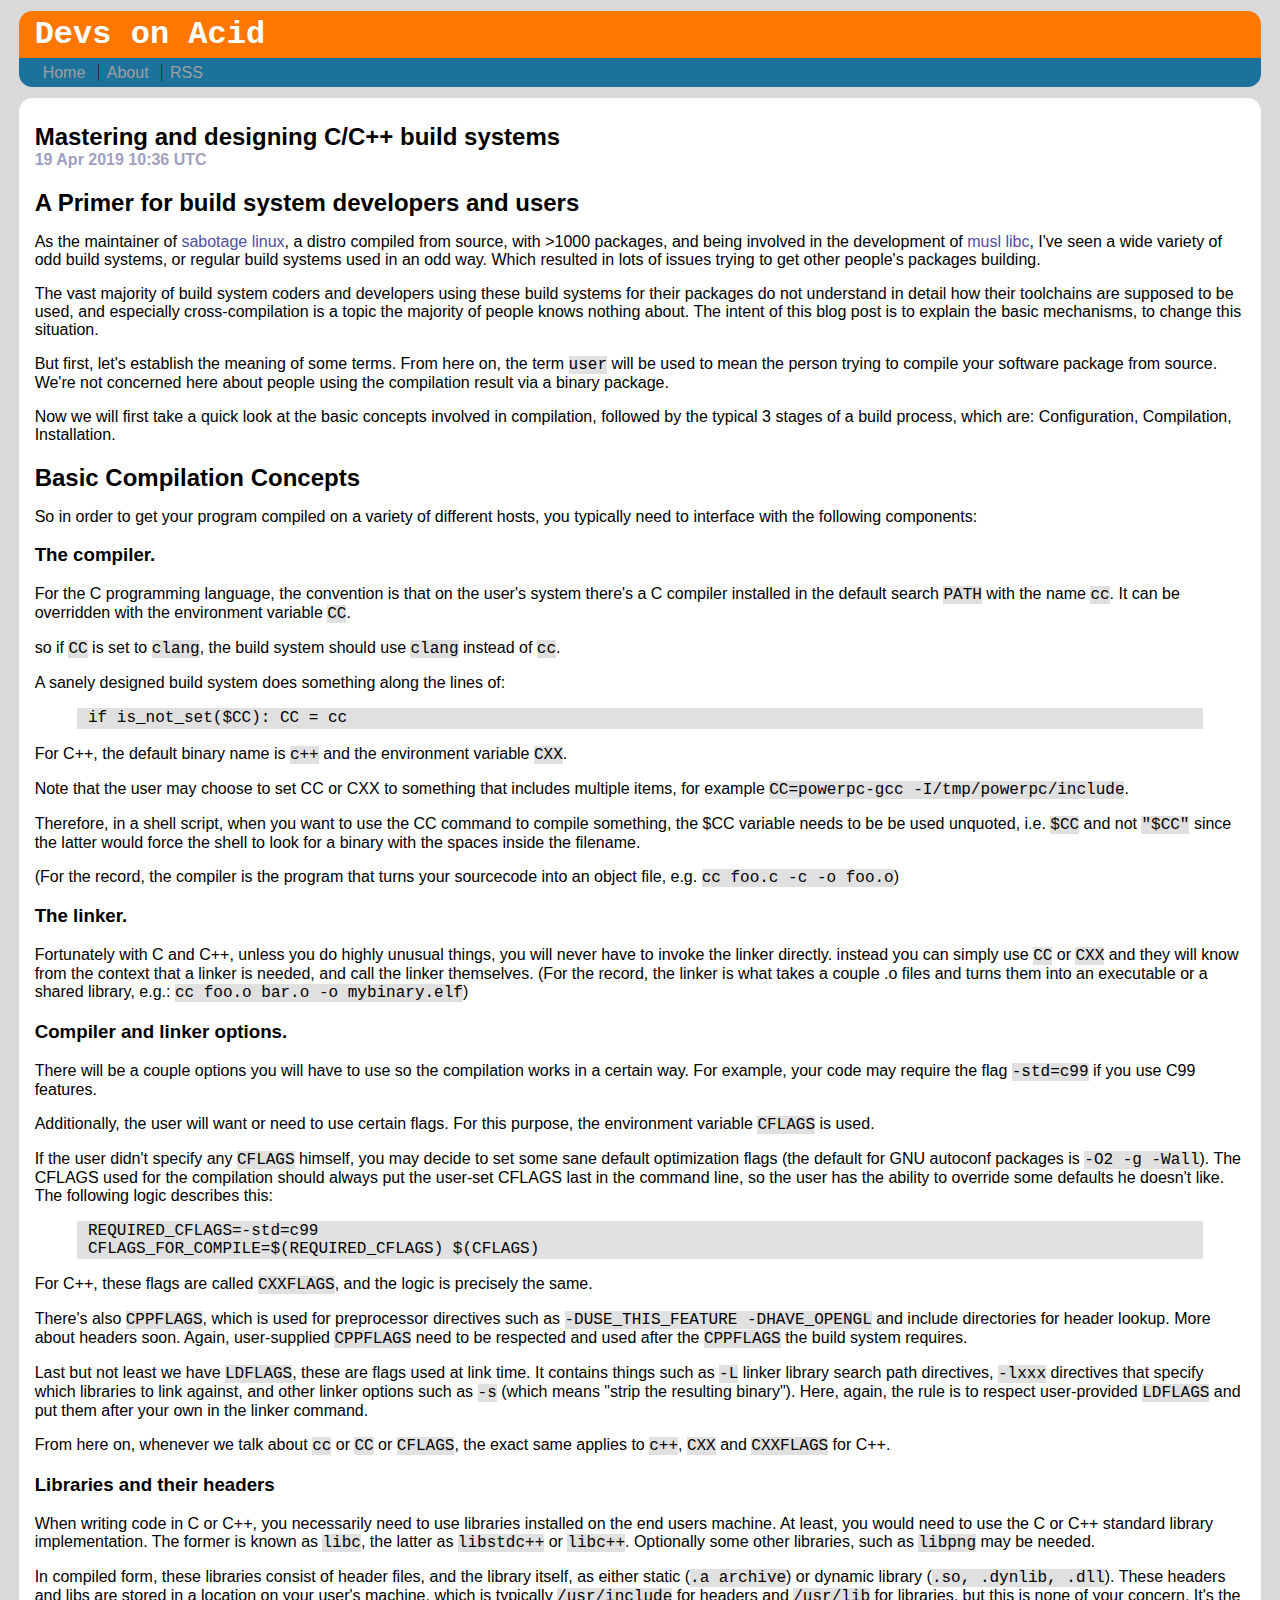
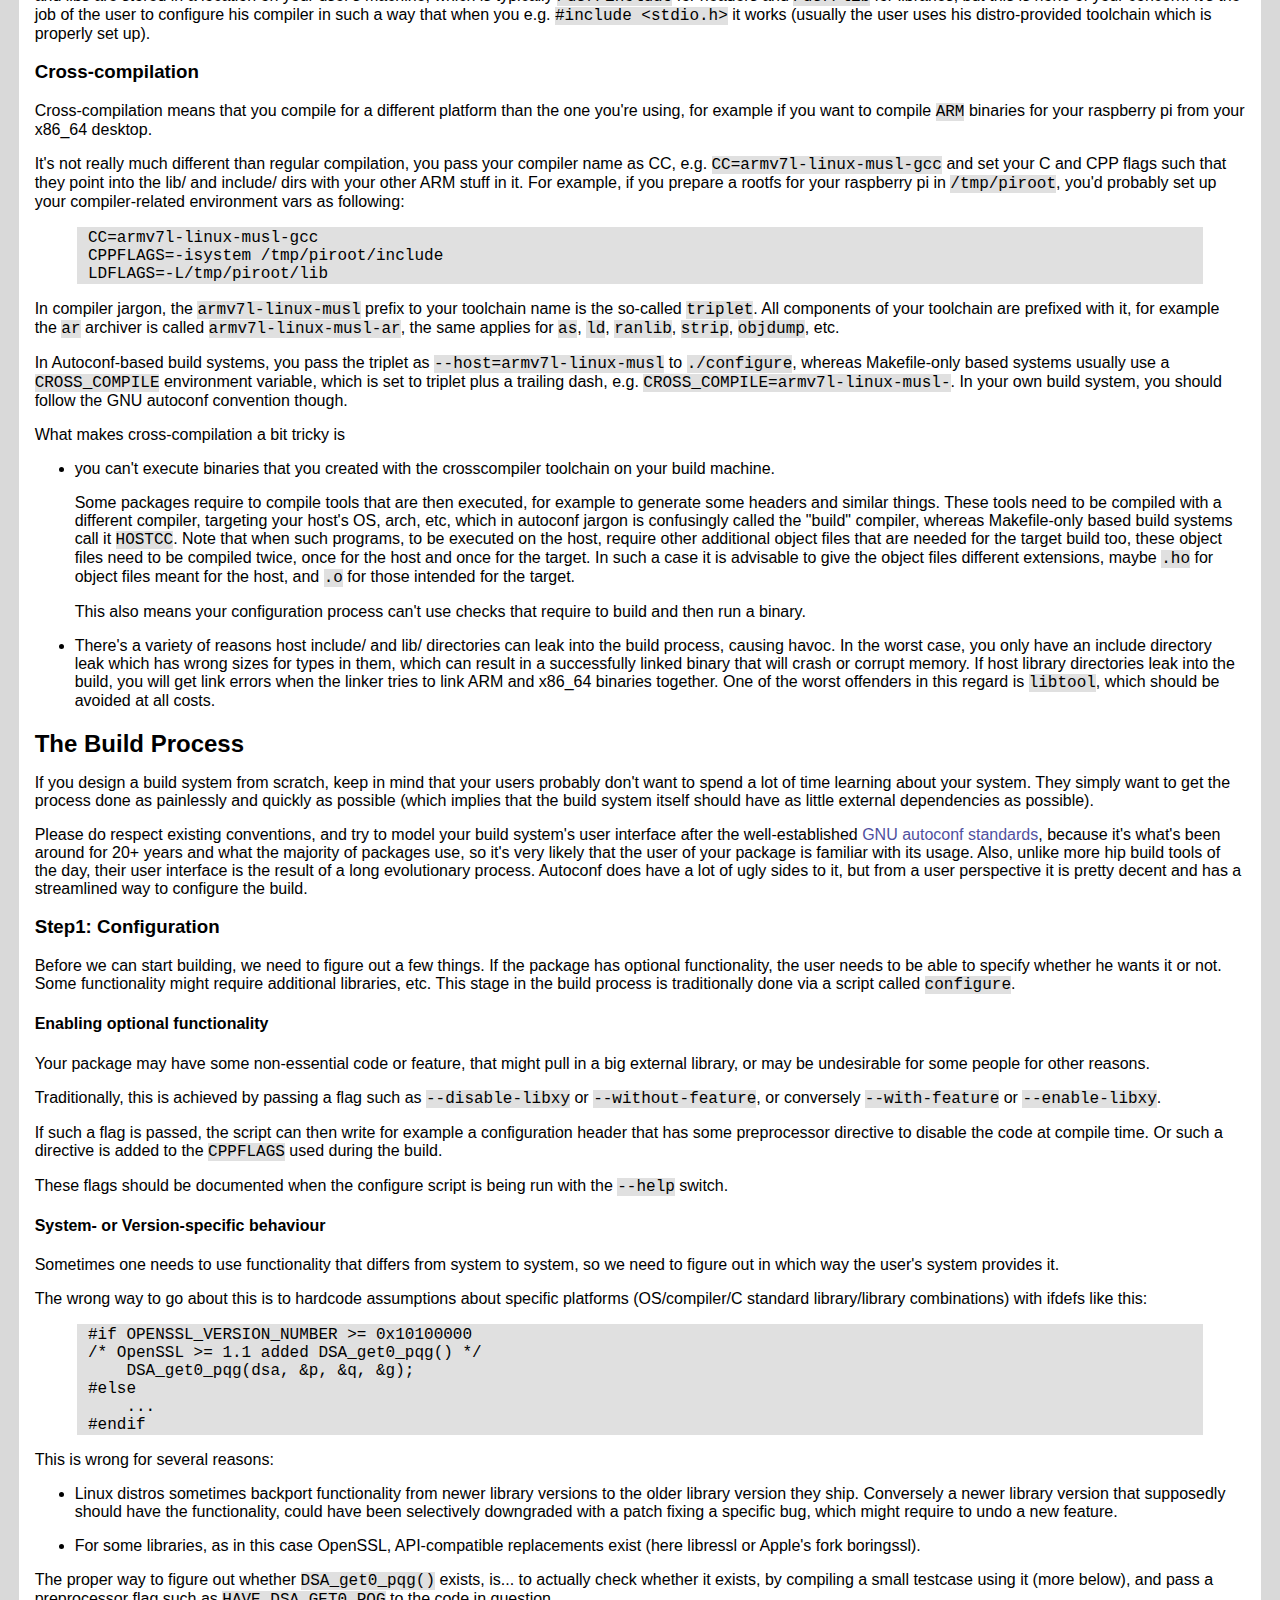
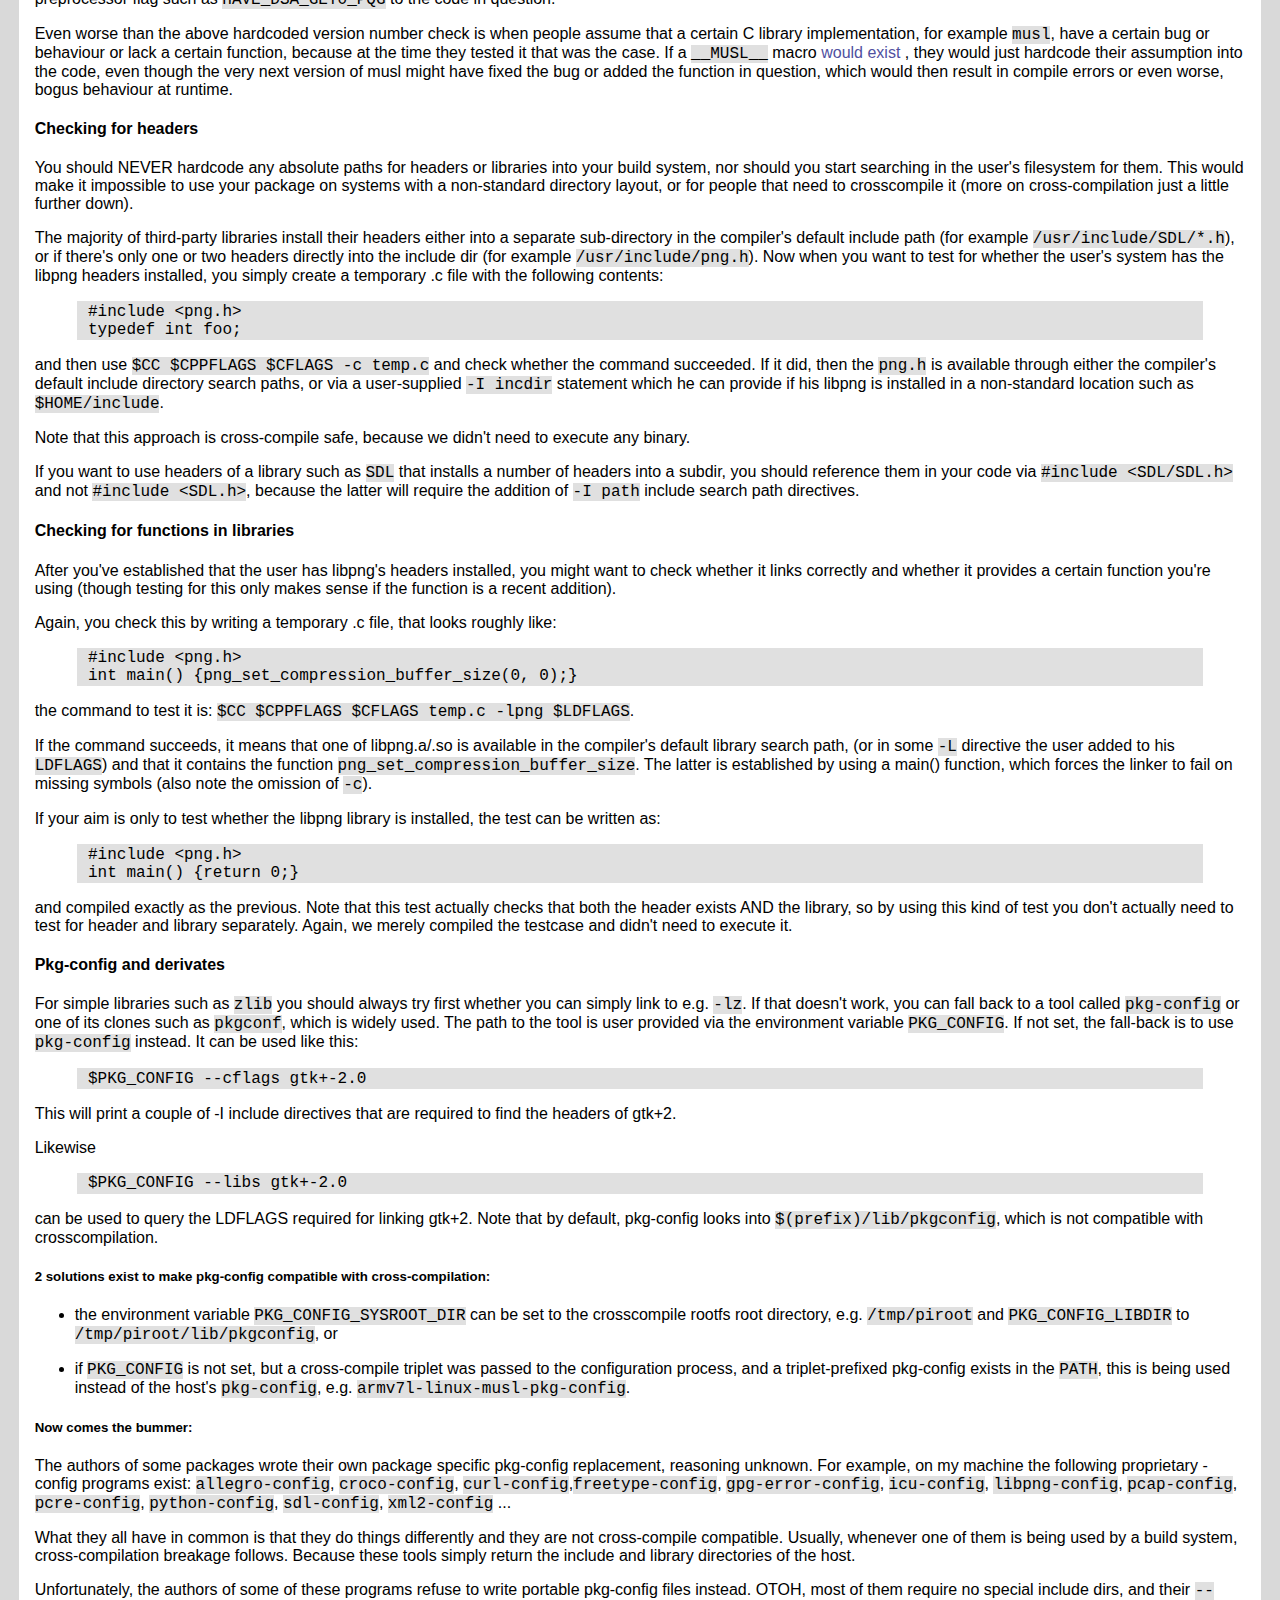
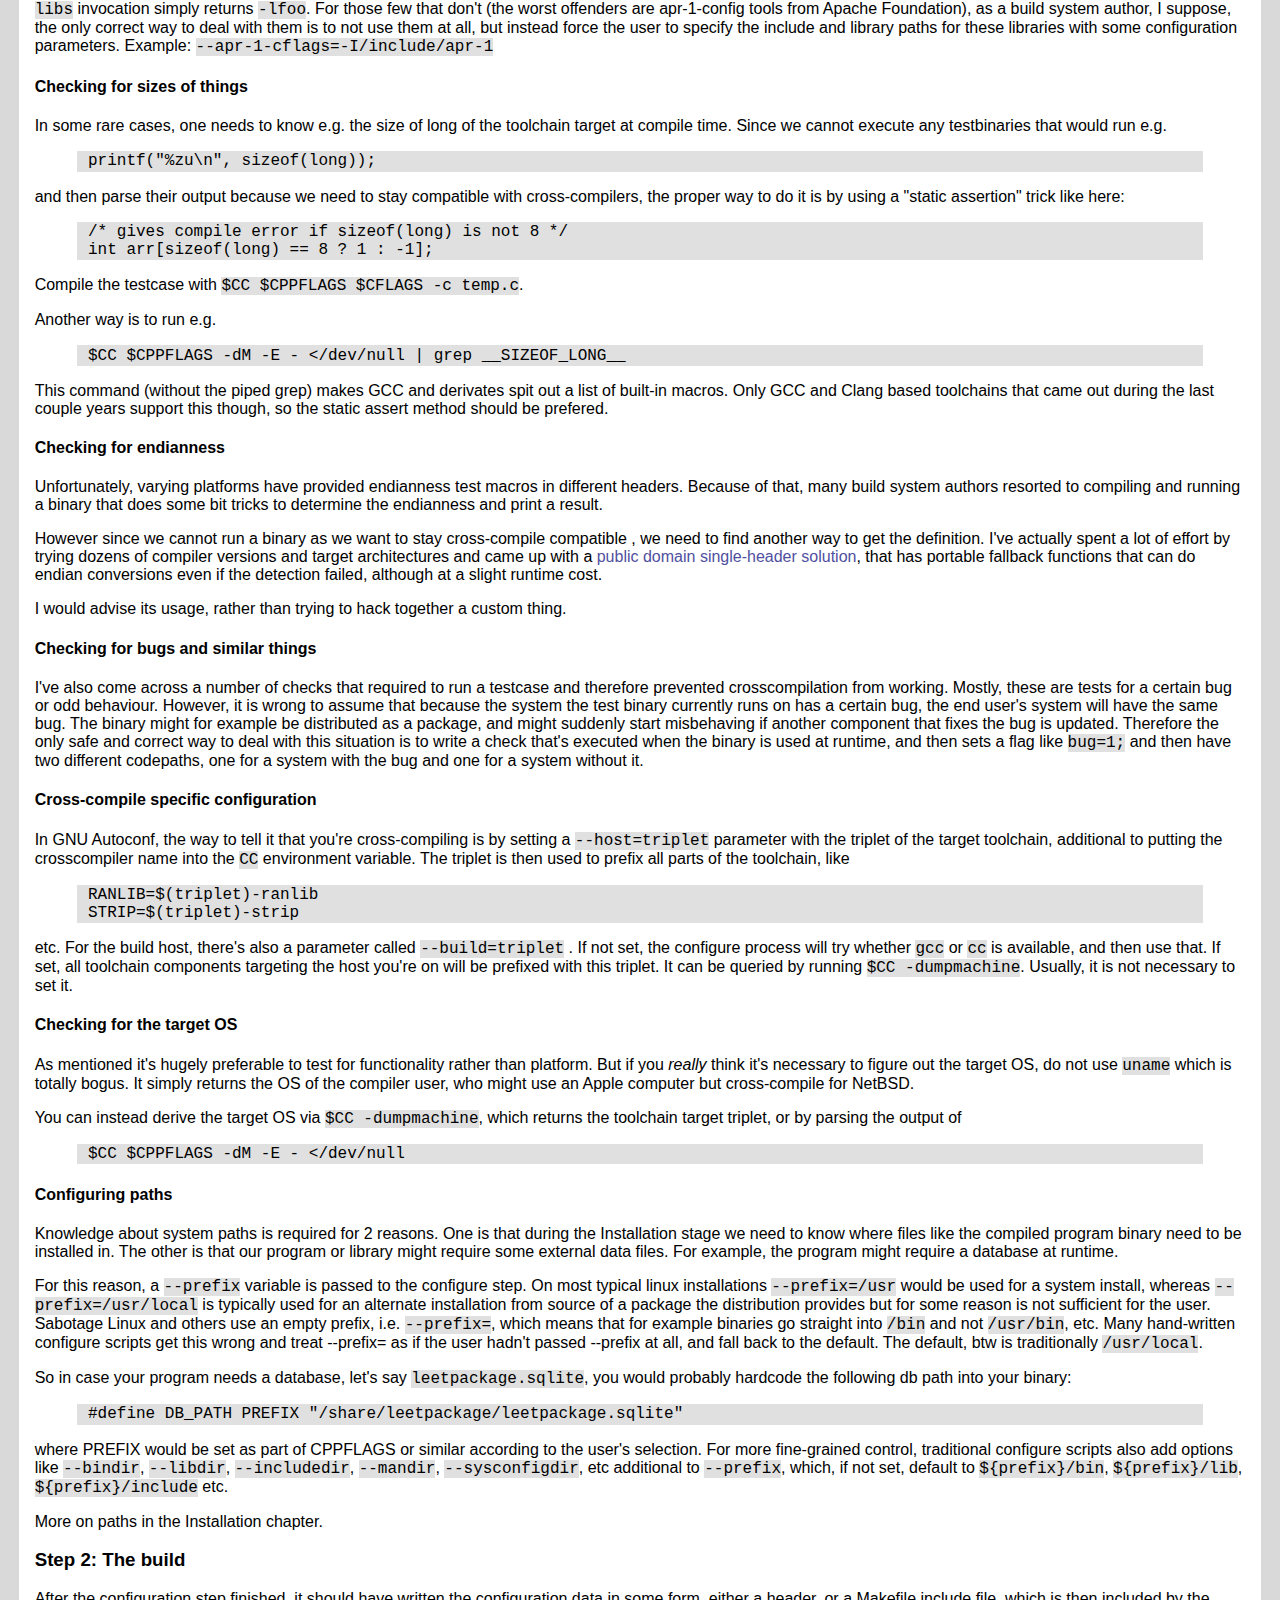
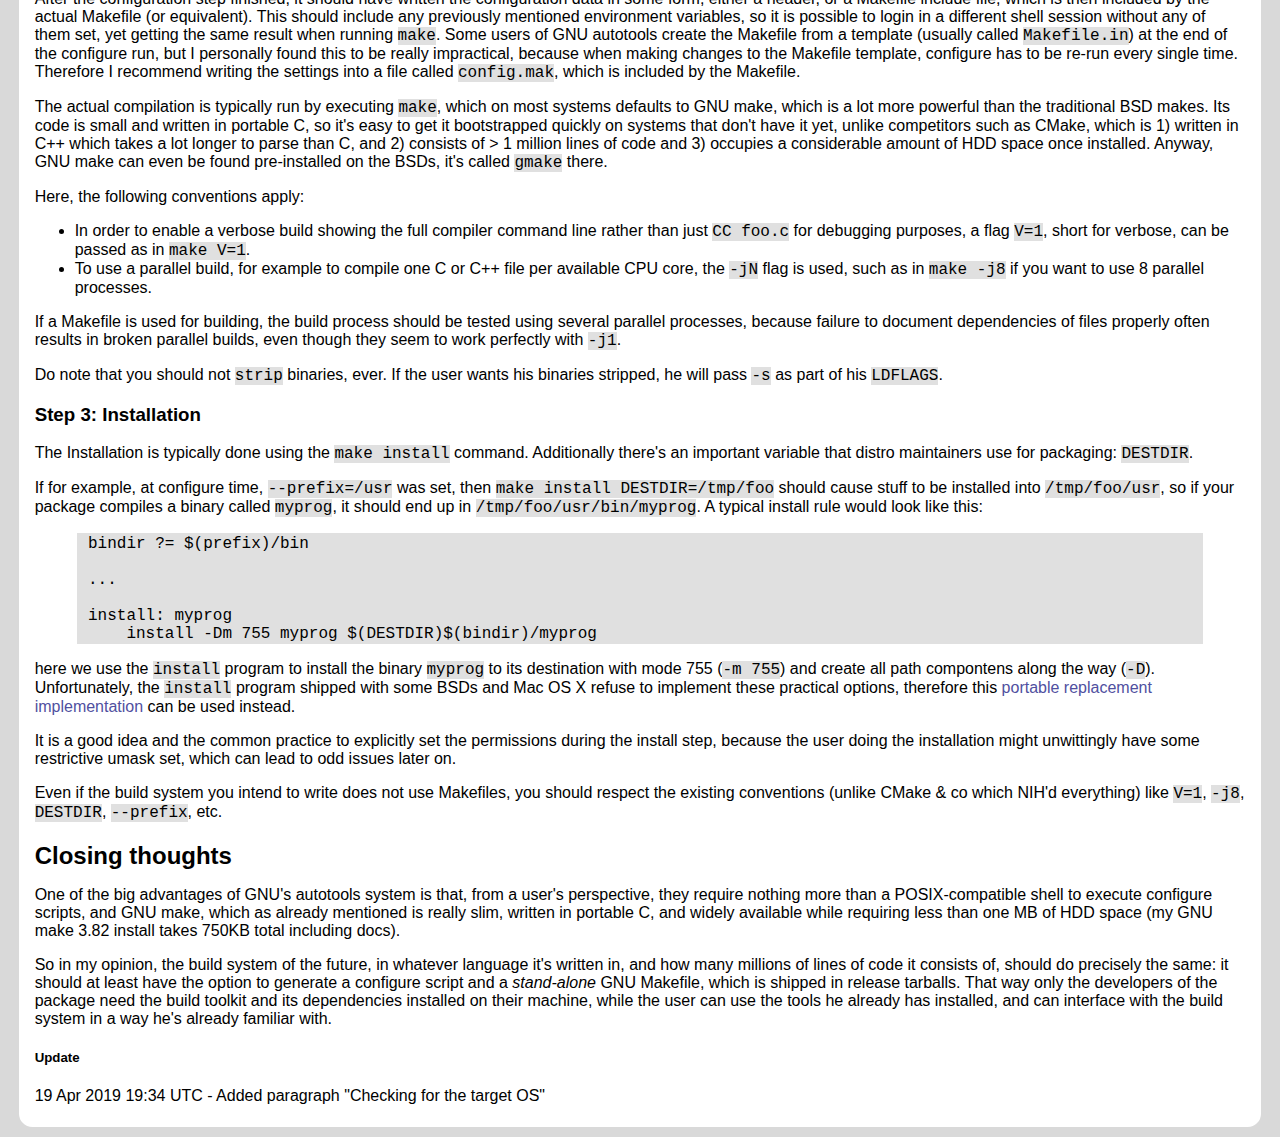
<file: blog/5/index.html>
<html><head><title>Devs on Acid - Mastering and designing C/C++ build systems</title>
<link rel="shortcut icon" href="/favicon.ico" type="image/png">
<link rel="stylesheet" href="/blog/main.css" type="text/css">
</head>

<body>

<div class="header">
<h1>Devs on Acid</h1>
<ul class="menu">
<li><a class=amenu href="/blog/">Home</a>
<li><a class=amenu href="/blog/about">About</a>
<li><a class=amenu href="/blog/feed.rss">RSS</a>
</ul>
</div>

<div class="article"><h2>Mastering and designing C/C++ build systems</h2>

<div class="pub">19 Apr 2019 10:36 UTC</div>
<h2>A Primer for build system developers and users</h2>

<p>As the maintainer of
<a href="https://github.com/sabotage-linux/sabotage">sabotage linux</a>,
a distro compiled from source, with >1000
packages, and being involved in the development of
<a href="https://musl-libc.org/">musl libc</a>, I've seen a wide
variety of odd build systems, or regular build systems used in an odd way.
Which resulted in lots of issues trying to get other people's packages building.</p>

<p>The vast majority of build system coders and developers using these build systems
for their packages do not understand in detail how their toolchains are supposed
to be used,
and especially cross-compilation is a topic the majority of people knows nothing
about.
The intent of this blog post is to explain the basic mechanisms, to change this
situation.</p>

<p>But first, let's establish the meaning of some terms.
From here on, the term <code>user</code> will be used to mean the person trying to compile
your software package from source. We're not concerned here about people using
the compilation result via a binary package.</p>

<p>Now we will first take a quick look at the basic concepts involved in
compilation, followed by the typical 3 stages of a build process, which are:
Configuration, Compilation, Installation.</p>

<h2>Basic Compilation Concepts</h2>

<p>So in order to get your program compiled on a variety of different hosts, you
typically need to interface with the following components:</p>

<h3>The compiler.</h3>

<p>For the C programming language, the convention is that on the user's system
there's a C compiler installed in the default search <code>PATH</code> with the name <code>cc</code>.
It can be overridden with the environment variable <code>CC</code>.</p>

<p>so if <code>CC</code> is set to <code>clang</code>, the build system should use <code>clang</code> instead of
<code>cc</code>.</p>

<p>A sanely designed build system does something along the lines of:</p>

<pre><code>if is_not_set($CC): CC = cc
</code></pre>

<p>For C++, the default binary name is <code>c++</code> and the environment variable <code>CXX</code>.</p>

<p>Note that the user may choose to set CC or CXX to something that includes
multiple items, for example <code>CC=powerpc-gcc -I/tmp/powerpc/include</code>.</p>

<p>Therefore, in a shell script, when you want to use the CC command to compile
something, the $CC variable needs to be be used unquoted, i.e. <code>$CC</code> and not
<code>"$CC"</code> since the latter would force the shell to look for a binary with the
spaces inside the filename.</p>

<p>(For the record, the compiler is the program that turns your sourcecode into
 an object file, e.g. <code>cc foo.c -c -o foo.o</code>)</p>

<h3>The linker.</h3>

<p>Fortunately with C and C++, unless you do highly unusual things, you will
never have to invoke the linker directly. instead you can simply use <code>CC</code>
or <code>CXX</code> and they will know from the context that a linker is needed, and
call the linker themselves.
(For the record, the linker is what takes a couple
.o files and turns them into an executable or a shared library, e.g.:
<code>cc foo.o bar.o -o mybinary.elf</code>)</p>

<h3>Compiler and linker options.</h3>

<p>There will be a couple options you will have to use so the compilation works
in a certain way. For example, your code may require the flag <code>-std=c99</code> if
you use C99 features.</p>

<p>Additionally, the user will want or need to use certain flags.
For this purpose, the environment variable <code>CFLAGS</code> is used.</p>

<p>If the user didn't specify any <code>CFLAGS</code> himself, you may decide to set some
sane default optimization flags (the default for GNU autoconf packages is
<code>-O2 -g -Wall</code>). The CFLAGS used for the compilation should always put the
user-set CFLAGS last in the command line, so the user has the ability to
override some defaults he doesn't like.
The following logic describes this:</p>

<pre><code>REQUIRED_CFLAGS=-std=c99
CFLAGS_FOR_COMPILE=$(REQUIRED_CFLAGS) $(CFLAGS)
</code></pre>

<p>For C++, these flags are called <code>CXXFLAGS</code>, and the logic is precisely the
same.</p>

<p>There's also <code>CPPFLAGS</code>, which is used for preprocessor directives such as
<code>-DUSE_THIS_FEATURE -DHAVE_OPENGL</code> and include directories for header lookup.
More about headers soon. Again, user-supplied <code>CPPFLAGS</code> need to be respected
and used after the <code>CPPFLAGS</code> the build system requires.</p>

<p>Last but not least we have <code>LDFLAGS</code>, these are flags used at link time.
It contains things such as <code>-L</code> linker library search path directives,
<code>-lxxx</code> directives that specify which libraries to link against, and other
linker options such as <code>-s</code> (which means "strip the resulting binary").
Here, again, the rule is
to respect user-provided <code>LDFLAGS</code> and put them after your own in the linker
command.</p>

<p>From here on, whenever we talk about <code>cc</code> or <code>CC</code> or <code>CFLAGS</code>, the exact same
applies to <code>c++</code>, <code>CXX</code> and <code>CXXFLAGS</code> for C++.</p>

<h3>Libraries and their headers</h3>

<p>When writing code in C or C++, you necessarily need to use libraries installed
on the end users machine. At least, you would need to use the C or C++
standard library implementation. The former is known as <code>libc</code>, the latter as
<code>libstdc++</code> or <code>libc++</code>. Optionally some other libraries, such as <code>libpng</code>
may be needed.</p>

<p>In compiled form, these libraries consist of header files, and the library
itself, as either static (<code>.a archive</code>) or dynamic library
(<code>.so, .dynlib, .dll</code>).
These headers and libs are stored in a location on your user's machine, which
is typically <code>/usr/include</code> for headers and <code>/usr/lib</code> for libraries, but this
is none of your concern. It's the job of the user to configure his compiler
in such a way that when you e.g. <code>#include &lt;stdio.h&gt;</code> it works (usually the user
uses his distro-provided toolchain which is properly set up).</p>

<h3>Cross-compilation</h3>

<p>Cross-compilation means that you compile for a different platform than
the one you're using, for example if you want to compile <code>ARM</code> binaries for your
raspberry pi from your x86_64 desktop.</p>

<p>It's not really much different than regular compilation, you pass your compiler
name as CC, e.g. <code>CC=armv7l-linux-musl-gcc</code> and set your C and CPP flags such
that they point into the lib/ and include/ dirs with your other ARM stuff in it.
For example, if you prepare a rootfs for your raspberry pi in <code>/tmp/piroot</code>,
you'd probably set up your compiler-related environment vars as following:</p>

<pre><code>CC=armv7l-linux-musl-gcc
CPPFLAGS=-isystem /tmp/piroot/include
LDFLAGS=-L/tmp/piroot/lib
</code></pre>

<p>In compiler jargon, the <code>armv7l-linux-musl</code> prefix to your toolchain name is the
so-called <code>triplet</code>. All components of your toolchain are prefixed with it, for
example the <code>ar</code> archiver is called <code>armv7l-linux-musl-ar</code>, the same applies for
<code>as</code>, <code>ld</code>, <code>ranlib</code>, <code>strip</code>, <code>objdump</code>, etc.</p>

<p>In Autoconf-based build systems, you pass the triplet as
<code>--host=armv7l-linux-musl</code> to <code>./configure</code>, whereas Makefile-only based systems
usually use a <code>CROSS_COMPILE</code> environment variable, which is set to triplet plus
a trailing dash, e.g. <code>CROSS_COMPILE=armv7l-linux-musl-</code>.
In your own build system, you should follow the GNU autoconf convention though.</p>

<p>What makes cross-compilation a bit tricky is</p>

<ul>
<li><p>you can't execute binaries that you created with the crosscompiler toolchain
on your build machine.</p>

<p>Some packages require to compile tools that are then executed, for example
to generate some headers and similar things.
These tools need to be compiled with a different compiler, targeting your
host's OS, arch, etc, which in autoconf jargon is confusingly called the
"build" compiler, whereas Makefile-only based build systems call it <code>HOSTCC</code>.
Note that when such programs, to be executed on the host, require other
additional object files that are needed for the target build too, these
object files need to be compiled twice, once for the host and once for the
target. In such a case it is advisable to give the object files different
extensions, maybe <code>.ho</code> for object files meant for the host, and <code>.o</code> for
those intended for the target.</p>

<p>This also means your configuration process can't use checks that require to
build and then run a binary.</p></li>
<li><p>There's a variety of reasons host include/ and lib/ directories can leak
into the build process, causing havoc. In the worst case, you only have an
include directory leak which has wrong sizes for types in them, which can
result in a successfully linked binary that will crash or corrupt memory.
If host library
directories leak into the build, you will get link errors when the linker
tries to link ARM and x86_64 binaries together.
One of the worst offenders in this regard is <code>libtool</code>, which should be
avoided at all costs.</p></li>
</ul>

<h2>The Build Process</h2>

<p>If you design a build system from scratch, keep in mind that your users probably
don't want to spend a lot of time learning about your system.
They simply want to get the process done as painlessly and quickly as possible
(which implies that the build system itself should have as little external
dependencies as possible).</p>

<p>Please do respect existing conventions, and try to model your build system's
user interface after the well-established <a href="https://www.gnu.org/prep/standards/html_node/Managing-Releases.html#Managing-Releases">GNU autoconf standards</a>,
because it's
what's been around for 20+ years and what the majority of packages use, so it's
very likely that the user of your package is familiar with its usage.
Also, unlike more hip build tools of the day, their user interface is the
result of a long evolutionary process. Autoconf does have a lot of ugly sides to
it, but from a user perspective it is pretty decent and has a streamlined way
to configure the build.</p>

<h3>Step1: Configuration</h3>

<p>Before we can start building, we need to figure out a few things.
If the package has optional functionality, the user needs to be able to specify
whether he wants it or not. Some functionality might require additional
libraries, etc. This stage in the build process is traditionally done via a
script called <code>configure</code>.</p>

<h4>Enabling optional functionality</h4>

<p>Your package may have some non-essential code or feature, that might pull in a
big external library, or may be undesirable for some people for other reasons.</p>

<p>Traditionally, this is achieved by passing a flag such as <code>--disable-libxy</code> or
<code>--without-feature</code>, or conversely <code>--with-feature</code> or <code>--enable-libxy</code>.</p>

<p>If such a flag is passed, the script can then write for example a configuration
header that has some preprocessor directive to disable the code at compile time.
Or such a directive is added to the <code>CPPFLAGS</code> used during the build.</p>

<p>These flags should be documented when the configure script is being run with
the <code>--help</code> switch.</p>

<h4>System- or Version-specific behaviour</h4>

<p>Sometimes one needs to use functionality that differs from system to
system, so we need to figure out in which way the user's system provides it.</p>

<p>The wrong way to go about this is to hardcode assumptions about specific
platforms (OS/compiler/C standard library/library combinations) with ifdefs
like this:</p>

<pre><code>#if OPENSSL_VERSION_NUMBER &gt;= 0x10100000
/* OpenSSL &gt;= 1.1 added DSA_get0_pqg() */
    DSA_get0_pqg(dsa, &amp;p, &amp;q, &amp;g);
#else
    ...
#endif
</code></pre>

<p>This is wrong for several reasons:</p>

<ul>
<li><p>Linux distros sometimes backport functionality from newer library versions
to the older library version they ship. Conversely a newer library version
that supposedly should have the functionality, could have been selectively
downgraded with a patch fixing a specific bug, which might require to undo
a new feature.</p></li>
<li><p>For some libraries, as in this case OpenSSL, API-compatible replacements
exist (here libressl or Apple's fork boringssl).</p></li>
</ul>

<p>The proper way to figure out whether <code>DSA_get0_pqg()</code> exists, is... to actually
check whether it exists, by compiling a small testcase using it (more below),
and pass a preprocessor flag such as <code>HAVE_DSA_GET0_PQG</code> to the code in
question.</p>

<p>Even worse than the above hardcoded version number check is when people assume
that a certain C library implementation, for example <code>musl</code>, have a certain bug
or behaviour or lack a certain function, because at the time they tested it
that was the case. If a <code>__MUSL__</code> macro <a href="https://wiki.musl-libc.org/faq.html#Q:-Why-is-there-no-%3Ccode%3E__MUSL__%3C/code%3E-macro?">would exist</a>
, they would just hardcode
their assumption into the code, even though the very next version of musl might
have fixed the bug or added the function in question, which would then result
in compile errors or even worse, bogus behaviour at runtime.</p>

<h4>Checking for headers</h4>

<p>You should NEVER hardcode any absolute paths for headers or libraries into
your build system, nor should you start searching in the user's filesystem for
them. This would make it impossible to use your package on systems with a
non-standard directory layout, or for people that need to crosscompile it
(more on cross-compilation just a little further down).</p>

<p>The majority of third-party libraries install their headers either into a
separate sub-directory in the compiler's default include path
(for example <code>/usr/include/SDL/*.h</code>), or if there's only one or two headers
directly into the include dir (for example <code>/usr/include/png.h</code>).
Now when you want to test for whether the user's system has the libpng headers
installed, you simply create a temporary .c file with the following contents:</p>

<pre><code>#include &lt;png.h&gt;
typedef int foo;
</code></pre>

<p>and then use <code>$CC $CPPFLAGS $CFLAGS -c temp.c</code> and check whether the command
succeeded. If it did, then the <code>png.h</code> is available through either the
compiler's default include directory search paths, or via a user-supplied
<code>-I incdir</code> statement which he can provide if his libpng is installed in a
non-standard location such as <code>$HOME/include</code>.</p>

<p>Note that this approach is cross-compile safe, because we didn't need to execute
any binary.</p>

<p>If you want to use headers of a library such as <code>SDL</code> that installs a number
of headers into a subdir, you should reference them in your code via
<code>#include &lt;SDL/SDL.h&gt;</code> and not <code>#include &lt;SDL.h&gt;</code>, because the latter will
require the addition of <code>-I path</code> include search path directives.</p>

<h4>Checking for functions in libraries</h4>

<p>After you've established that the user has libpng's headers installed, you might
want to check whether it links correctly and whether it provides a certain
function you're using (though testing for this only makes sense if the function
is a recent addition).</p>

<p>Again, you check this by writing a temporary .c file, that looks roughly like:</p>

<pre><code>#include &lt;png.h&gt;
int main() {png_set_compression_buffer_size(0, 0);}
</code></pre>

<p>the command to test it is: <code>$CC $CPPFLAGS $CFLAGS temp.c -lpng $LDFLAGS</code>.</p>

<p>If the command succeeds, it means that one of libpng.a/.so is available in the
compiler's default library search path, (or in some <code>-L</code> directive the user
added to his <code>LDFLAGS</code>) and that it contains the function
<code>png_set_compression_buffer_size</code>.
The latter is established by using a main()
function, which forces the linker to fail on missing symbols (also note the
omission of <code>-c</code>).</p>

<p>If your aim is only to test whether the libpng library is installed, the test
can be written as:</p>

<pre><code>#include &lt;png.h&gt;
int main() {return 0;}
</code></pre>

<p>and compiled exactly as the previous. Note that this test actually checks that
both the header exists AND the library, so by using this kind of test you don't
actually need to test for header and library separately. Again, we merely
compiled the testcase and didn't need to execute it.</p>

<h4>Pkg-config and derivates</h4>

<p>For simple libraries such as <code>zlib</code> you should always try first whether you can
simply link to e.g. <code>-lz</code>.
If that doesn't work, you can fall back to a tool called <code>pkg-config</code> or one of
its clones such as <code>pkgconf</code>, which is widely used.
The path to the tool is user provided via the environment variable <code>PKG_CONFIG</code>.
If not set, the fall-back is to use <code>pkg-config</code> instead.
It can be used like this:</p>

<pre><code>$PKG_CONFIG --cflags gtk+-2.0
</code></pre>

<p>This will print a couple of -I include directives that are required to find the
headers of gtk+2.</p>

<p>Likewise</p>

<pre><code>$PKG_CONFIG --libs gtk+-2.0
</code></pre>

<p>can be used to query the LDFLAGS required for linking gtk+2.
Note that by default, pkg-config looks into <code>$(prefix)/lib/pkgconfig</code>, which
is not compatible with crosscompilation.</p>

<h5>2 solutions exist to make pkg-config compatible with cross-compilation:</h5>

<ul>
<li><p>the environment variable <code>PKG_CONFIG_SYSROOT_DIR</code> can be set to the
crosscompile rootfs root directory, e.g. <code>/tmp/piroot</code> and
<code>PKG_CONFIG_LIBDIR</code> to <code>/tmp/piroot/lib/pkgconfig</code>, or</p></li>
<li><p>if <code>PKG_CONFIG</code> is not set, but a cross-compile triplet was passed to
the configuration process, and a triplet-prefixed pkg-config exists in the
<code>PATH</code>, this is being used instead of the host's <code>pkg-config</code>, e.g.
<code>armv7l-linux-musl-pkg-config</code>.</p></li>
</ul>

<h5>Now comes the bummer:</h5>

<p>The authors of some packages wrote their own package specific pkg-config
replacement, reasoning unknown. For example, on my machine the following
proprietary -config programs exist: <code>allegro-config</code>, <code>croco-config</code>,
<code>curl-config</code>,<code>freetype-config</code>, <code>gpg-error-config</code>, <code>icu-config</code>,
<code>libpng-config</code>, <code>pcap-config</code>, <code>pcre-config</code>, <code>python-config</code>,
<code>sdl-config</code>, <code>xml2-config</code> ...</p>

<p>What they all have in common is that they do things differently and they are not
cross-compile compatible. Usually, whenever one of them is being used
by a build system, cross-compilation breakage follows.
Because these tools simply return the include and library directories of
the host.</p>

<p>Unfortunately, the authors of some of these programs refuse to write portable
pkg-config files instead. OTOH, most of them require no special include dirs,
and their <code>--libs</code> invocation simply returns <code>-lfoo</code>.
For those few that don't (the worst offenders are apr-1-config tools from
Apache Foundation), as a build system author, I suppose, the only correct way
to deal with them is to not use them at all, but instead force the user to
specify the include and library paths for these libraries with some
configuration parameters.
Example: <code>--apr-1-cflags=-I/include/apr-1</code></p>

<h4>Checking for sizes of things</h4>

<p>In some rare cases, one needs to know e.g. the size of long of the toolchain
target at compile time.
Since we cannot execute any testbinaries that would run e.g.</p>

<pre><code>printf("%zu\n", sizeof(long));
</code></pre>

<p>and then parse their output because we need to stay compatible with
cross-compilers, the proper way to do it is by using a "static assertion"
trick like here:</p>

<pre><code>/* gives compile error if sizeof(long) is not 8 */
int arr[sizeof(long) == 8 ? 1 : -1];
</code></pre>

<p>Compile the testcase with <code>$CC $CPPFLAGS $CFLAGS -c temp.c</code>.</p>

<p>Another way is to run e.g.</p>

<pre><code>$CC $CPPFLAGS -dM -E - &lt;/dev/null | grep __SIZEOF_LONG__
</code></pre>

<p>This command (without the piped grep) makes GCC and derivates spit out a list
of built-in macros.
Only GCC and Clang based toolchains that came out during the last couple years
support this though, so the static assert method should be prefered.</p>

<h4>Checking for endianness</h4>

<p>Unfortunately, varying platforms have provided endianness test macros in
different headers.
Because of that, many build system authors resorted to compiling and running
a binary that does some bit tricks to determine the endianness and print a
result.</p>

<p>However since we cannot run a binary as we want to stay cross-compile compatible
, we need to find another way to get the definition.
I've actually spent a lot of effort by trying dozens of compiler versions and
target architectures and came up with a <a href="https://github.com/rofl0r/endianness.h">public domain single-header solution</a>,
that has portable fallback functions that can do endian conversions even if the
detection failed, although at a slight runtime cost.</p>

<p>I would advise its usage, rather than trying to hack together a custom thing.</p>

<h4>Checking for bugs and similar things</h4>

<p>I've also come across a number of checks that required to run a testcase and
therefore prevented crosscompilation from working. Mostly, these are tests
for a certain bug or odd behaviour.
However, it is wrong to assume that because the system the test binary currently
runs on has a certain bug, the end user's system will have the same bug.
The binary might for example be distributed as a package, and might suddenly
start misbehaving if another component that fixes the bug is updated.
Therefore the only safe and correct way to deal with this situation is to write
a check that's
executed when the binary is used at runtime, and then sets a flag like <code>bug=1;</code>
and then have two different codepaths, one for a system with the bug and one for
a system without it.</p>

<h4>Cross-compile specific configuration</h4>

<p>In GNU Autoconf, the way to tell it that you're cross-compiling is by setting a
<code>--host=triplet</code> parameter with the triplet of the target toolchain, additional
to putting the crosscompiler name into the <code>CC</code> environment variable.
The triplet is then used to prefix all parts of the toolchain, like</p>

<pre><code>RANLIB=$(triplet)-ranlib
STRIP=$(triplet)-strip
</code></pre>

<p>etc.
For the build host, there's also a parameter called <code>--build=triplet</code> .
If not set, the configure process will try whether <code>gcc</code> or <code>cc</code> is available,
and then use that. If set, all toolchain components targeting the host you're on
will be prefixed with this triplet. It can be queried by running
<code>$CC -dumpmachine</code>. Usually, it is not necessary to set it.</p>

<h4>Checking for the target OS</h4>

<p>As mentioned it's hugely preferable to test for functionality rather
than platform.
But if you <em>really</em> think it's necessary to figure out the target OS,
do not use <code>uname</code> which is totally bogus. It simply returns the OS of
the compiler user, who might use an Apple computer but cross-compile for
NetBSD.</p>

<p>You can instead derive the target OS via <code>$CC -dumpmachine</code>, which returns the
toolchain target triplet, or by parsing the output of</p>

<pre><code>$CC $CPPFLAGS -dM -E - &lt;/dev/null
</code></pre>

<h4>Configuring paths</h4>

<p>Knowledge about system paths is required for 2 reasons. One is that during the
Installation stage we need to know where files like the compiled program binary
need to be installed in. The other is that our program or library might require
some external data files. For example, the program might require a database
at runtime.</p>

<p>For this reason, a <code>--prefix</code> variable is passed to the configure step.
On most typical linux installations <code>--prefix=/usr</code> would be used for a system
install, whereas <code>--prefix=/usr/local</code> is typically used for an alternate
installation from source of a package the distribution provides but for some
reason is not sufficient for the user.
Sabotage Linux and others use an empty prefix, i.e. <code>--prefix=</code>, which means
that for example binaries go straight into <code>/bin</code> and not <code>/usr/bin</code>, etc.
Many hand-written configure scripts get this wrong and treat --prefix= as if
the user hadn't passed --prefix at all, and fall back to the default.
The default, btw is traditionally <code>/usr/local</code>.</p>

<p>So in case your program needs a database, let's say <code>leetpackage.sqlite</code>, you
would probably hardcode the following db path into your binary:</p>

<pre><code>#define DB_PATH PREFIX "/share/leetpackage/leetpackage.sqlite"
</code></pre>

<p>where PREFIX would be set as part of CPPFLAGS or similar according to the user's
selection.
For more fine-grained control, traditional configure scripts also add options
like <code>--bindir</code>, <code>--libdir</code>, <code>--includedir</code>, <code>--mandir</code>, <code>--sysconfigdir</code>, etc
additional to <code>--prefix</code>,
which, if not set, default to <code>${prefix}/bin</code>, <code>${prefix}/lib</code>,
<code>${prefix}/include</code> etc.</p>

<p>More on paths in the Installation chapter.</p>

<h3>Step 2: The build</h3>

<p>After the configuration step finished, it should have written the configuration
data in some form, either a header, or a Makefile include file, which is then
included by the actual Makefile (or equivalent).
This should include any previously mentioned environment variables, so it
is possible to login in a different shell session without any of them set, yet
getting the same result when running <code>make</code>.
Some users of GNU autotools create the Makefile from a template (usually called
<code>Makefile.in</code>) at the end of the configure run, but I personally found this to
be really impractical, because when making changes to the Makefile template,
configure has to be re-run every single time.
Therefore I recommend writing the settings into a file called
<code>config.mak</code>, which is included by the Makefile.</p>

<p>The actual compilation is typically run by executing <code>make</code>, which on most
systems defaults to GNU make, which is a lot more powerful than the traditional
BSD makes. Its code is small and written in portable C, so it's easy to get it
bootstrapped quickly on systems that don't have it yet, unlike competitors such
as CMake, which is 1) written in C++ which takes a lot longer to parse than C,
and 2) consists of > 1 million lines of code and 3) occupies a considerable
amount of HDD space once installed.
Anyway, GNU make can even be found pre-installed on the BSDs, it's called
<code>gmake</code> there.</p>

<p>Here, the following conventions apply:</p>

<ul>
<li>In order to enable a verbose build showing the full compiler command line
rather than just <code>CC foo.c</code> for debugging purposes, a flag <code>V=1</code>, short for
verbose, can be passed as in <code>make V=1</code>.</li>
<li>To use a parallel build, for example to compile one C or C++ file per
available CPU core, the <code>-jN</code> flag is used, such as in <code>make -j8</code> if you want
to use 8 parallel processes.</li>
</ul>

<p>If a Makefile is used for building, the build process should be tested using
several parallel processes, because failure to document dependencies of files
properly often results in broken parallel builds, even though they seem to work
perfectly with <code>-j1</code>.</p>

<p>Do note that you should not <code>strip</code> binaries, ever. If the user wants his
binaries stripped, he will pass <code>-s</code> as part of his <code>LDFLAGS</code>.</p>

<h3>Step 3: Installation</h3>

<p>The Installation is typically done using the <code>make install</code> command.
Additionally there's an important variable that distro maintainers use for
packaging: <code>DESTDIR</code>.</p>

<p>If for example, at configure time, <code>--prefix=/usr</code> was set, then
<code>make install DESTDIR=/tmp/foo</code> should cause stuff to be installed into
<code>/tmp/foo/usr</code>, so if your package compiles a binary called <code>myprog</code>, it should
end up in <code>/tmp/foo/usr/bin/myprog</code>. A typical install rule would look like
this:</p>

<pre><code>bindir ?= $(prefix)/bin

...

install: myprog
    install -Dm 755 myprog $(DESTDIR)$(bindir)/myprog
</code></pre>

<p>here we use the <code>install</code> program to install the binary <code>myprog</code> to its
destination with mode 755 (<code>-m 755</code>) and create all path compontens along
the way (<code>-D</code>).
Unfortunately, the <code>install</code> program shipped with some BSDs and Mac OS X
refuse to implement these practical options, therefore this
<a href="https://github.com/rofl0r/install.sh">portable replacement implementation</a> can
be used instead.</p>

<p>It is a good idea and the common practice to explicitly set the permissions
during the install step, because the user doing the installation might
unwittingly have some restrictive umask set, which can lead to odd issues later
on.</p>

<p>Even if the build system you intend to write does not use Makefiles, you should
respect the existing conventions (unlike CMake &amp; co which NIH'd everything)
like <code>V=1</code>, <code>-j8</code>, <code>DESTDIR</code>, <code>--prefix</code>, etc.</p>

<h2>Closing thoughts</h2>

<p>One of the big advantages of GNU's autotools system is that, from a user's
perspective, they require nothing more than a POSIX-compatible shell to execute
configure scripts, and GNU make, which as already mentioned is really slim,
written in portable C, and widely available while requiring less than one MB
of HDD space (my GNU make 3.82 install takes 750KB total including docs).</p>

<p>So in my opinion, the build system of the future, in whatever language it's
written in, and how many millions of lines of code it consists of, should do
precisely the same: it should at least have the option to generate a configure
script and a <em>stand-alone</em> GNU Makefile, which is shipped in release tarballs.
That way only the developers of the package need the build toolkit and its
dependencies installed on their machine, while the user can use the tools he
already has installed, and can interface with the build system in a way he's
already familiar with.</p>

<h5>Update</h5>

<p>19 Apr 2019 19:34 UTC - Added paragraph "Checking for the target OS"</p>
</div>



</body>
</html>
</file>
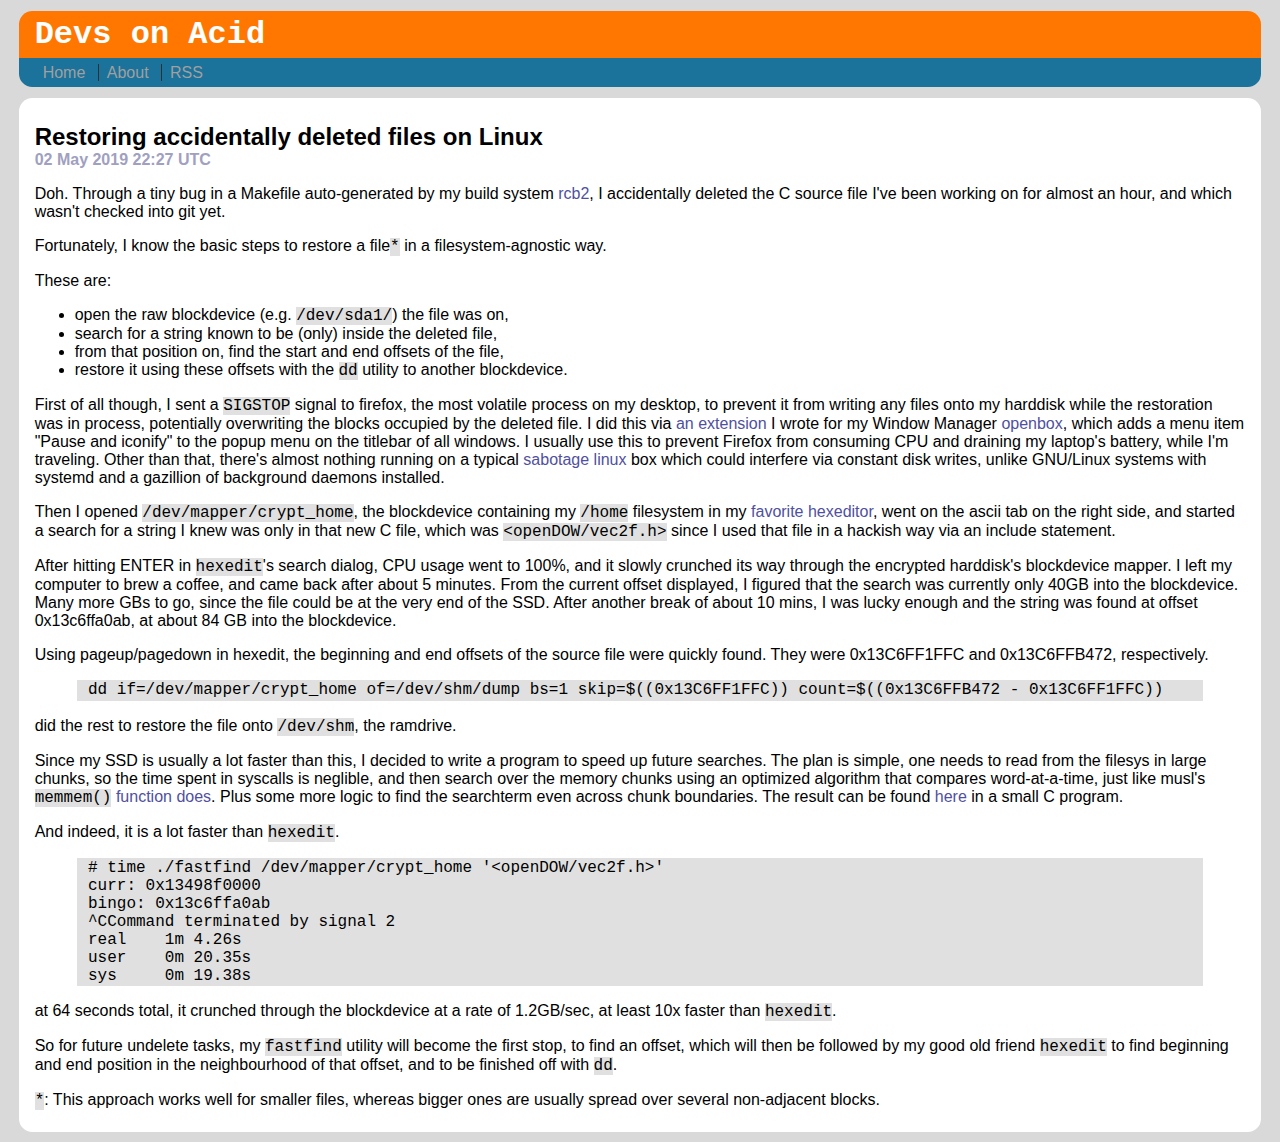
<file: blog/6/index.html>
<html><head><title>Devs on Acid - Restoring accidentally deleted files on Linux</title>
<link rel="shortcut icon" href="/favicon.ico" type="image/png">
<link rel="stylesheet" href="/blog/main.css" type="text/css">
</head>

<body>

<div class="header">
<h1>Devs on Acid</h1>
<ul class="menu">
<li><a class=amenu href="/blog/">Home</a>
<li><a class=amenu href="/blog/about">About</a>
<li><a class=amenu href="/blog/feed.rss">RSS</a>
</ul>
</div>

<div class="article"><h2>Restoring accidentally deleted files on Linux</h2>

<div class="pub">02 May 2019 22:27 UTC</div>
<p>Doh. Through a tiny bug in a Makefile auto-generated by my build system
<a href="https://github.com/rofl0r/rcb2">rcb2</a>, I accidentally deleted the C source file
I've been working on for almost an hour, and which wasn't checked into git yet.</p>

<p>Fortunately, I know the basic steps to restore a file<code>*</code> in a filesystem-agnostic
way.</p>

<p>These are:</p>

<ul>
<li>open the raw blockdevice (e.g. <code>/dev/sda1/</code>) the file was on,</li>
<li>search for a string known to be (only) inside the deleted file,</li>
<li>from that position on, find the start and end offsets of the file,</li>
<li>restore it using these offsets with the <code>dd</code> utility to another blockdevice.</li>
</ul>

<p>First of all though, I sent a <code>SIGSTOP</code> signal to firefox, the most volatile
process on my desktop, to prevent it from writing any files onto my harddisk
while the restoration was in process, potentially overwriting the blocks
occupied by the deleted file.
I did this via <a href="https://github.com/sabotage-linux/sabotage/blob/802aeb7/KEEP/openbox-add_iconify_and_pause.patch">an extension</a>
I wrote for my Window Manager <a href="http://openbox.org/">openbox</a>, which adds a
menu item "Pause and iconify" to the popup menu on the titlebar of all windows.
I usually use this to prevent Firefox from consuming CPU and draining my
laptop's battery, while I'm traveling.
Other than that, there's almost nothing running on a typical <a href="http://github.com/sabotage-linux/sabotage/">sabotage linux</a>
box which could interfere via constant disk writes, unlike GNU/Linux systems
with systemd and a gazillion of background daemons installed.</p>

<p>Then I opened <code>/dev/mapper/crypt_home</code>, the blockdevice containing my <code>/home</code>
filesystem in my <a href="https://github.com/rofl0r/hexedit0r">favorite hexeditor</a>, went
on the ascii tab on the right side, and started a search for a string I knew was
only in that new C file, which was <code>&lt;openDOW/vec2f.h&gt;</code> since I used that file
in a hackish way via an include statement.</p>

<p>After hitting ENTER in <code>hexedit</code>'s search dialog, CPU usage went to 100%,
and it slowly crunched its way through the encrypted harddisk's blockdevice
mapper.
I left my computer to brew a coffee, and came back after about 5 minutes.
From the current offset displayed, I figured that the search was currently only
40GB into the blockdevice.
Many more GBs to go, since the file could be at the very end of the SSD.
After another break of about 10 mins, I was lucky enough and the string was
found at offset 0x13c6ffa0ab, at about 84 GB into the blockdevice.</p>

<p>Using pageup/pagedown in hexedit, the beginning and end offsets of the source
file were quickly found. They were 0x13C6FF1FFC and 0x13C6FFB472, respectively.</p>

<pre><code>dd if=/dev/mapper/crypt_home of=/dev/shm/dump bs=1 skip=$((0x13C6FF1FFC)) count=$((0x13C6FFB472 - 0x13C6FF1FFC))
</code></pre>

<p>did the rest to restore the file onto <code>/dev/shm</code>, the ramdrive.</p>

<p>Since my SSD is usually a lot faster than this, I decided to write a program
to speed up future searches. The plan is simple, one needs to read from the
filesys in large chunks, so the time spent in syscalls is neglible, and then
search over the memory chunks using an optimized algorithm that compares
word-at-a-time, just like musl's <code>memmem()</code> <a href="http://git.musl-libc.org/cgit/musl/tree/src/string/memmem.c">function does</a>.
Plus some more logic to find the searchterm even across chunk boundaries.
The result can be found <a href="https://github.com/rofl0r/hardcore-utils/blob/de5a4ca/fastfind.c">here</a>
in a small C program.</p>

<p>And indeed, it is a lot faster than <code>hexedit</code>.</p>

<pre><code># time ./fastfind /dev/mapper/crypt_home '&lt;openDOW/vec2f.h&gt;'
curr: 0x13498f0000
bingo: 0x13c6ffa0ab
^CCommand terminated by signal 2
real    1m 4.26s
user    0m 20.35s
sys     0m 19.38s
</code></pre>

<p>at 64 seconds total, it crunched through the blockdevice at a rate of 1.2GB/sec,
at least 10x faster than <code>hexedit</code>.</p>

<p>So for future undelete tasks, my <code>fastfind</code> utility will become the first stop,
to find an offset, which will then be followed by my good old friend <code>hexedit</code>
to find beginning and end position in the neighbourhood of that offset, and to
be finished off with <code>dd</code>.</p>

<p><code>*</code>: This approach works well for smaller files, whereas bigger ones are usually
spread over several non-adjacent blocks.</p>
</div>



</body>
</html>
</file>
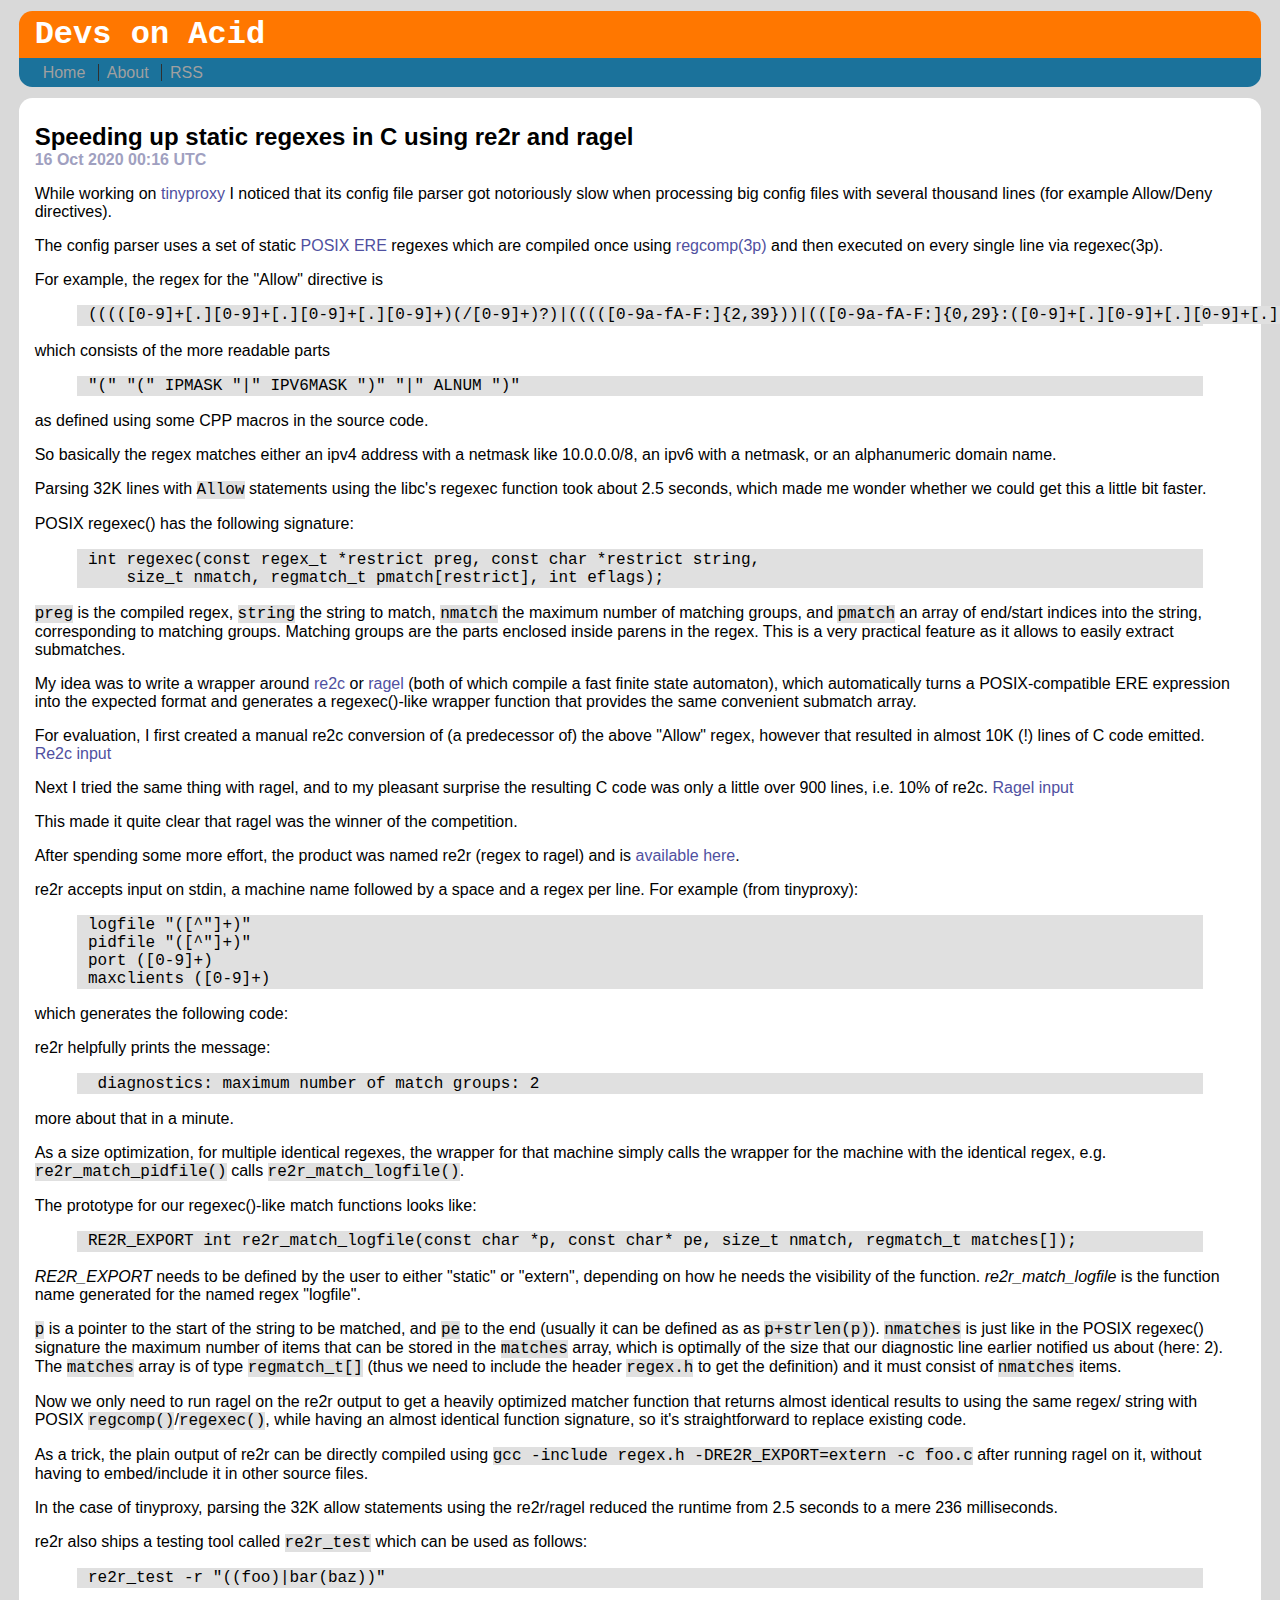
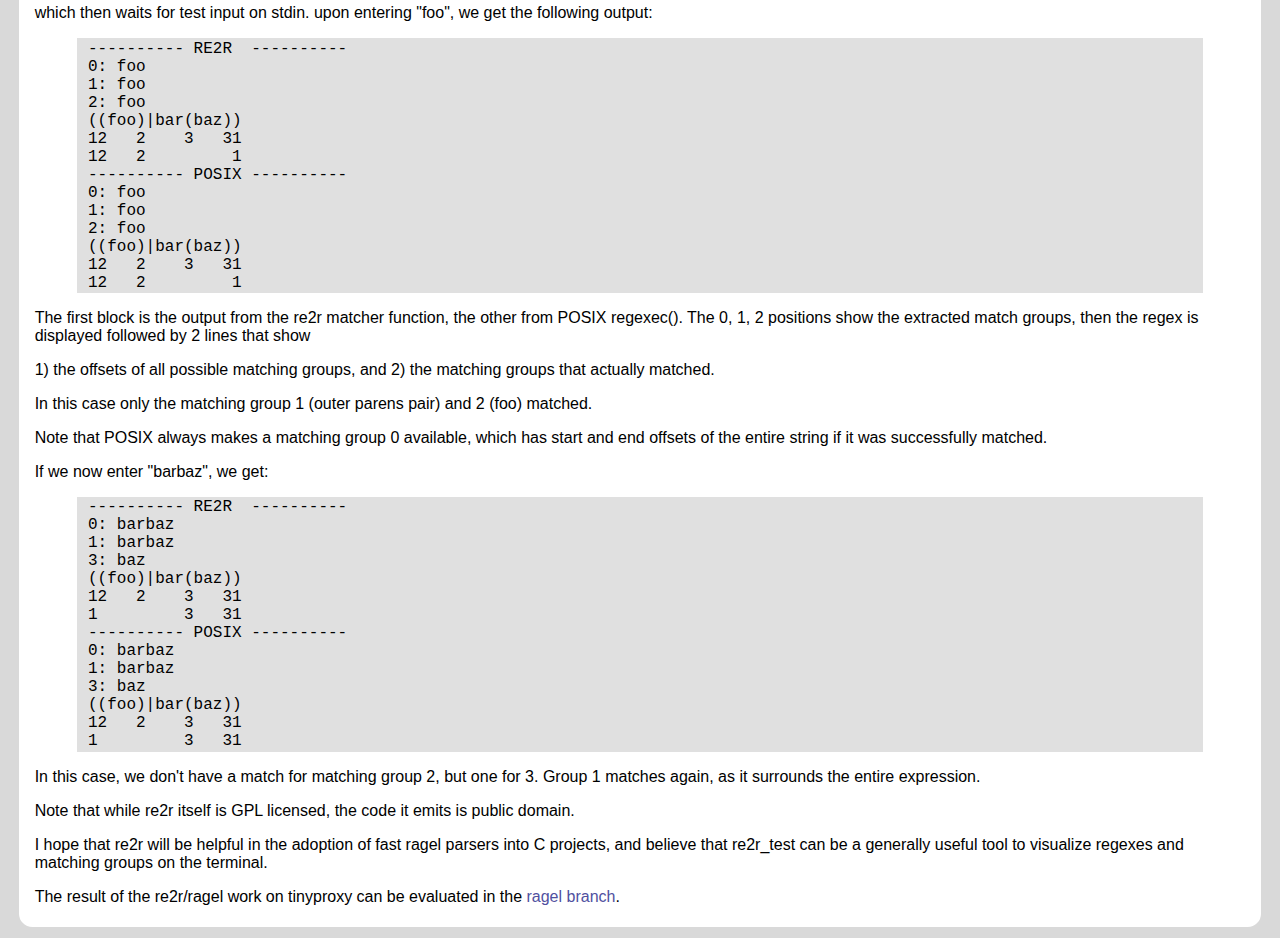
<file: blog/7/index.html>
<html><head><title>Devs on Acid - Speeding up static regexes in C using re2r and ragel</title>
<link rel="shortcut icon" href="/favicon.ico" type="image/png">
<link rel="stylesheet" href="/blog/main.css" type="text/css">
</head>

<body>

<div class="header">
<h1>Devs on Acid</h1>
<ul class="menu">
<li><a class=amenu href="/blog/">Home</a>
<li><a class=amenu href="/blog/about">About</a>
<li><a class=amenu href="/blog/feed.rss">RSS</a>
</ul>
</div>

<div class="article"><h2>Speeding up static regexes in C using re2r and ragel</h2>

<div class="pub">16 Oct 2020 00:16 UTC</div>
<p>While working on <a href="https://github.com/tinyproxy/tinyproxy">tinyproxy</a> I noticed
that its config file parser got notoriously slow when processing big config
files with several thousand lines (for example Allow/Deny directives).</p>

<p>The config parser uses a set of static <a href="https://pubs.opengroup.org/onlinepubs/9699919799/basedefs/V1_chap09.html">POSIX ERE</a> regexes which are compiled
once using <a href="https://www.man7.org/linux/man-pages/man3/regcomp.3p.html">regcomp(3p)</a>
and then executed on every single line via regexec(3p).</p>

<p>For example, the regex for the "Allow" directive is</p>

<pre><code>(((([0-9]+[.][0-9]+[.][0-9]+[.][0-9]+)(/[0-9]+)?)|(((([0-9a-fA-F:]{2,39}))|(([0-9a-fA-F:]{0,29}:([0-9]+[.][0-9]+[.][0-9]+[.][0-9]+))))(/[0-9]+)?))|([-A-Za-z0-9._]+))
</code></pre>

<p>which consists of the more readable parts</p>

<pre><code>"(" "(" IPMASK "|" IPV6MASK ")" "|" ALNUM ")"
</code></pre>

<p>as defined using some CPP macros in the source code.</p>

<p>So basically the regex matches either an ipv4 address with a netmask
like 10.0.0.0/8, an ipv6 with a netmask, or an alphanumeric domain name.</p>

<p>Parsing 32K lines with <code>Allow</code> statements using the libc's regexec function took
about 2.5 seconds, which made me wonder whether we could get this a little bit
faster.</p>

<p>POSIX regexec() has the following signature:</p>

<pre><code>int regexec(const regex_t *restrict preg, const char *restrict string,
    size_t nmatch, regmatch_t pmatch[restrict], int eflags);
</code></pre>

<p><code>preg</code> is the compiled regex, <code>string</code> the string to match, <code>nmatch</code> the maximum
number of matching groups, and <code>pmatch</code> an array of end/start indices into the
string, corresponding to matching groups.
Matching groups are the parts enclosed inside parens in the regex.
This is a very practical feature as it allows to easily extract submatches.</p>

<p>My idea was to write a wrapper around <a href="https://re2c.org/">re2c</a> or
<a href="http://www.colm.net/open-source/ragel/">ragel</a> (both of which compile a
fast finite state automaton), which automatically turns a POSIX-compatible ERE
expression into the expected format and generates a regexec()-like wrapper
function that provides the same convenient submatch array.</p>

<p>For evaluation, I first created a manual re2c conversion of (a predecessor of)
the above "Allow" regex, however that resulted in almost 10K (!) lines of C
code emitted.
<a href="https://gist.github.com/rofl0r/16702d4b509038fc6f3fe8acacdf4573">Re2c input</a></p>

<p>Next I tried the same thing with ragel, and to my pleasant surprise the
resulting C code was only a little over 900 lines, i.e. 10% of re2c.
<a href="https://gist.github.com/rofl0r/05ac6936f1215eae6898fad98680b5c1">Ragel input</a></p>

<p>This made it quite clear that ragel was the winner of the competition.</p>

<p>After spending some more effort, the product was named re2r (regex to ragel)
and is <a href="https://github.com/rofl0r/re2r">available here</a>.</p>

<p>re2r accepts input on stdin, a machine name followed by a space and a regex per
line.
For example (from tinyproxy):</p>

<pre><code>logfile "([^"]+)"
pidfile "([^"]+)"
port ([0-9]+)
maxclients ([0-9]+)
</code></pre>

<p>which generates the following code:</p>

<script src="https://gist.github.com/rofl0r/ad56f0a43244f142897aea8a5e13c18b.js"></script>

<p>re2r helpfully prints the message:</p>

<pre><code> diagnostics: maximum number of match groups: 2
</code></pre>

<p>more about that in a minute.</p>

<p>As a size optimization, for multiple identical regexes, the wrapper for that
machine simply calls the wrapper for the machine with the identical regex, e.g.
<code>re2r_match_pidfile()</code> calls <code>re2r_match_logfile()</code>.</p>

<p>The prototype for our regexec()-like match functions looks like:</p>

<pre><code>RE2R_EXPORT int re2r_match_logfile(const char *p, const char* pe, size_t nmatch, regmatch_t matches[]);
</code></pre>

<p><em>RE2R_EXPORT</em> needs to be defined by the user to either "static" or "extern",
depending on how he needs the visibility of the function.
<em>re2r_match_logfile</em> is the function name generated for the named regex
"logfile".</p>

<p><code>p</code> is a pointer to the start of the string to be matched, and <code>pe</code> to the end
(usually it can be defined as as <code>p+strlen(p)</code>).
<code>nmatches</code> is just like in the POSIX regexec() signature the maximum number of
items that can be stored in the <code>matches</code> array, which is optimally of the size
that our diagnostic line earlier notified us about (here: 2).
The <code>matches</code> array is of type <code>regmatch_t[]</code> (thus we need to include the header
<code>regex.h</code> to get the definition) and it must consist of <code>nmatches</code> items.</p>

<p>Now we only need to run ragel on the re2r output to get a heavily optimized
matcher function that returns almost identical results to using the same regex/
string with POSIX <code>regcomp()</code>/<code>regexec()</code>, while having an almost identical function
signature, so it's straightforward to replace existing code.</p>

<p>As a trick, the plain output of re2r can be directly compiled using
<code>gcc -include regex.h -DRE2R_EXPORT=extern -c foo.c</code> after running ragel on it,
without having to embed/include it in other source files.</p>

<p>In the case of tinyproxy, parsing the 32K allow statements using the re2r/ragel
reduced the runtime from 2.5 seconds to a mere 236 milliseconds.</p>

<p>re2r also ships a testing tool called <code>re2r_test</code> which can be used as follows:</p>

<pre><code>re2r_test -r "((foo)|bar(baz))"
</code></pre>

<p>which then waits for test input on stdin.
upon entering "foo", we get the following output:</p>

<pre><code>---------- RE2R  ----------
0: foo
1: foo
2: foo
((foo)|bar(baz))
12   2    3   31
12   2         1
---------- POSIX ----------
0: foo
1: foo
2: foo
((foo)|bar(baz))
12   2    3   31
12   2         1
</code></pre>

<p>The first block is the output from the re2r matcher function, the other from
POSIX regexec().
The 0, 1, 2 positions show the extracted match groups, then the regex is
displayed followed by 2 lines that show</p>

<p>1) the offsets of all possible matching groups, and
2) the matching groups that actually matched.</p>

<p>In this case only the matching group 1 (outer parens pair) and 2 (foo) matched.</p>

<p>Note that POSIX always makes a matching group 0 available, which has start and
end offsets of the entire string if it was successfully matched.</p>

<p>If we now enter "barbaz", we get:</p>

<pre><code>---------- RE2R  ----------
0: barbaz
1: barbaz
3: baz
((foo)|bar(baz))
12   2    3   31
1         3   31
---------- POSIX ----------
0: barbaz
1: barbaz
3: baz
((foo)|bar(baz))
12   2    3   31
1         3   31
</code></pre>

<p>In this case, we don't have a match for matching group 2, but one for 3.
Group 1 matches again, as it surrounds the entire expression.</p>

<p>Note that while re2r itself is GPL licensed, the code it emits is public domain.</p>

<p>I hope that re2r will be helpful in the adoption of fast ragel parsers into C
projects, and believe that re2r_test can be a generally useful tool to visualize
regexes and matching groups on the terminal.</p>

<p>The result of the re2r/ragel work on tinyproxy can be evaluated in the
<a href="https://github.com/tinyproxy/tinyproxy/commits/ragel">ragel branch</a>.</p>
</div>



</body>
</html>
</file>
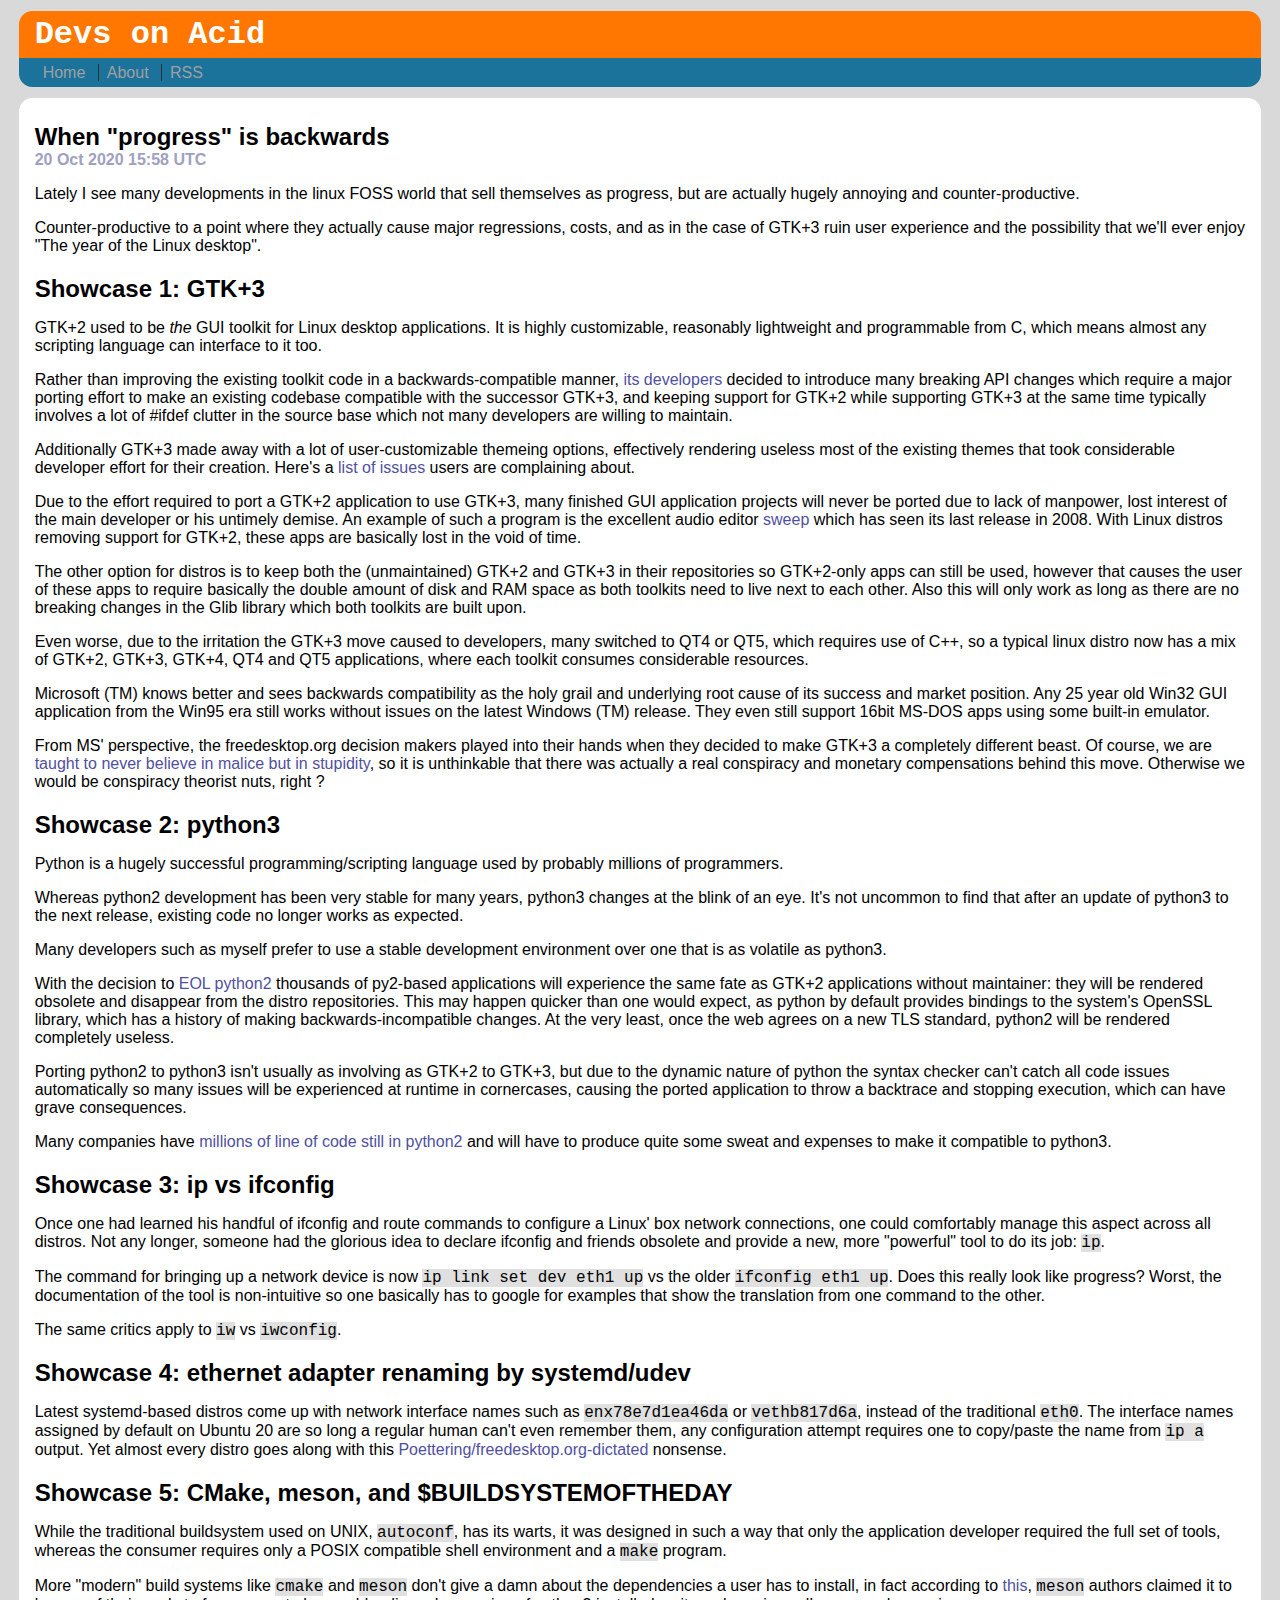
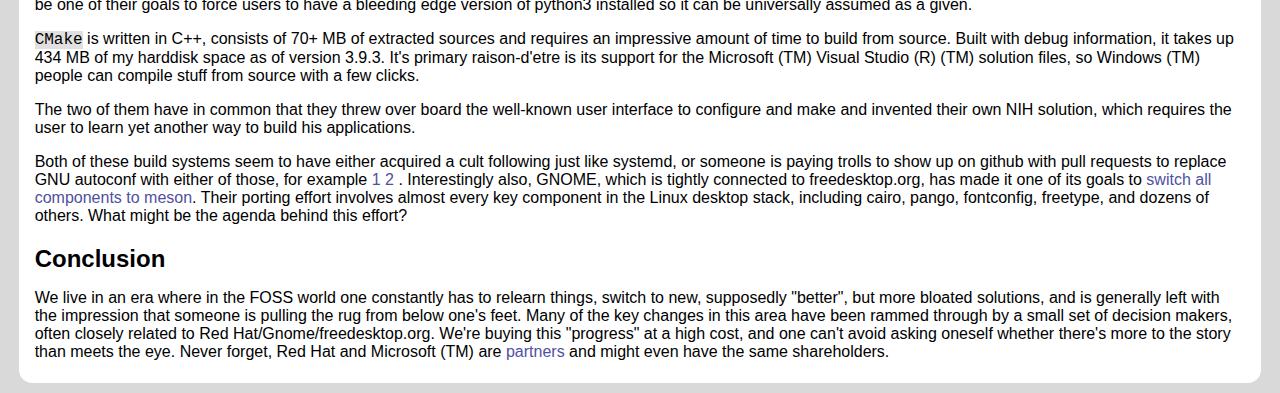
<file: blog/8/index.html>
<html><head><title>Devs on Acid - When "progress" is backwards</title>
<link rel="shortcut icon" href="/favicon.ico" type="image/png">
<link rel="stylesheet" href="/blog/main.css" type="text/css">
</head>

<body>

<div class="header">
<h1>Devs on Acid</h1>
<ul class="menu">
<li><a class=amenu href="/blog/">Home</a>
<li><a class=amenu href="/blog/about">About</a>
<li><a class=amenu href="/blog/feed.rss">RSS</a>
</ul>
</div>

<div class="article"><h2>When "progress" is backwards</h2>

<div class="pub">20 Oct 2020 15:58 UTC</div>
<p>Lately I see many developments in the linux FOSS world that sell themselves as progress, but are actually hugely annoying and counter-productive.</p>

<p>Counter-productive to a point where they actually cause major regressions, costs, and as in the case of GTK+3 ruin user experience and the possibility that we'll ever enjoy "The year of the Linux desktop".</p>

<h2>Showcase 1: GTK+3</h2>

<p>GTK+2 used to be <em>the</em> GUI toolkit for Linux desktop applications.
It is highly customizable, reasonably lightweight and programmable from C, which means almost any scripting language can interface to it too.</p>

<p>Rather than improving the existing toolkit code in a backwards-compatible manner, <a href="https://www.freedesktop.org">its developers</a> decided to introduce many breaking API changes which require a major porting effort to make an existing codebase compatible with the successor GTK+3, and keeping support for GTK+2 while supporting GTK+3 at the same time typically involves a lot of #ifdef clutter in the source base which not many developers are willing to maintain.</p>

<p>Additionally GTK+3 made away with a lot of user-customizable themeing options, effectively rendering useless most of the existing themes that took considerable developer effort for their creation.
Here's a <a href="https://ubuntu-mate.community/t/gtk3-regressions-from-a-gtk2-perspective/19511">list of issues</a> users are complaining about.</p>

<p>Due to the effort required to port a GTK+2 application to use GTK+3, many finished GUI application projects will never be ported due to lack of manpower, lost interest of the main developer or his untimely demise.
An example of such a program is the excellent audio editor <a href="http://www.metadecks.org/software/sweep/">sweep</a> which has seen its last release in 2008.
With Linux distros removing support for GTK+2, these apps are basically lost in the void of time.</p>

<p>The other option for distros is to keep both the (unmaintained) GTK+2 and GTK+3 in their repositories so GTK+2-only apps can still be used, however that causes the user of these apps to require basically the double amount of disk and RAM space as both toolkits need to live next to each other. Also this will only work as long as there are no breaking changes in the Glib library which both toolkits are built upon.</p>

<p>Even worse, due to the irritation the GTK+3 move caused to developers, many switched to QT4 or QT5, which requires use of C++, so a typical linux distro now has a mix of GTK+2, GTK+3, GTK+4, QT4 and QT5 applications, where each toolkit consumes considerable resources.</p>

<p>Microsoft (TM) knows better and sees backwards compatibility as the holy grail and underlying root cause of its success and market position. Any 25 year old Win32 GUI application from the Win95 era still works without issues on the latest Windows (TM) release. They even still support 16bit MS-DOS apps using some built-in emulator.</p>

<p>From MS' perspective, the freedesktop.org decision makers played into their hands when they decided to make GTK+3 a completely different beast.
Of course, we are <a href="https://en.wikipedia.org/wiki/Hanlon%27s_razor">taught to never believe in malice but in stupidity</a>, so it is unthinkable that there was actually a real conspiracy and monetary compensations behind this move.
Otherwise we would be conspiracy theorist nuts, right ?</p>

<h2>Showcase 2: python3</h2>

<p>Python is a hugely successful programming/scripting language used by probably millions of programmers.</p>

<p>Whereas python2 development has been very stable for many years, python3 changes at the blink of an eye. It's not uncommon to find that after an update of python3 to the next release, existing code no longer works as expected.</p>

<p>Many developers such as myself prefer to use a stable development environment over one that is as volatile as python3.</p>

<p>With the decision to <a href="https://mail.python.org/archives/list/python-announce-list@python.org/thread/OFCIETIXLX34X7FVK5B5WPZH22HXV342/">EOL python2</a> thousands of py2-based applications will experience the same fate as GTK+2 applications without maintainer: they will be rendered obsolete and disappear from the distro repositories. This may happen quicker than one would expect, as python by default provides bindings to the system's OpenSSL library, which has a history of making backwards-incompatible changes. At the very least, once the web agrees on a new TLS standard, python2 will be rendered completely useless.</p>

<p>Porting python2 to python3 isn't usually as involving as GTK+2 to GTK+3, but due to the dynamic nature of python the syntax checker can't catch all code issues automatically so many issues will be experienced at runtime in cornercases, causing the ported application to throw a backtrace and stopping execution, which can have grave consequences.</p>

<p>Many companies have <a href="https://www.techrepublic.com/article/jpmorgans-athena-has-35-million-lines-of-python-code-and-wont-be-updated-to-python-3-in-time/">millions of line of code still in python2</a> and will have to produce quite some sweat and expenses to make it compatible to python3.</p>

<h2>Showcase 3: ip vs ifconfig</h2>

<p>Once one had learned his handful of ifconfig and route commands to configure a Linux' box network connections, one could comfortably manage this aspect across all distros. Not any longer, someone had the glorious idea to declare ifconfig and friends obsolete and provide a new, more "powerful" tool to do its job: <code>ip</code>.</p>

<p>The command for bringing up a network device is now <code>ip link set dev eth1 up</code> vs the older <code>ifconfig eth1 up</code>. Does this really look like progress?
Worst, the documentation of the tool is non-intuitive so one basically has to google for examples that show the translation from one command to the other.</p>

<p>The same critics apply to <code>iw</code> vs <code>iwconfig</code>.</p>

<h2>Showcase 4: ethernet adapter renaming by systemd/udev</h2>

<p>Latest systemd-based distros come up with network interface names such as <code>enx78e7d1ea46da</code> or <code>vethb817d6a</code>, instead of the traditional <code>eth0</code>.
The interface names assigned by default on Ubuntu 20 are so long a regular human can't even remember them, any configuration attempt requires one to copy/paste the name from <code>ip a</code> output.
Yet almost every distro goes along with this <a href="https://www.freedesktop.org/wiki/Software/systemd/PredictableNetworkInterfaceNames/">Poettering/freedesktop.org-dictated</a> nonsense.</p>

<h2>Showcase 5: CMake, meson, and $BUILDSYSTEMOFTHEDAY</h2>

<p>While the traditional buildsystem used on UNIX, <code>autoconf</code>, has its warts, it was designed in such a way that only the application developer required the full set of tools, whereas the consumer requires only a POSIX compatible shell environment and a <code>make</code> program.</p>

<p>More "modern" build systems like <code>cmake</code> and <code>meson</code> don't give a damn about the dependencies a user has to install, in fact according to <a href="https://kevstras.com/programming/2017/12/18/meson.html">this</a>, <code>meson</code> authors claimed it to be one of their goals to force users to have a bleeding edge version of python3 installed so it can be universally assumed as a given.</p>

<p><code>CMake</code> is written in C++, consists of 70+ MB of extracted sources and requires an impressive amount of time to build from source. Built with debug information, it takes up 434 MB of my harddisk space as of version 3.9.3.
It's primary raison-d'etre is its support for the Microsoft (TM) Visual Studio (R) (TM) solution files, so Windows (TM) people can compile stuff from source with a few clicks.</p>

<p>The two of them have in common that they threw over board the well-known user interface to configure and make and invented their own NIH solution, which requires the user to learn yet another way to build his applications.</p>

<p>Both of these build systems seem to have either acquired a cult following just like systemd, or someone is paying trolls to show up on github with pull requests to replace GNU autoconf with either of those, for example <a href="https://github.com/containers/crun/issues/495">1</a> <a href="https://github.com/karelzak/util-linux/pull/968">2</a> .
Interestingly also, GNOME, which is tightly connected to freedesktop.org, has made it one of its goals to <a href="https://wiki.gnome.org/Initiatives/GnomeGoals/MesonPorting">switch all components to meson</a>.
Their porting effort involves almost every key component in the Linux desktop stack, including cairo, pango, fontconfig, freetype, and dozens of others. What might be the agenda behind this effort?</p>

<h2>Conclusion</h2>

<p>We live in an era where in the FOSS world one constantly has to relearn things, switch to new, supposedly "better", but more bloated solutions, and is generally left with the impression that someone is pulling the rug from below one's feet.
Many of the key changes in this area have been rammed through by a small set of decision makers, often closely related to Red Hat/Gnome/freedesktop.org.
We're buying this "progress" at a high cost, and one can't avoid asking oneself whether there's more to the story than meets the eye.
Never forget, Red Hat and Microsoft (TM) are <a href="https://www.redhat.com/en/partners/microsoft">partners</a> and might even have the same shareholders.</p>
</div>



</body>
</html>
</file>
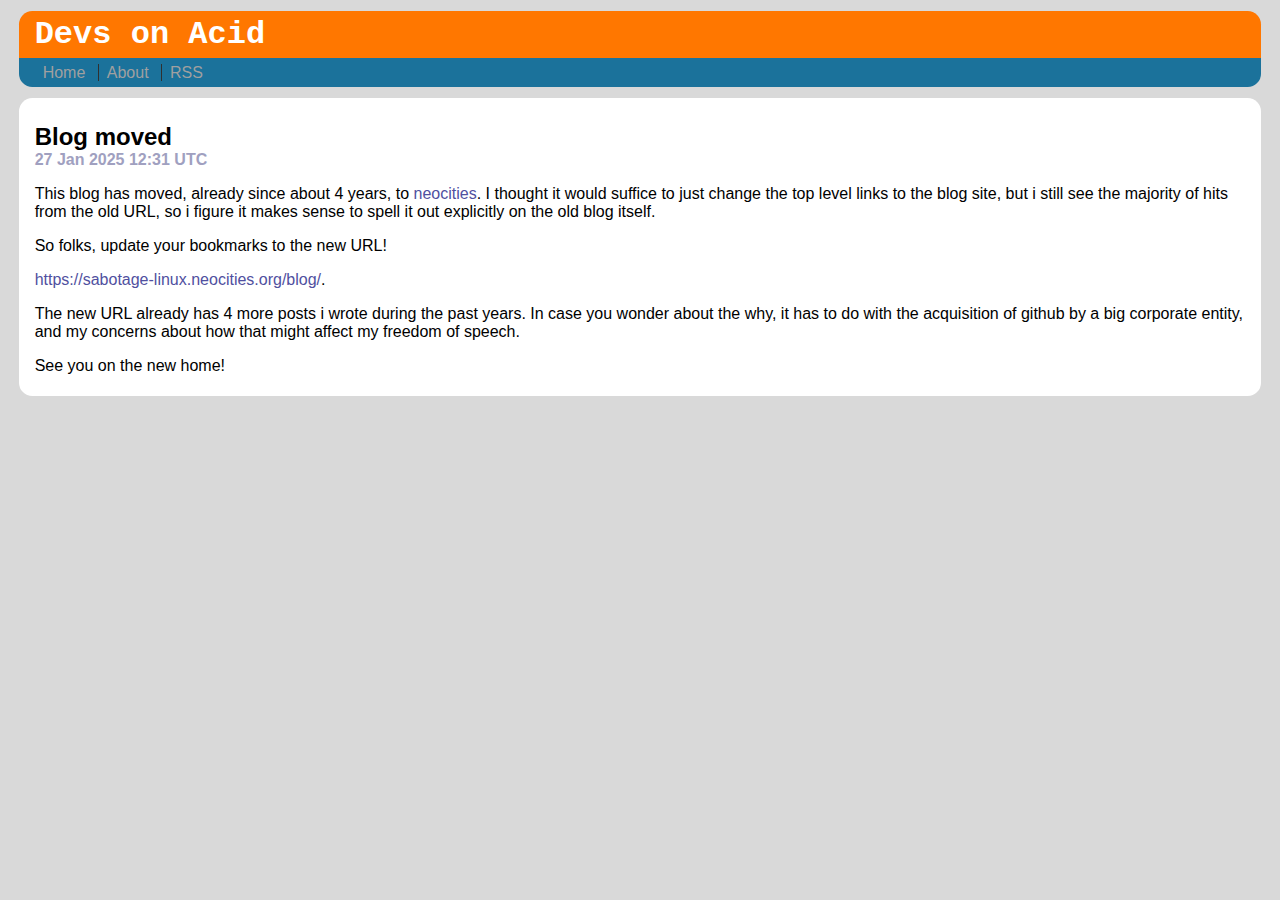
<file: blog/9/index.html>
<html><head><title>Devs on Acid - Blog moved</title>
<link rel="shortcut icon" href="/favicon.ico" type="image/png">
<link rel="stylesheet" href="/blog/main.css" type="text/css">
</head>

<body>

<div class="header">
<h1>Devs on Acid</h1>
<ul class="menu">
<li><a class=amenu href="/blog/">Home</a>
<li><a class=amenu href="/blog/about">About</a>
<li><a class=amenu href="/blog/feed.rss">RSS</a>
</ul>
</div>

<div class="article"><h2>Blog moved</h2>

<div class="pub">27 Jan 2025 12:31 UTC</div>
<p>This blog has moved, already since about 4 years, to <a href="https://sabotage-linux.neocities.org/blog/">neocities</a>.
I thought it would suffice to just change the top level links to the blog site,
but i still see the majority of hits from the old URL, so i figure it makes
sense to spell it out explicitly on the old blog itself.</p>

<p>So folks, update your bookmarks to the new URL!</p>

<p><a href="https://sabotage-linux.neocities.org/blog/">https://sabotage-linux.neocities.org/blog/</a>.</p>

<p>The new URL already has 4 more posts i wrote during the past years.
In case you wonder about the why, it has to do with the acquisition of github
by a big corporate entity, and my concerns about how that might affect my
freedom of speech.</p>

<p>See you on the new home!</p>
</div>



</body>
</html>
</file>
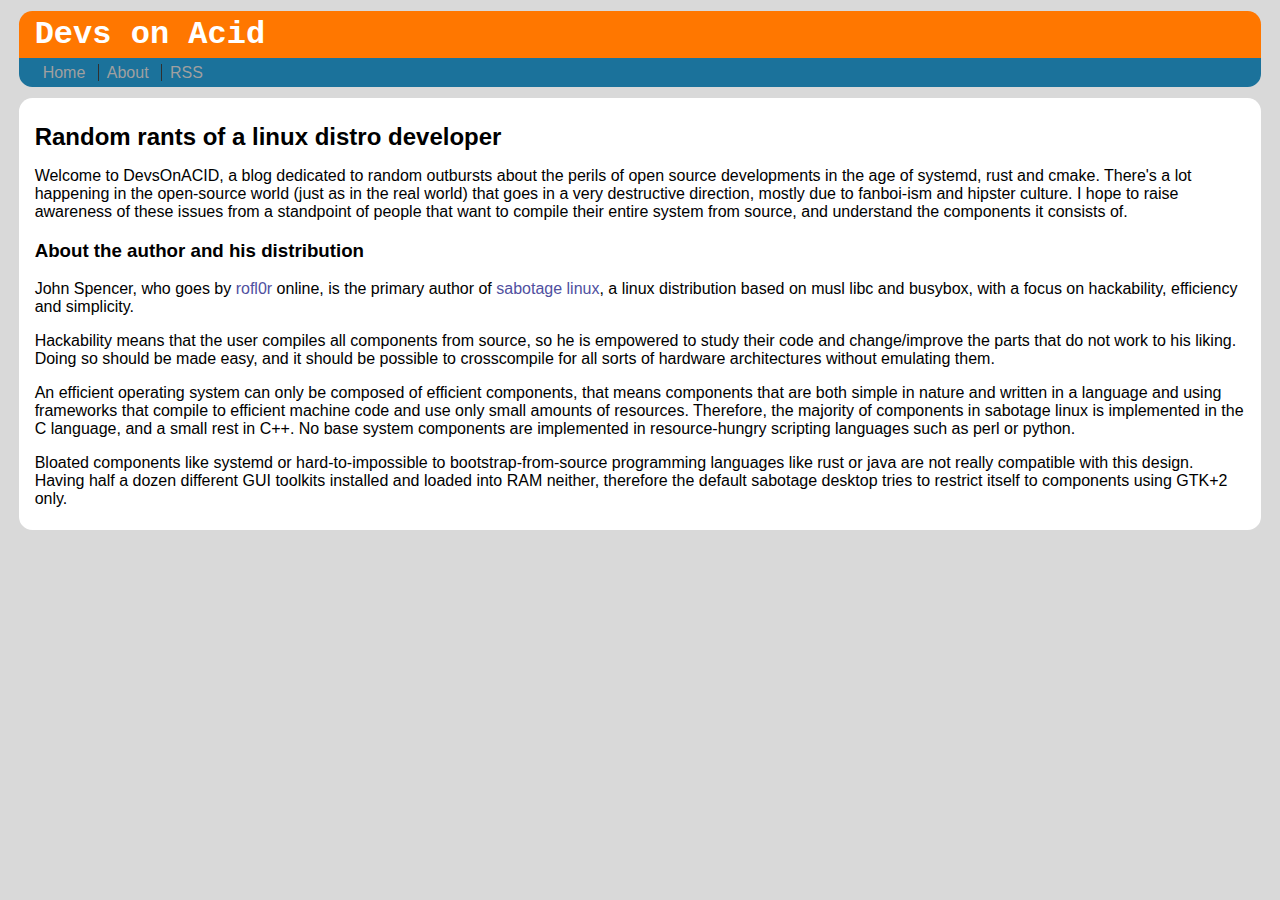
<file: blog/about/index.html>
<html><head><title>Devs on Acid - Random rants of a linux distro developer</title>
<link rel="shortcut icon" href="/favicon.ico" type="image/png">
<link rel="stylesheet" href="/blog/main.css" type="text/css">
</head>

<body>

<div class="header">
<h1>Devs on Acid</h1>
<ul class="menu">
<li><a class=amenu href="/blog/">Home</a>
<li><a class=amenu href="/blog/about">About</a>
<li><a class=amenu href="/blog/feed.rss">RSS</a>
</ul>
</div>

<div class="article"><h2>Random rants of a linux distro developer</h2>

<div class="pub"></div>
<p>Welcome to DevsOnACID, a blog dedicated to random outbursts about the perils
of open source developments in the age of systemd, rust and cmake.
There's a lot happening in the open-source world (just as in the real world)
that goes in a very destructive direction, mostly due to fanboi-ism and hipster
culture.
I hope to raise awareness of these issues from a standpoint of people that want
to compile their entire system from source, and understand the components it
consists of.</p>

<h3>About the author and his distribution</h3>

<p>John Spencer, who goes by <a href="https://github.com/rofl0r">rofl0r</a> online, is the
primary author of <a href="https://sabotage-linux.github.io">sabotage linux</a>, a linux
distribution based on musl libc and busybox, with a focus on hackability,
efficiency and simplicity.</p>

<p>Hackability means that the user compiles all components from source, so he is
empowered to study their code and change/improve the parts that do not work
to his liking. Doing so should be made easy, and it should be possible to
crosscompile for all sorts of hardware architectures without emulating them.</p>

<p>An efficient operating system can only be composed of efficient components,
that means components that are both simple in nature and written in a language
and using frameworks that compile to efficient machine code and use only small
amounts of resources. Therefore, the majority of components in sabotage linux
is implemented in the C language, and a small rest in C++.
No base system components are implemented in resource-hungry scripting
languages such as perl or python.</p>

<p>Bloated components like systemd or hard-to-impossible to bootstrap-from-source
programming languages like rust or java are not really compatible with this
design. Having half a dozen different GUI toolkits installed and loaded into
RAM neither, therefore the default sabotage desktop tries to restrict itself
to components using GTK+2 only.</p>
</div>



</body>
</html>
</file>
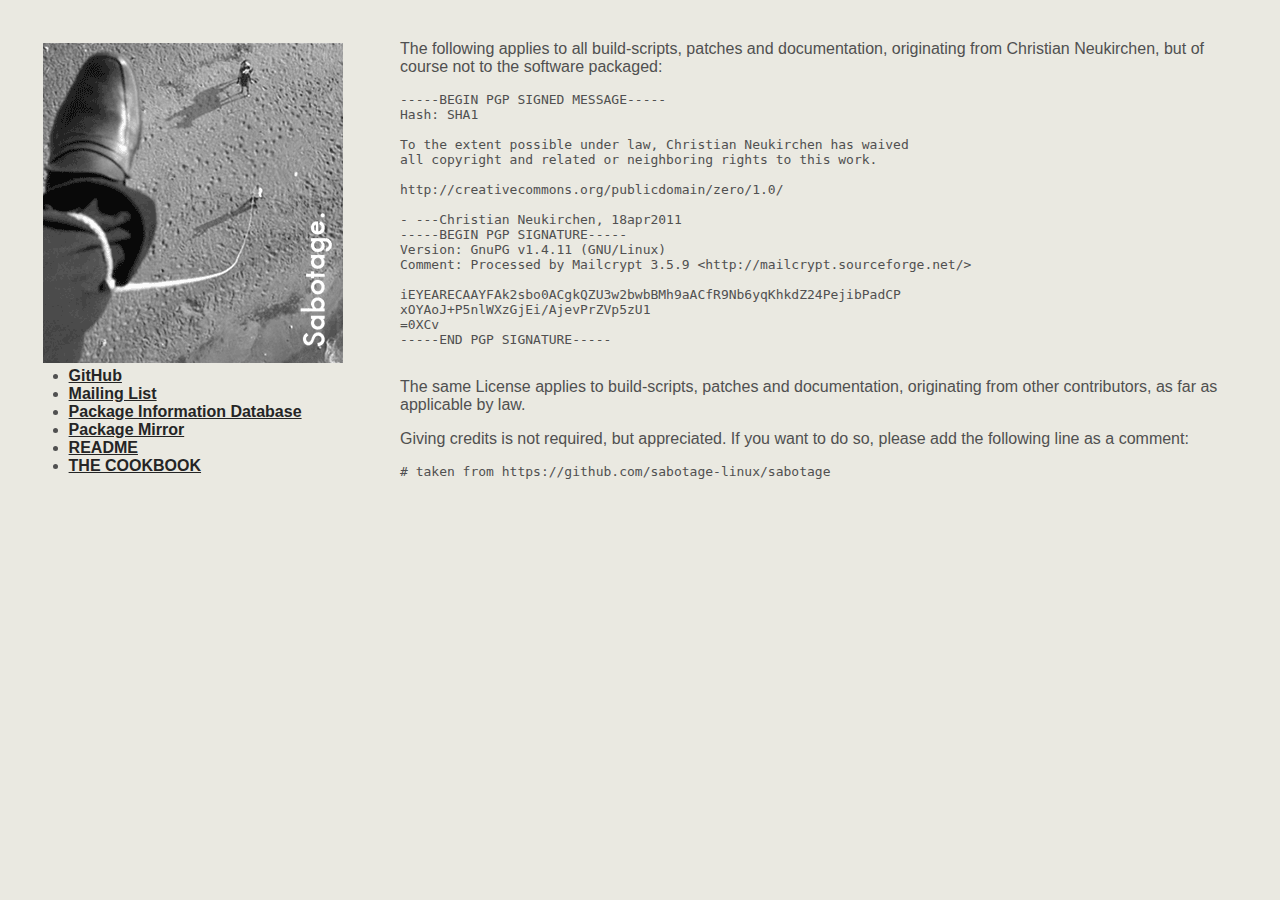
<file: license.html>
<!DOCTYPE html>
<html>
  <head>
    <title>License - Public Domain</title>
    <style>
      body{margin: 40px; padding-left: 360px; font-family:Futura, Verdana, Arial, Helvetica, sans-serif; color: #505050; background-color: #eae9e1;}
      a{color: #252525; font-weight: bold;}
      a:hover{text-decoration: underline;}
      ul{margin: 0 0 0 1.6em; padding: 0;}
    </style>
  </head>
  <body>
    <table style="position: absolute; left: 40px; width: 320px; top: 40px;">
      <tr>
        <td>
          <a href="/"><img src="eightandahalf.png" alt="Sabotage."></a>
          <ul>
            <li><a href="https://github.com/sabotage-linux">GitHub</a>
            <li><a href="http://openwall.com/lists/sabotage">Mailing List</a>
            <li><a href="http://pkg.sabotage.tech">Package Information Database</a>
            <li><a href="http://tar.sabotage.tech">Package Mirror</a>
            <li><a href="/README.html">README</a>
            <li><a href="/COOKBOOK.html">THE COOKBOOK</a>
          </ul>
        </td>
      </tr>
    </table>
    <p>The following applies to all build-scripts, patches and documentation, originating
      from Christian Neukirchen, but of course not to the software packaged:
    </p>
    <pre><code>-----BEGIN PGP SIGNED MESSAGE-----
Hash: SHA1

To the extent possible under law, Christian Neukirchen has waived
all copyright and related or neighboring rights to this work.

http://creativecommons.org/publicdomain/zero/1.0/

- ---Christian Neukirchen, 18apr2011
-----BEGIN PGP SIGNATURE-----
Version: GnuPG v1.4.11 (GNU/Linux)
Comment: Processed by Mailcrypt 3.5.9 &lt;http://mailcrypt.sourceforge.net/&gt;

iEYEARECAAYFAk2sbo0ACgkQZU3w2bwbBMh9aACfR9Nb6yqKhkdZ24PejibPadCP
xOYAoJ+P5nlWXzGjEi/AjevPrZVp5zU1
=0XCv
-----END PGP SIGNATURE-----
    </code></pre>
    <p>The same License applies to build-scripts, patches and documentation, originating
      from other contributors, as far as applicable by law.
    </p>
    <p>Giving credits is not required, but appreciated. If you want to do so, please add
      the following line as a comment:
    </p>
    <pre><code># taken from https://github.com/sabotage-linux/sabotage
    </code></pre>
  </body>
</html>
</file>
<file: blog/main.css>
body {
	background-color: #d9d9d9;
	font-family: Liberation Sans, Arial, Helvetica, sans-serif;
}

code {
	font-family: Nimbus Mono L, Liberation Mono, DejaVu Sans Mono, mono, monospace;
	background-color: #e0e0e0;
}

a, a:visited, a:hover {
	color: #5050a0;
	text-decoration: none;
}

a.amenu {
	color: #a0a0a0;
}

a:hover {
	text-decoration: underline;
}

.header {
	padding: 0 0 0 0;
	margin: 0 0 0 0;
}


.header h1 {
	color: #ffffff;
//	background-color: #ff9037;
	background-color: #ff7700;
	border-top-left-radius: 10pt;
	border-top-right-radius: 10pt;
	margin: 8pt 8pt 0pt 8pt;
	padding: 4pt 12pt 4pt 12pt;
	font-family: Nimbus Mono L, Courier New, Courier, Liberation Mono, DejaVu Sans Mono, mono, monospace;
//	font-family: nimbus mono l, bitstream vera sans mono;
	font-weight: bold;
}

.header ul {
	color: #303030;
	background-color: #1b729b;
	border-bottom-left-radius: 10pt;
	border-bottom-right-radius: 10pt;
	margin: 0pt 8pt 8pt 8pt;
	padding: 4pt 12pt 4pt 12pt;
}

.header ul li { display: inline; list-style: none; padding: 0 0.5em 0 0.5em; border-left: 1px solid; }
.header ul li:first-child { border-left: none; }

.article {
	background-color: #ffffff;
	border-bottom-left-radius: 10pt;
	border-bottom-right-radius: 10pt;
	border-top-left-radius: 10pt;
	border-top-right-radius: 10pt;
	margin: 8pt 8pt 8pt 8pt;
	padding: 4pt 12pt 4pt 12pt;
}

.article h2 {
	margin-bottom: 0;
}

.article div.pub {
	margin-top: 0;
	font-weight: bold;
	font-size: 100%;
//	padding-left: 16pt;
	color: #a0a0c0;
}

.article pre {
	background-color: #e0e0e0;
	padding: 1pt 8pt 1pt 8pt;
	margin: 0 32pt 0 32pt;
}

.article blockquote {
	font-style: italic;
	background-color: #e0e0e0;
	padding: 1pt 8pt 1pt 8pt;
	margin: 0 32pt 0 32pt;
}

#disqus_thread {
	background-color: #ffffff;
	border-bottom-left-radius: 10pt;
	border-bottom-right-radius: 10pt;
	border-top-left-radius: 10pt;
	border-top-right-radius: 10pt;
	margin: 8pt 8pt 8pt 8pt;
	padding: 4pt 12pt 4pt 12pt;
}

.ad {
	float: right;
}
</file>
